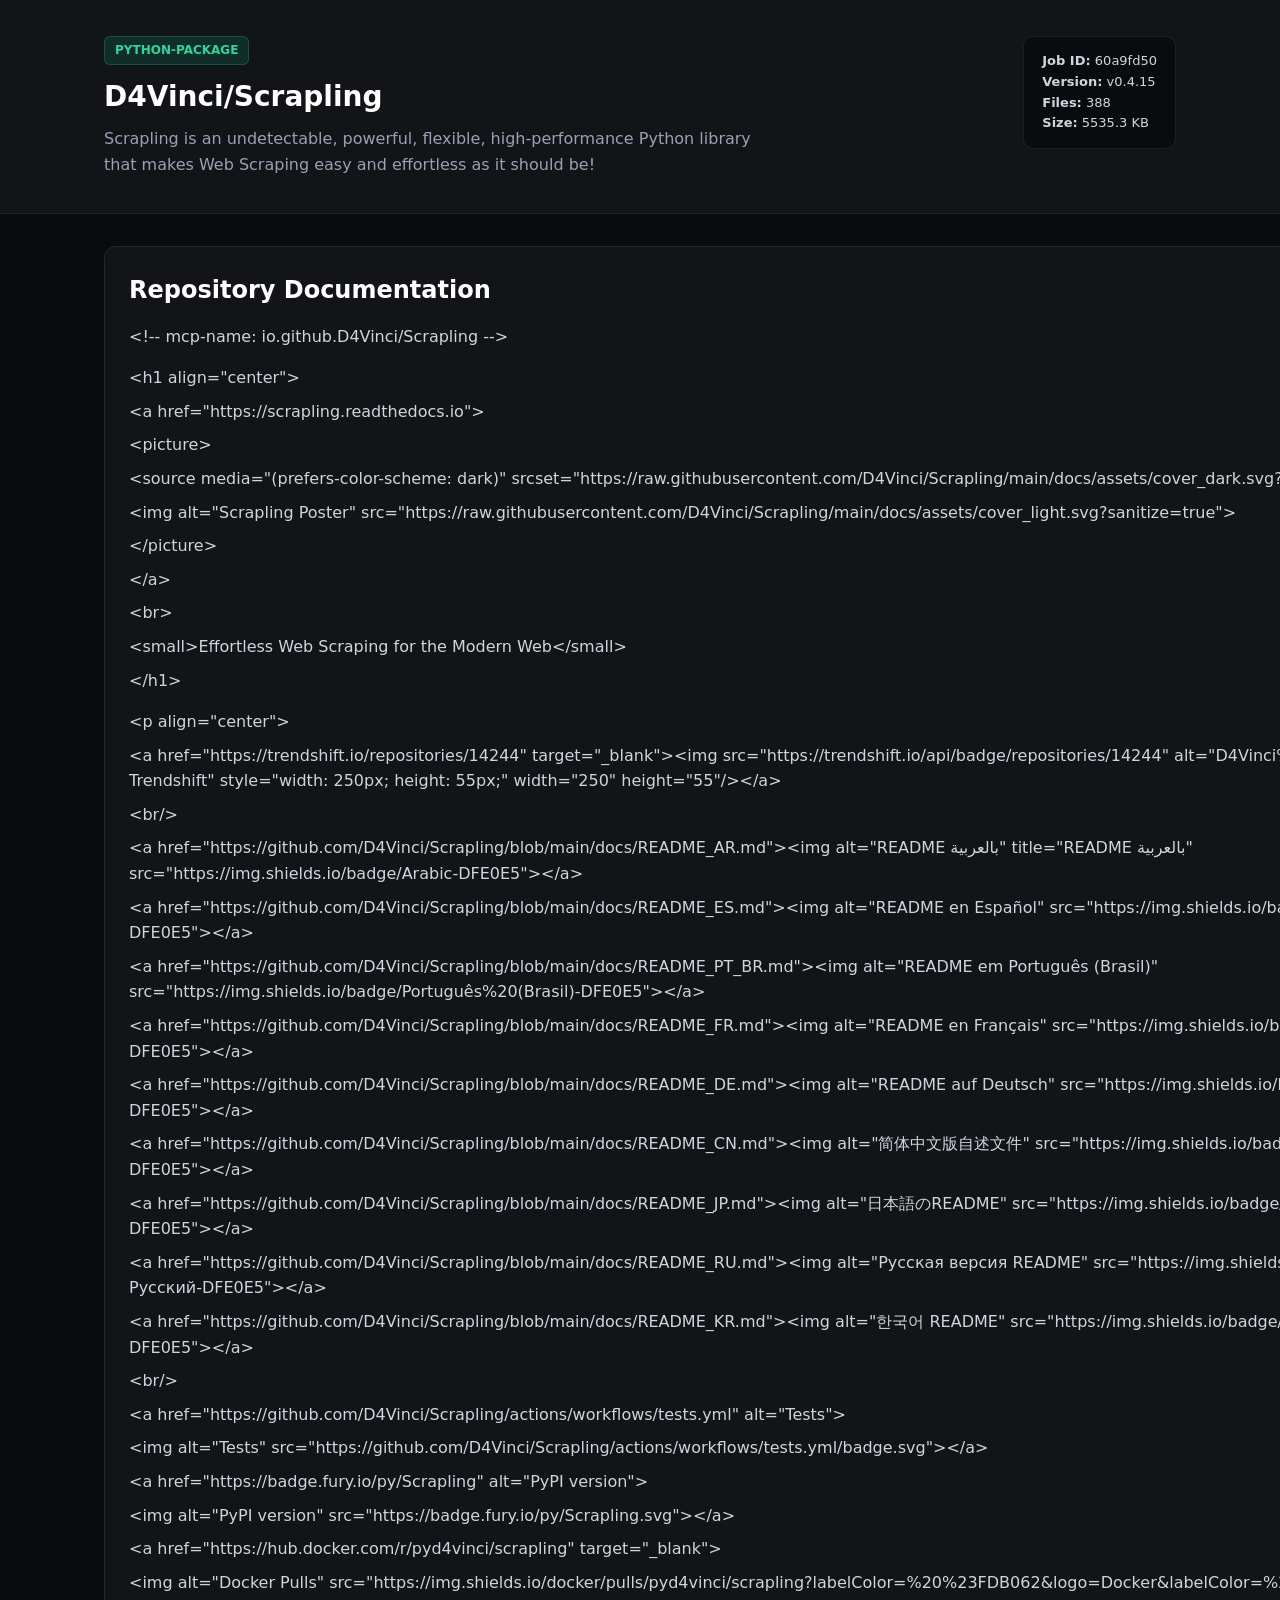
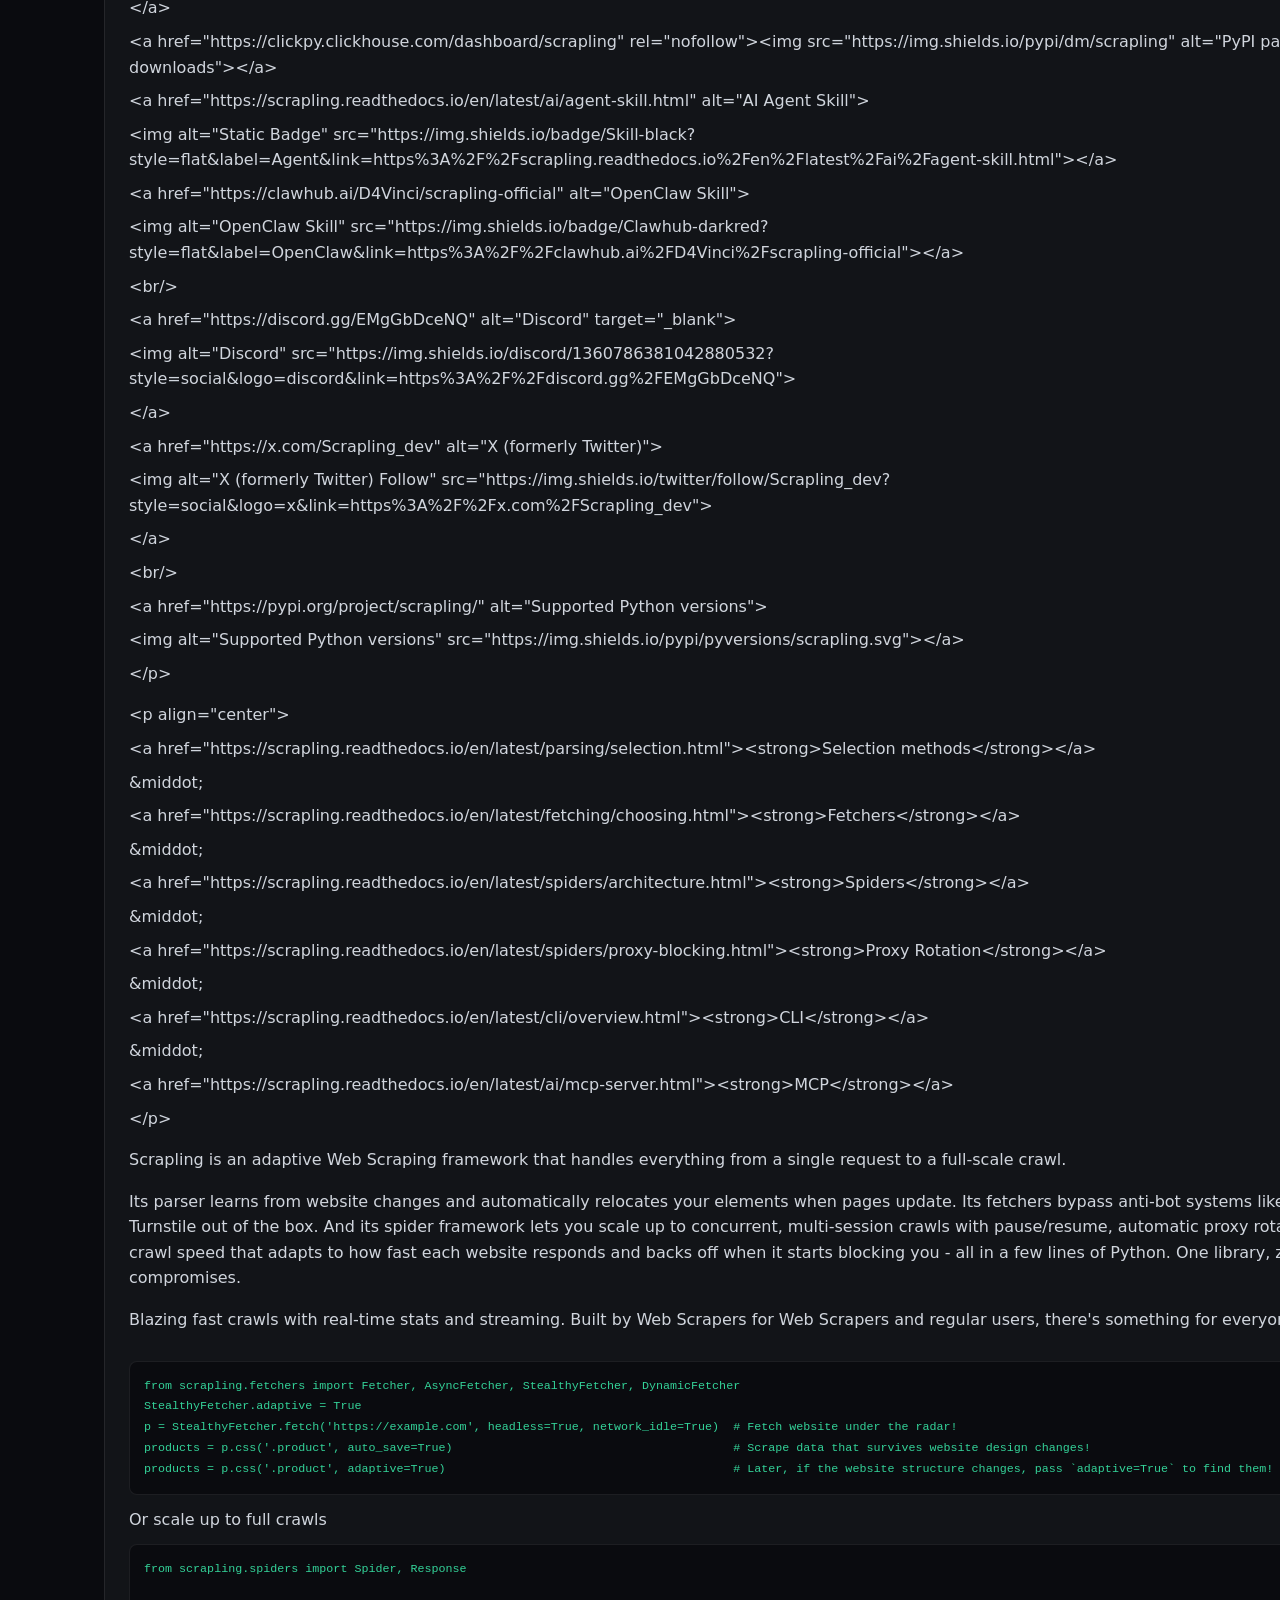
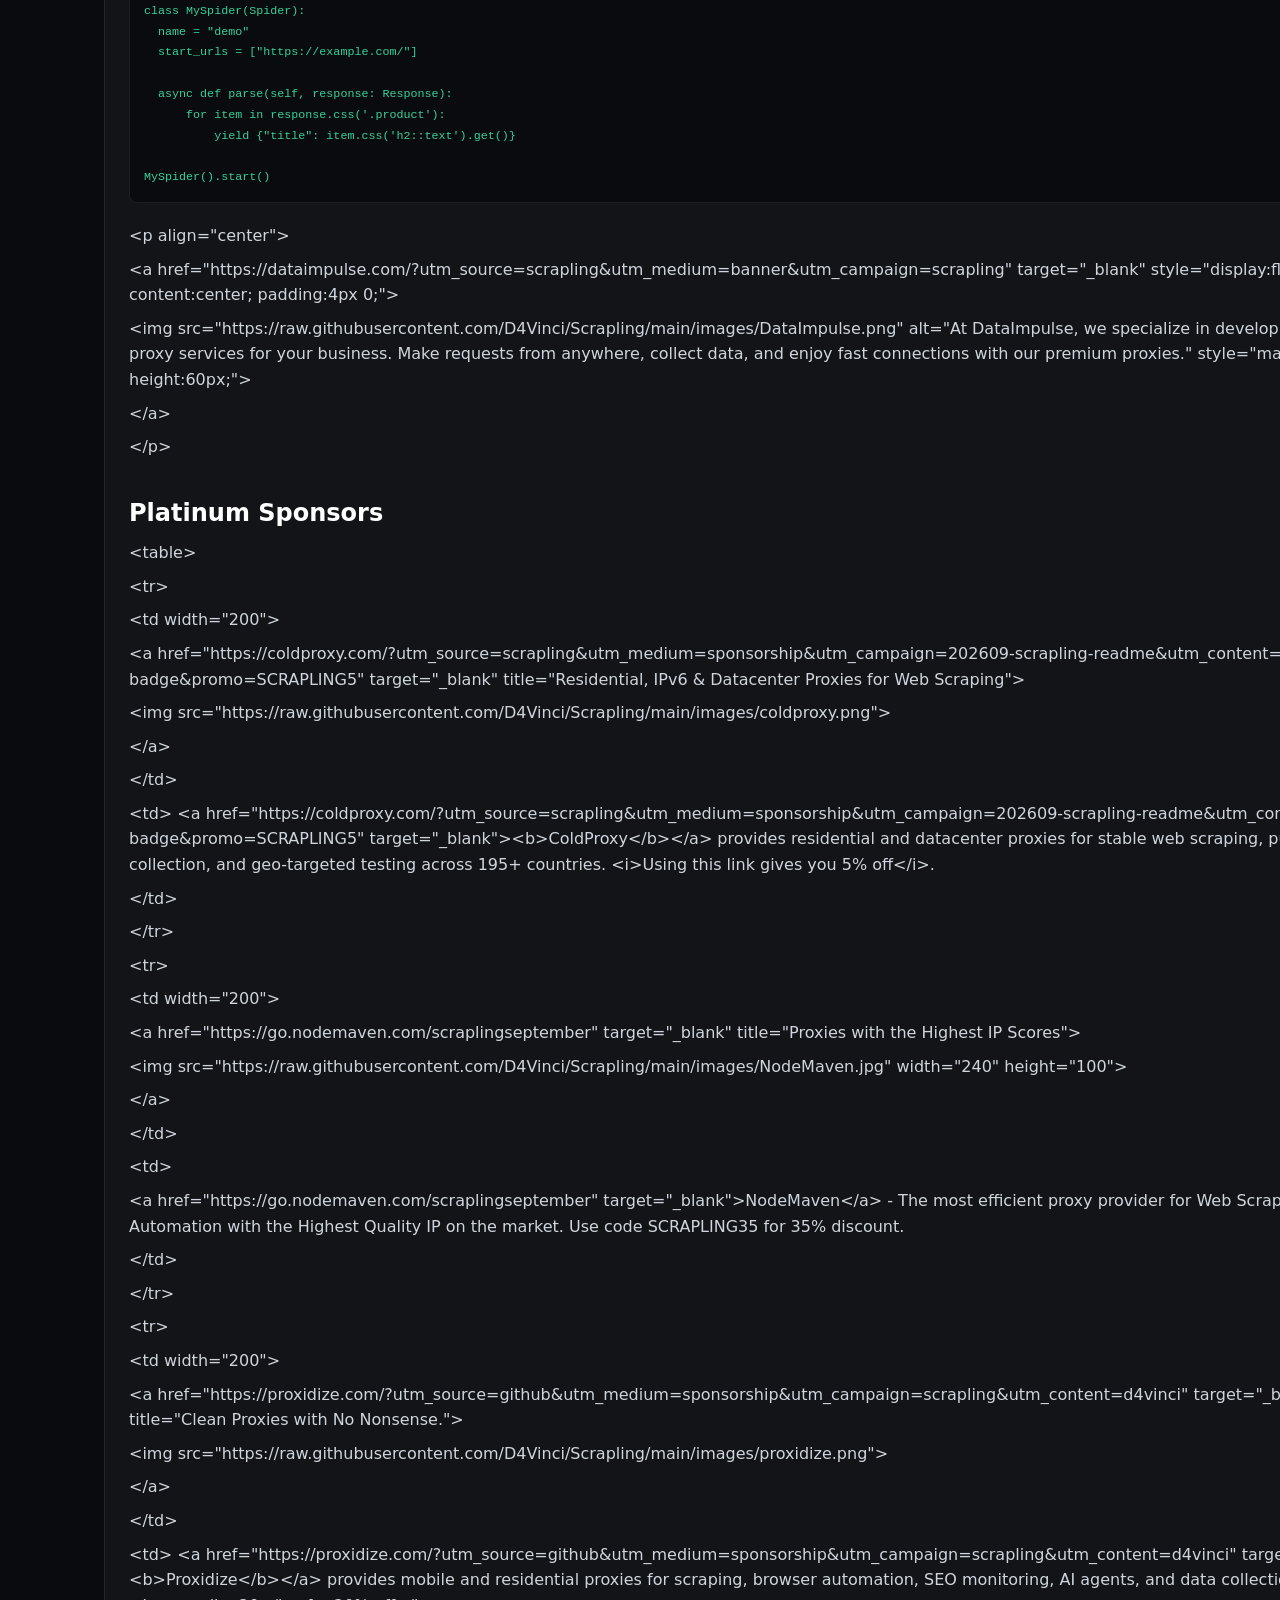
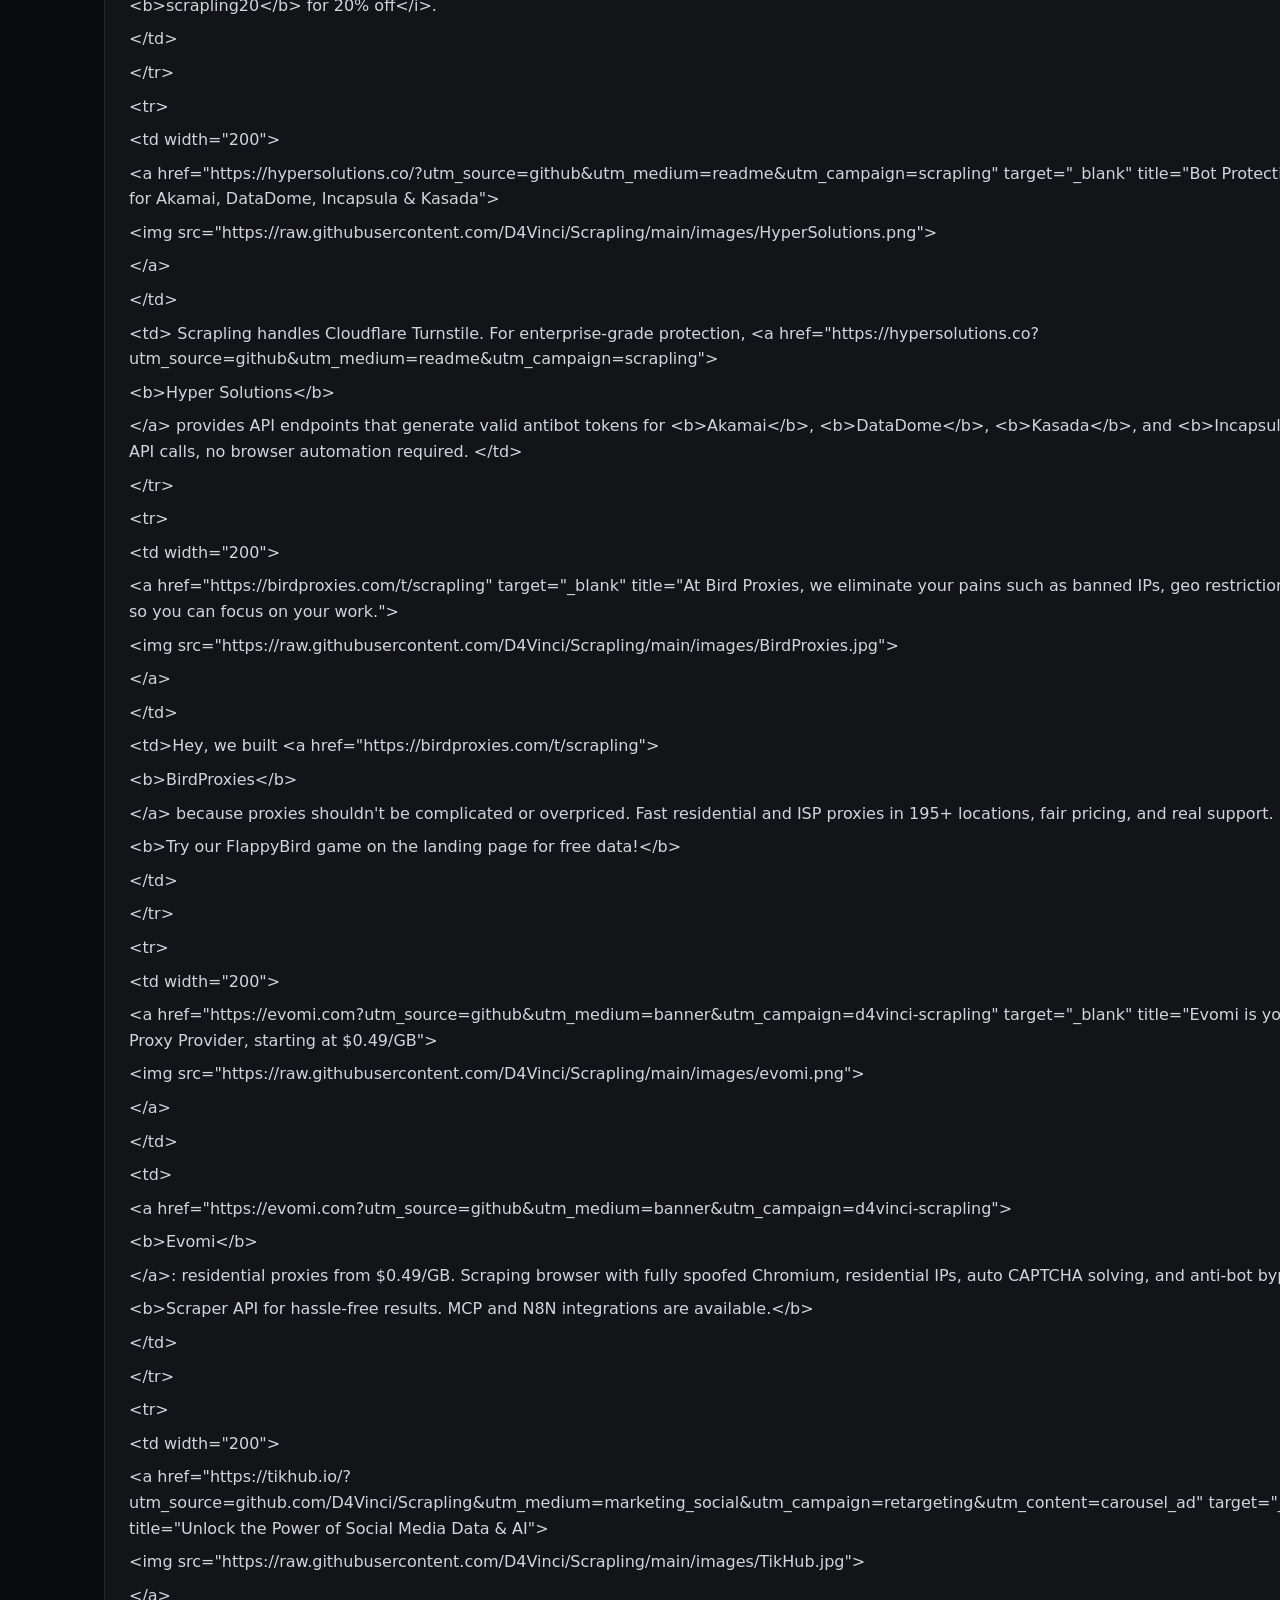
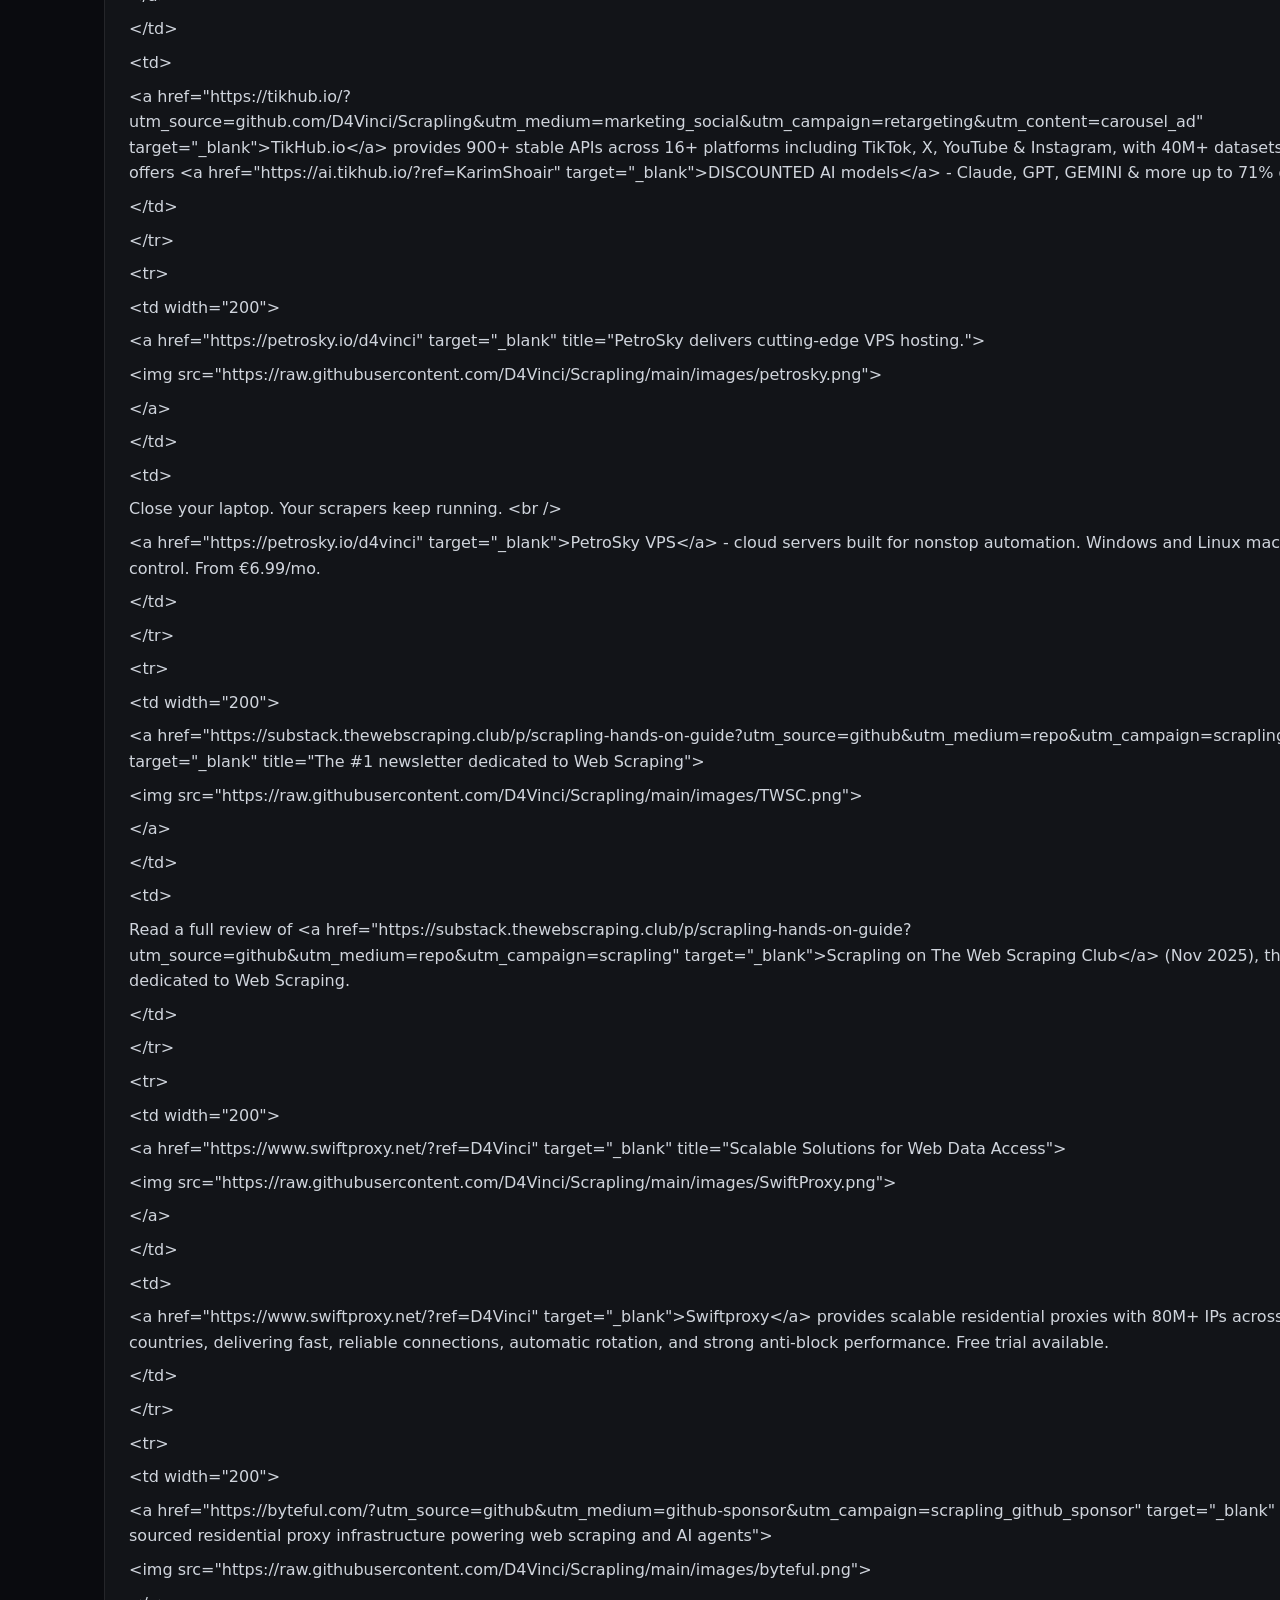
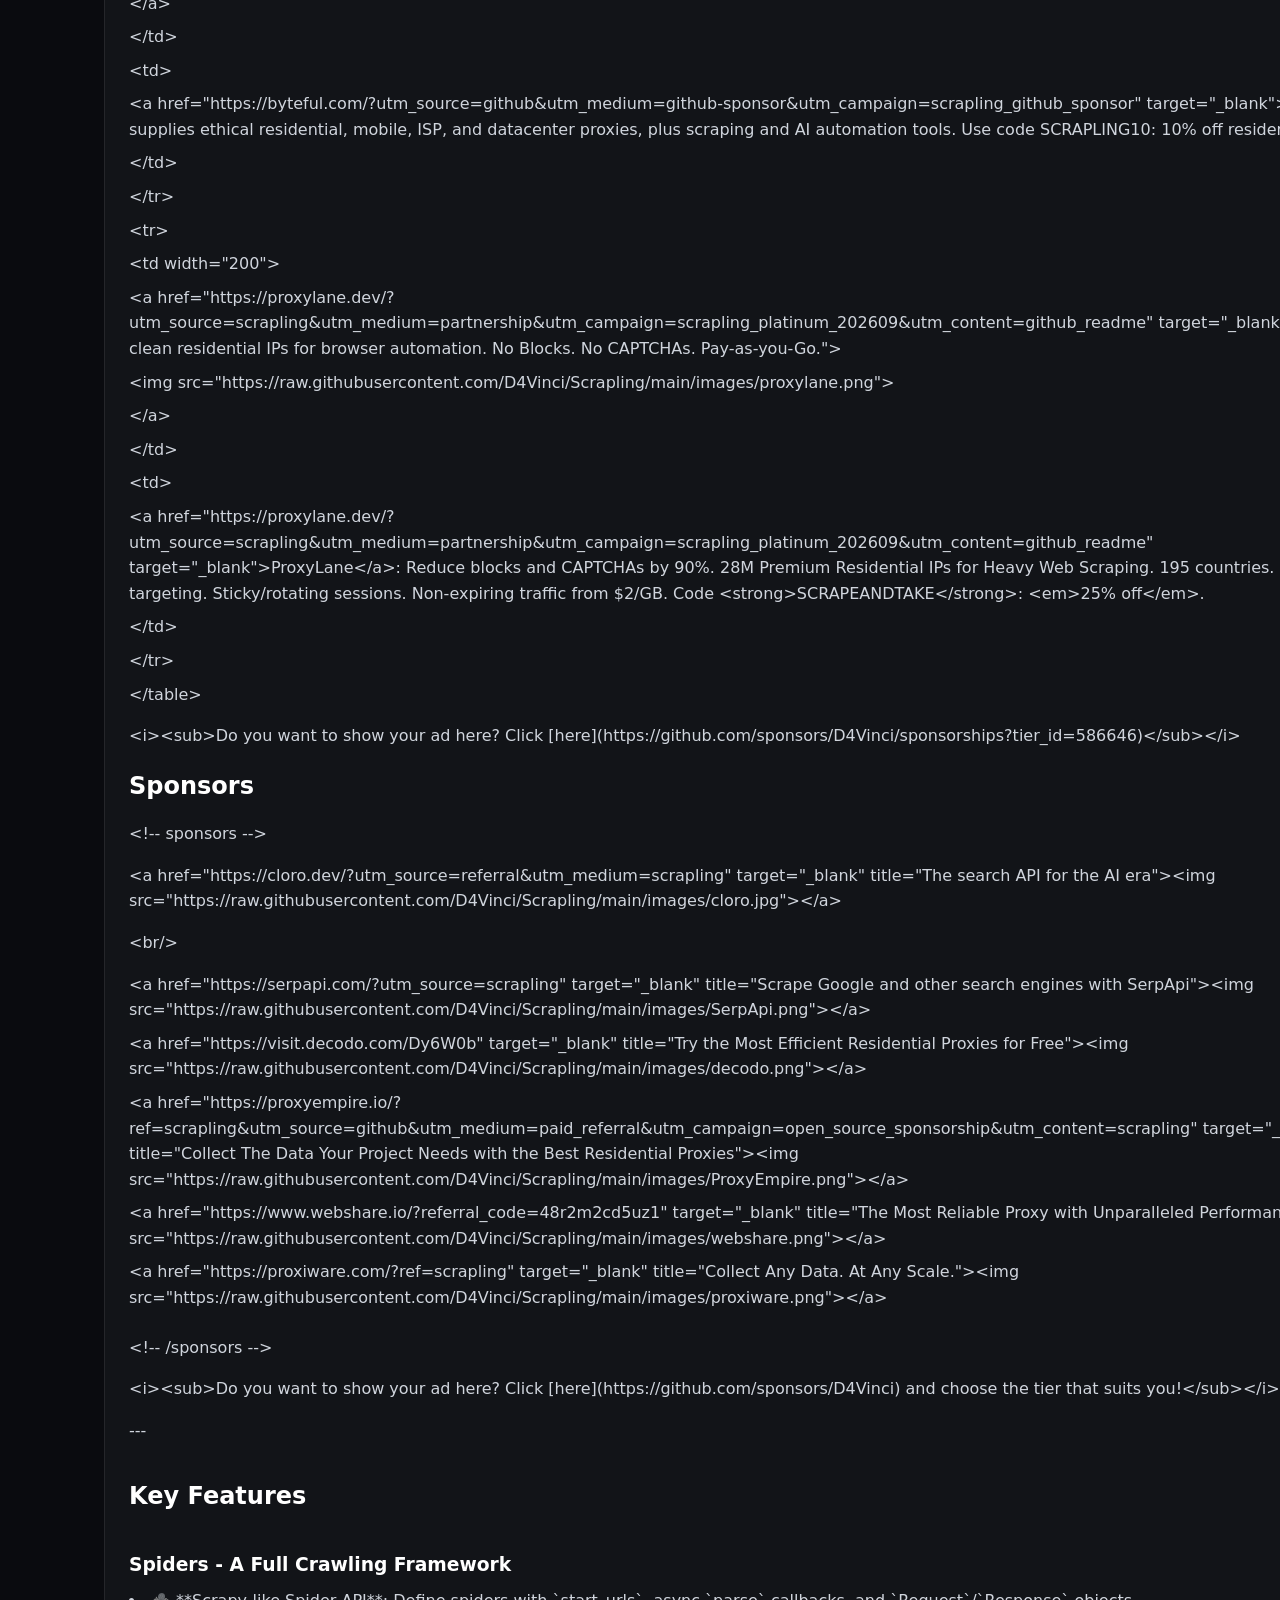
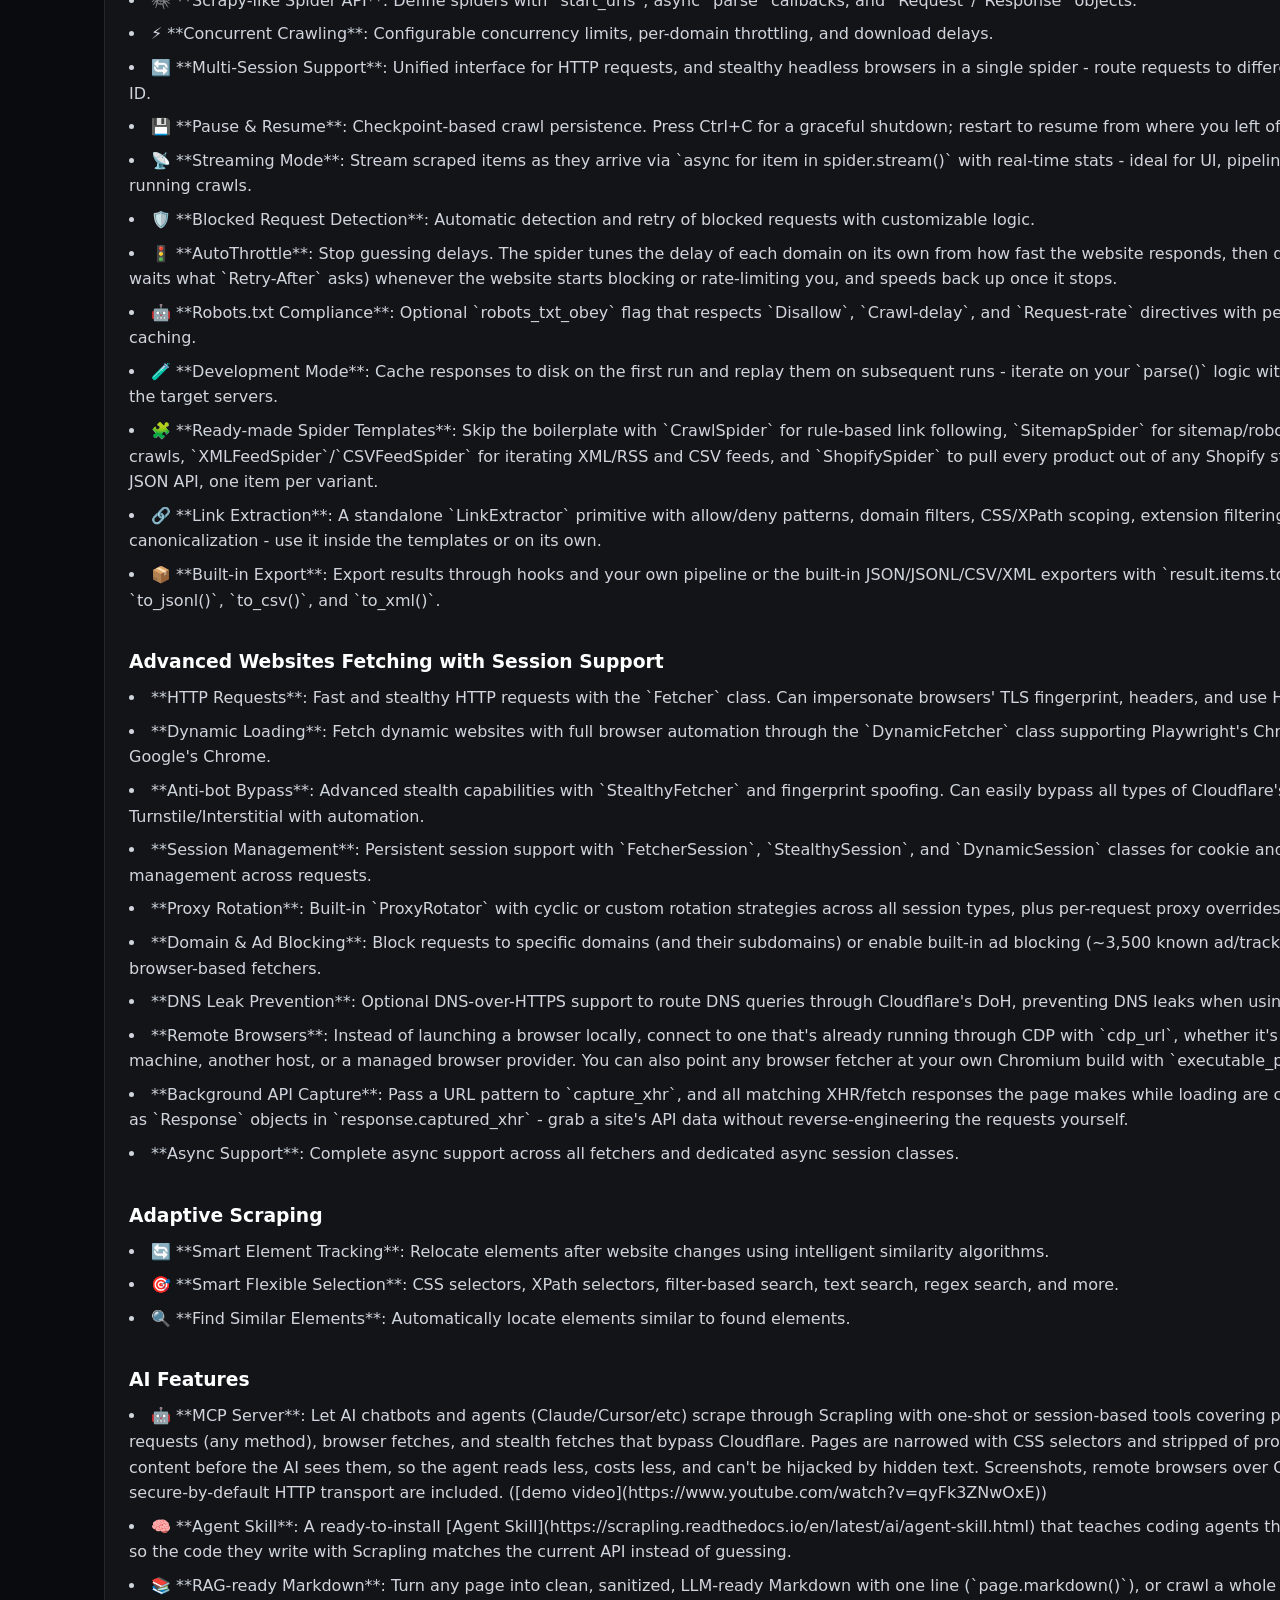
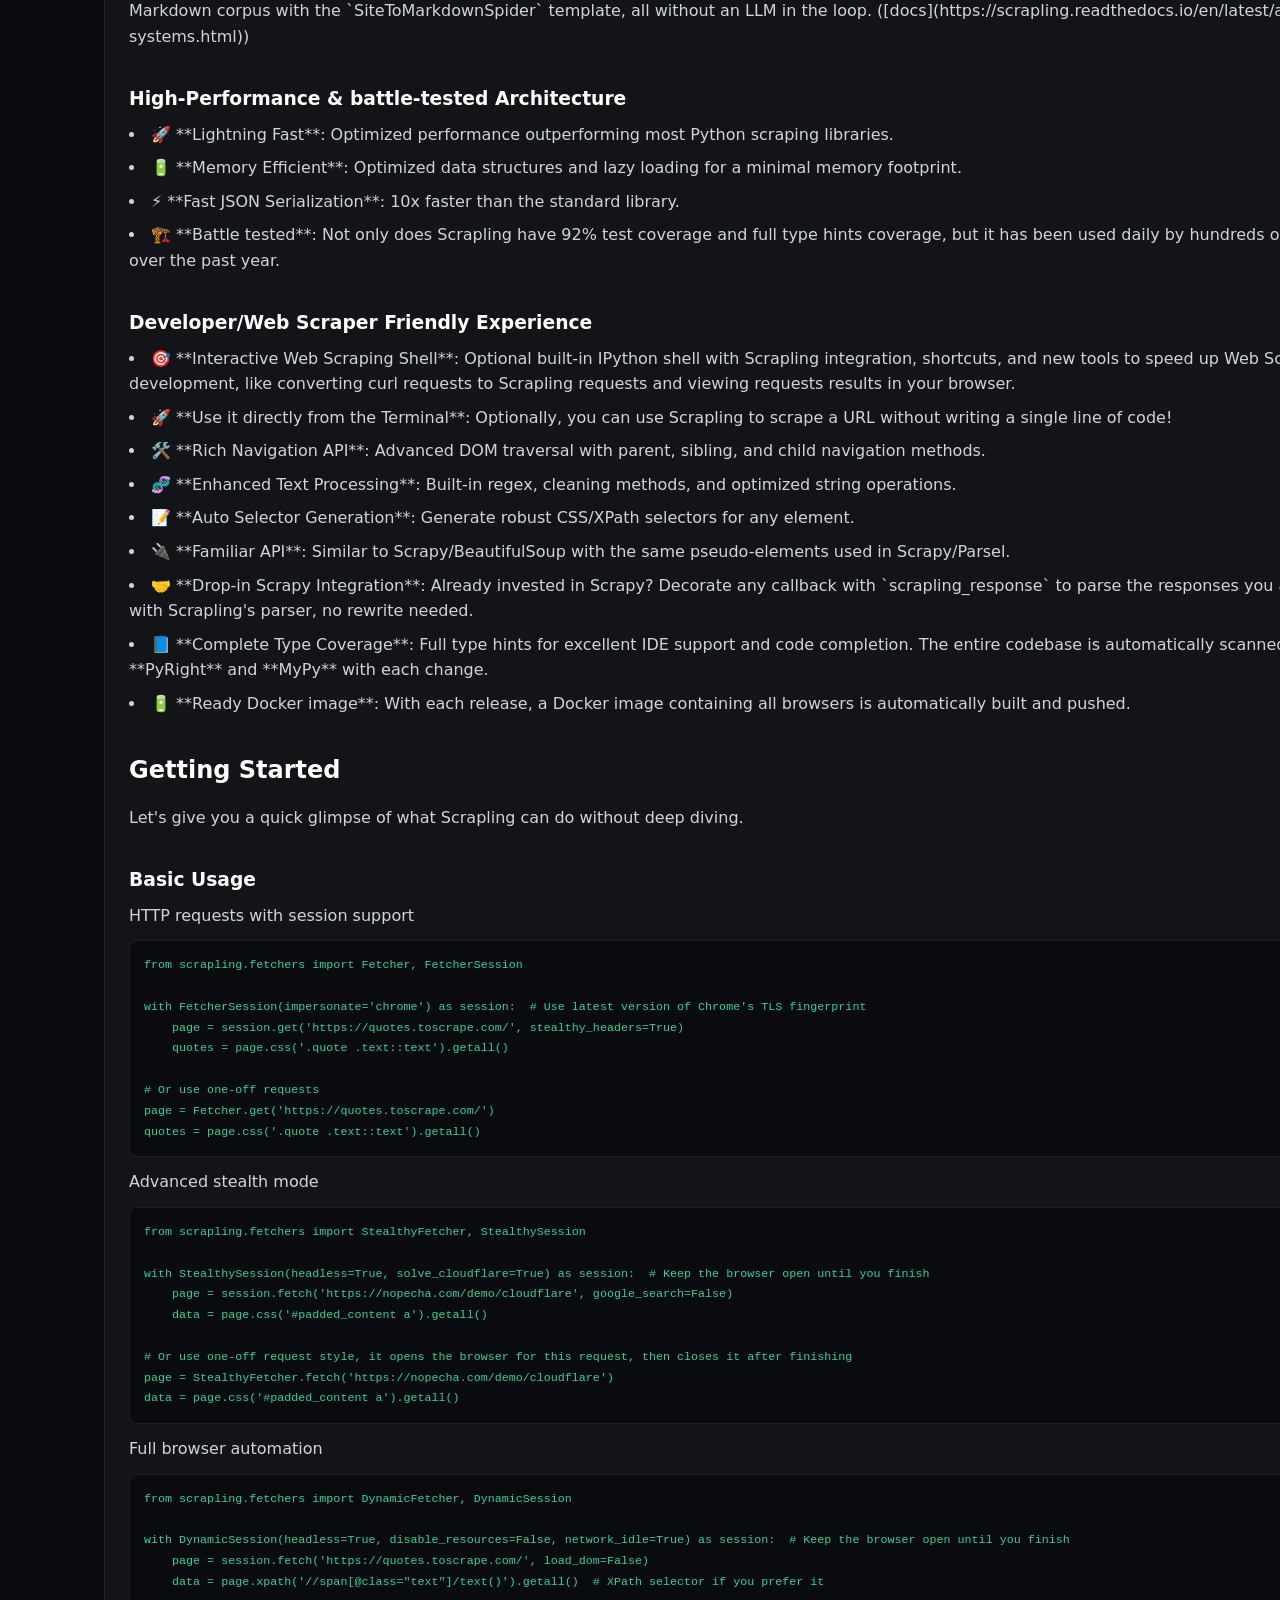
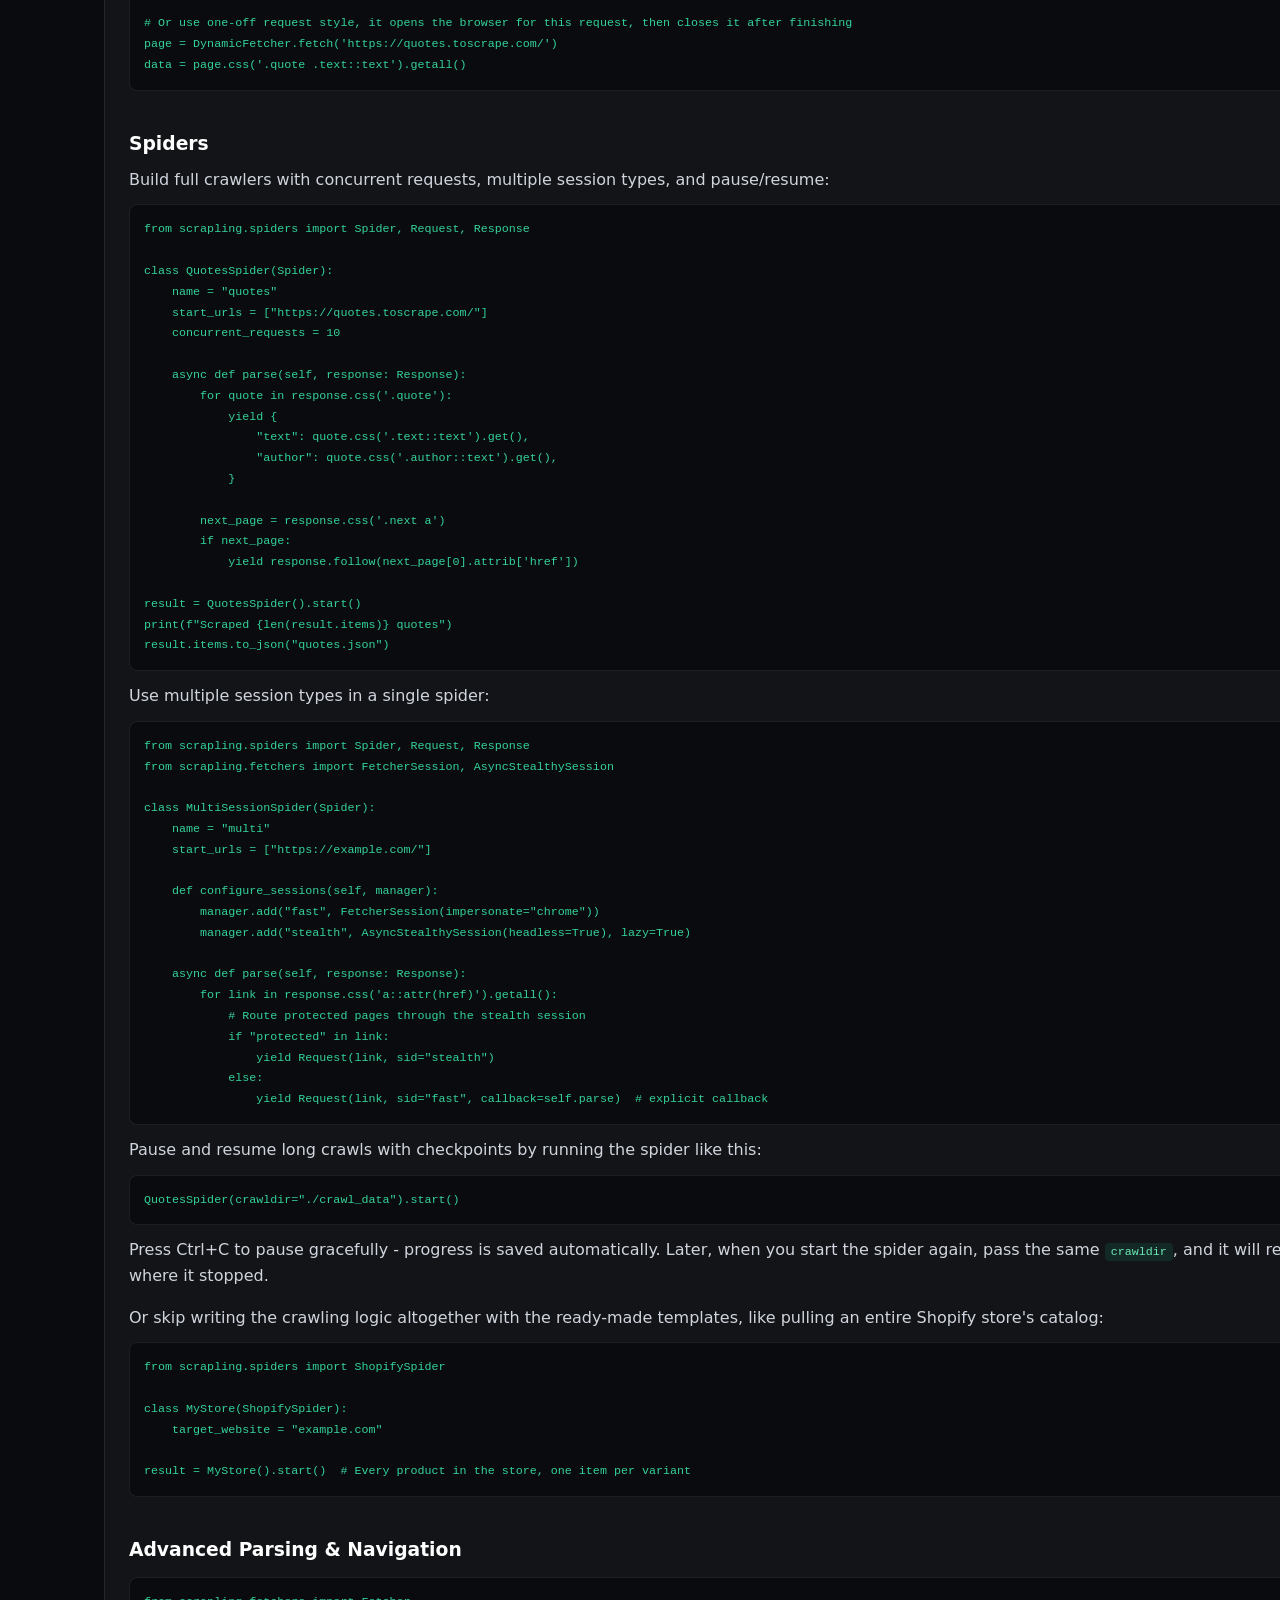
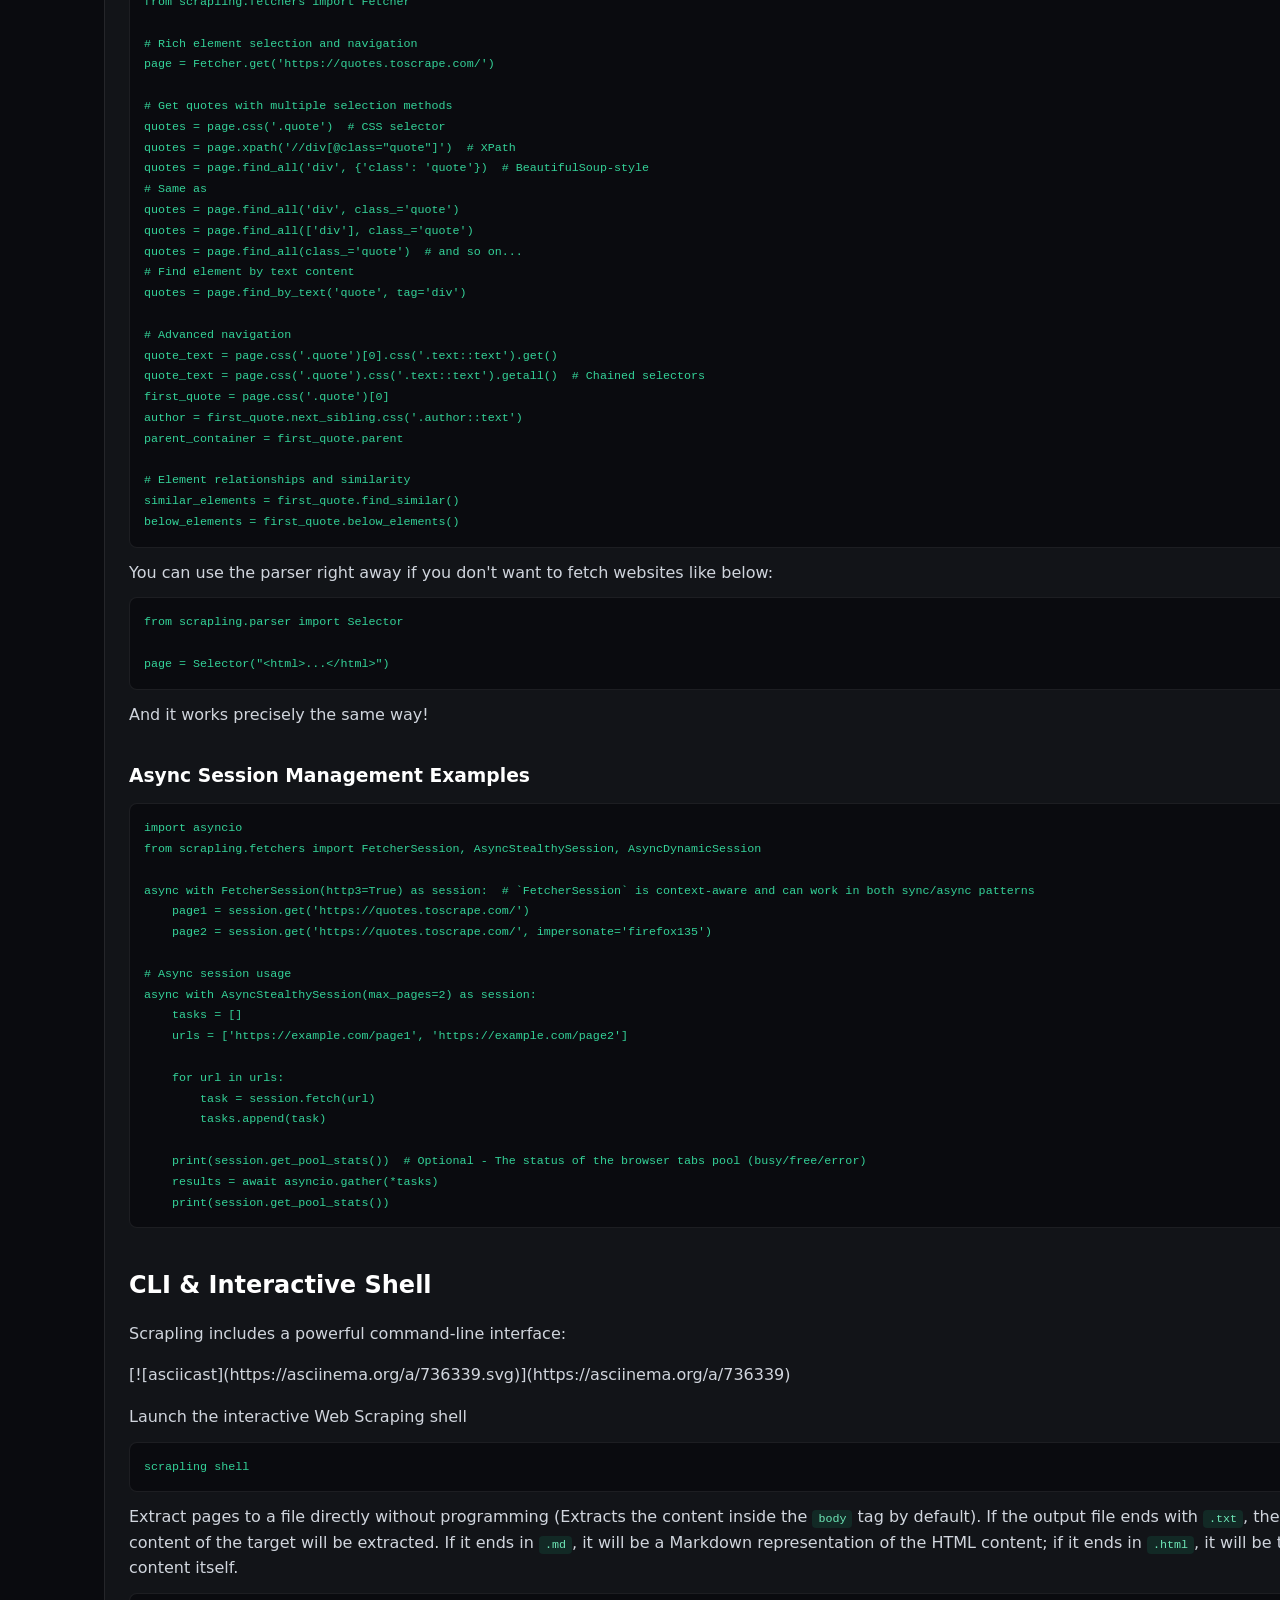
<file: index.html>
<!doctype html>
<html lang="en">
<head>
  <meta charset="UTF-8" />
  <meta name="viewport" content="width=device-width, initial-scale=1.0" />
  <meta http-equiv="refresh" content="0; url=./jobs/60a9fd50-5884-4b34-9cae-1be9c1c41b53/" />
  <title>Active Deployment — D4Vinci/Scrapling</title>
  <script>
    window.location.replace('./jobs/60a9fd50-5884-4b34-9cae-1be9c1c41b53/');
  </script>
</head>
<body style="font-family: sans-serif; background: #0a0b0f; color: #fff; padding: 40px; text-align: center;">
  <h2>Active Deployment: D4Vinci/Scrapling</h2>
  <p>Redirecting to current job build...</p>
  <p><a href="./jobs/60a9fd50-5884-4b34-9cae-1be9c1c41b53/" style="color: #34d399;">Click here if not redirected automatically</a></p>
</body>
</html>
</file>
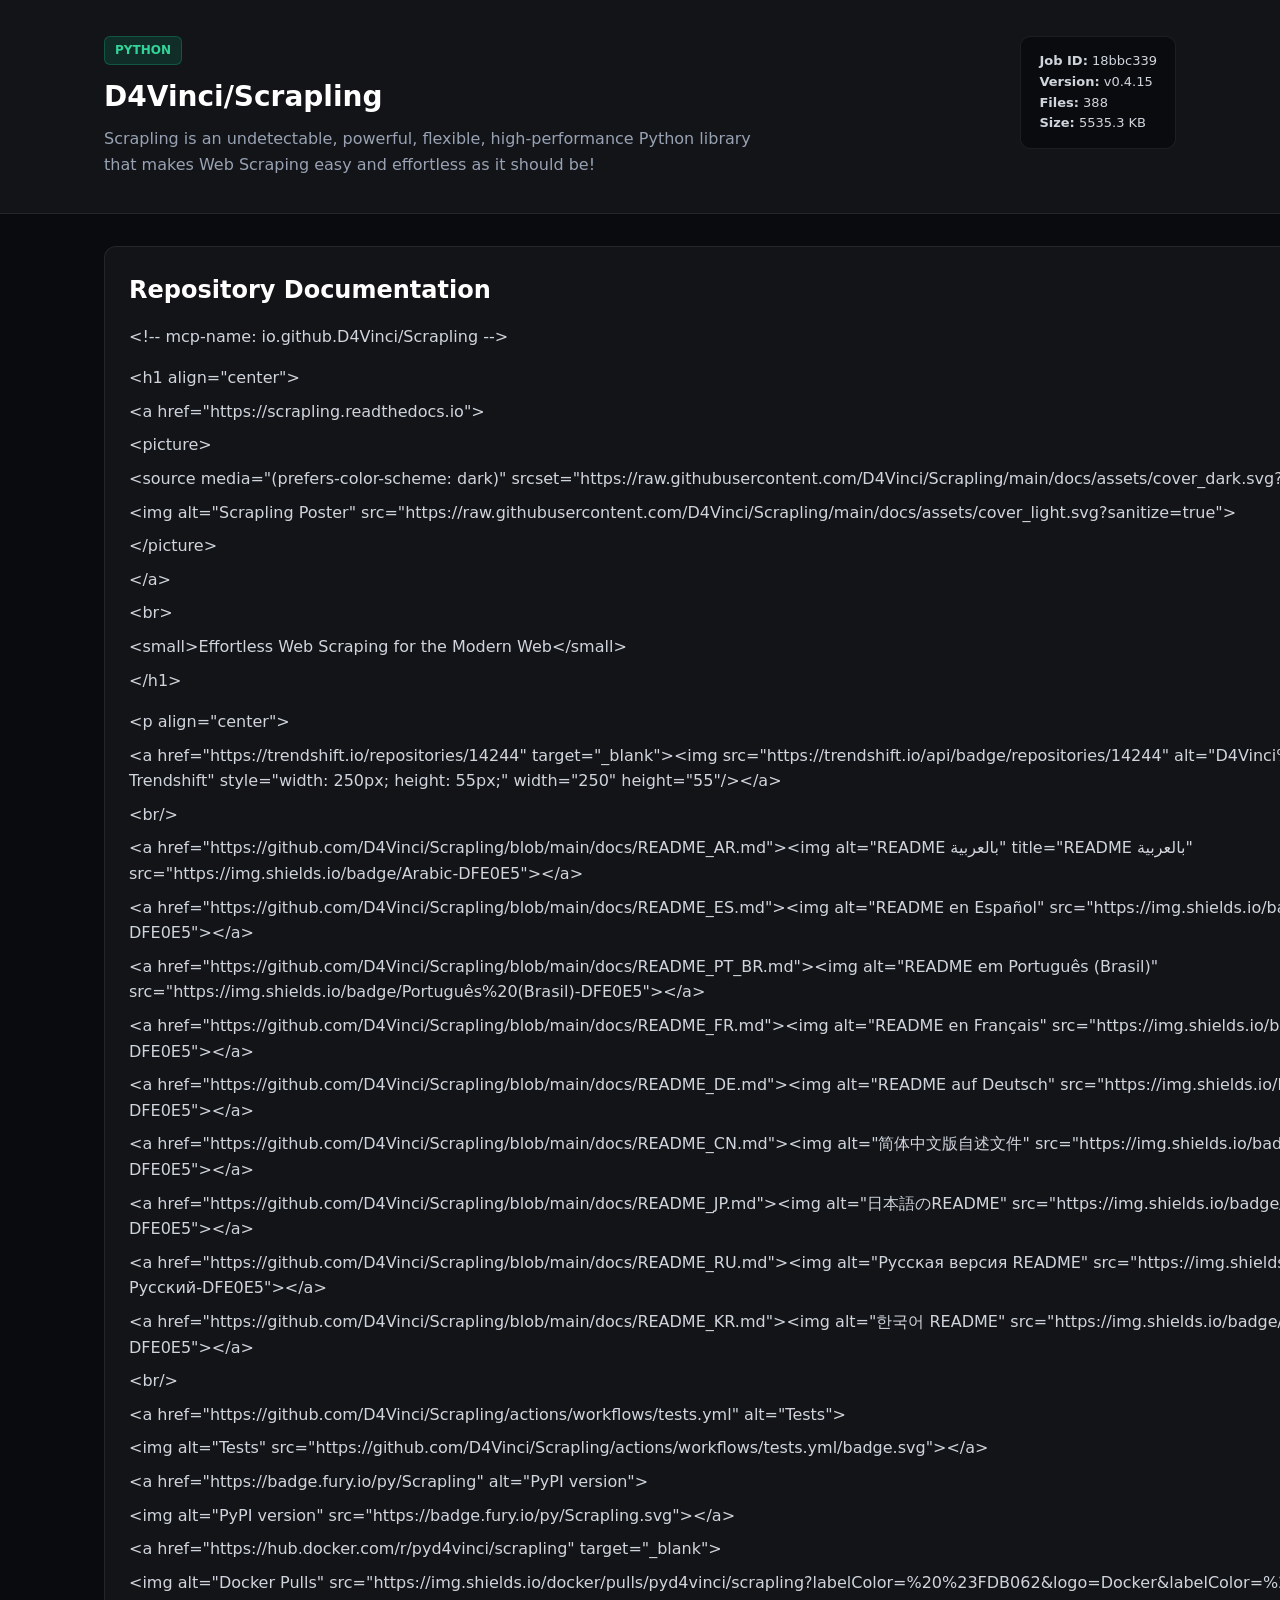
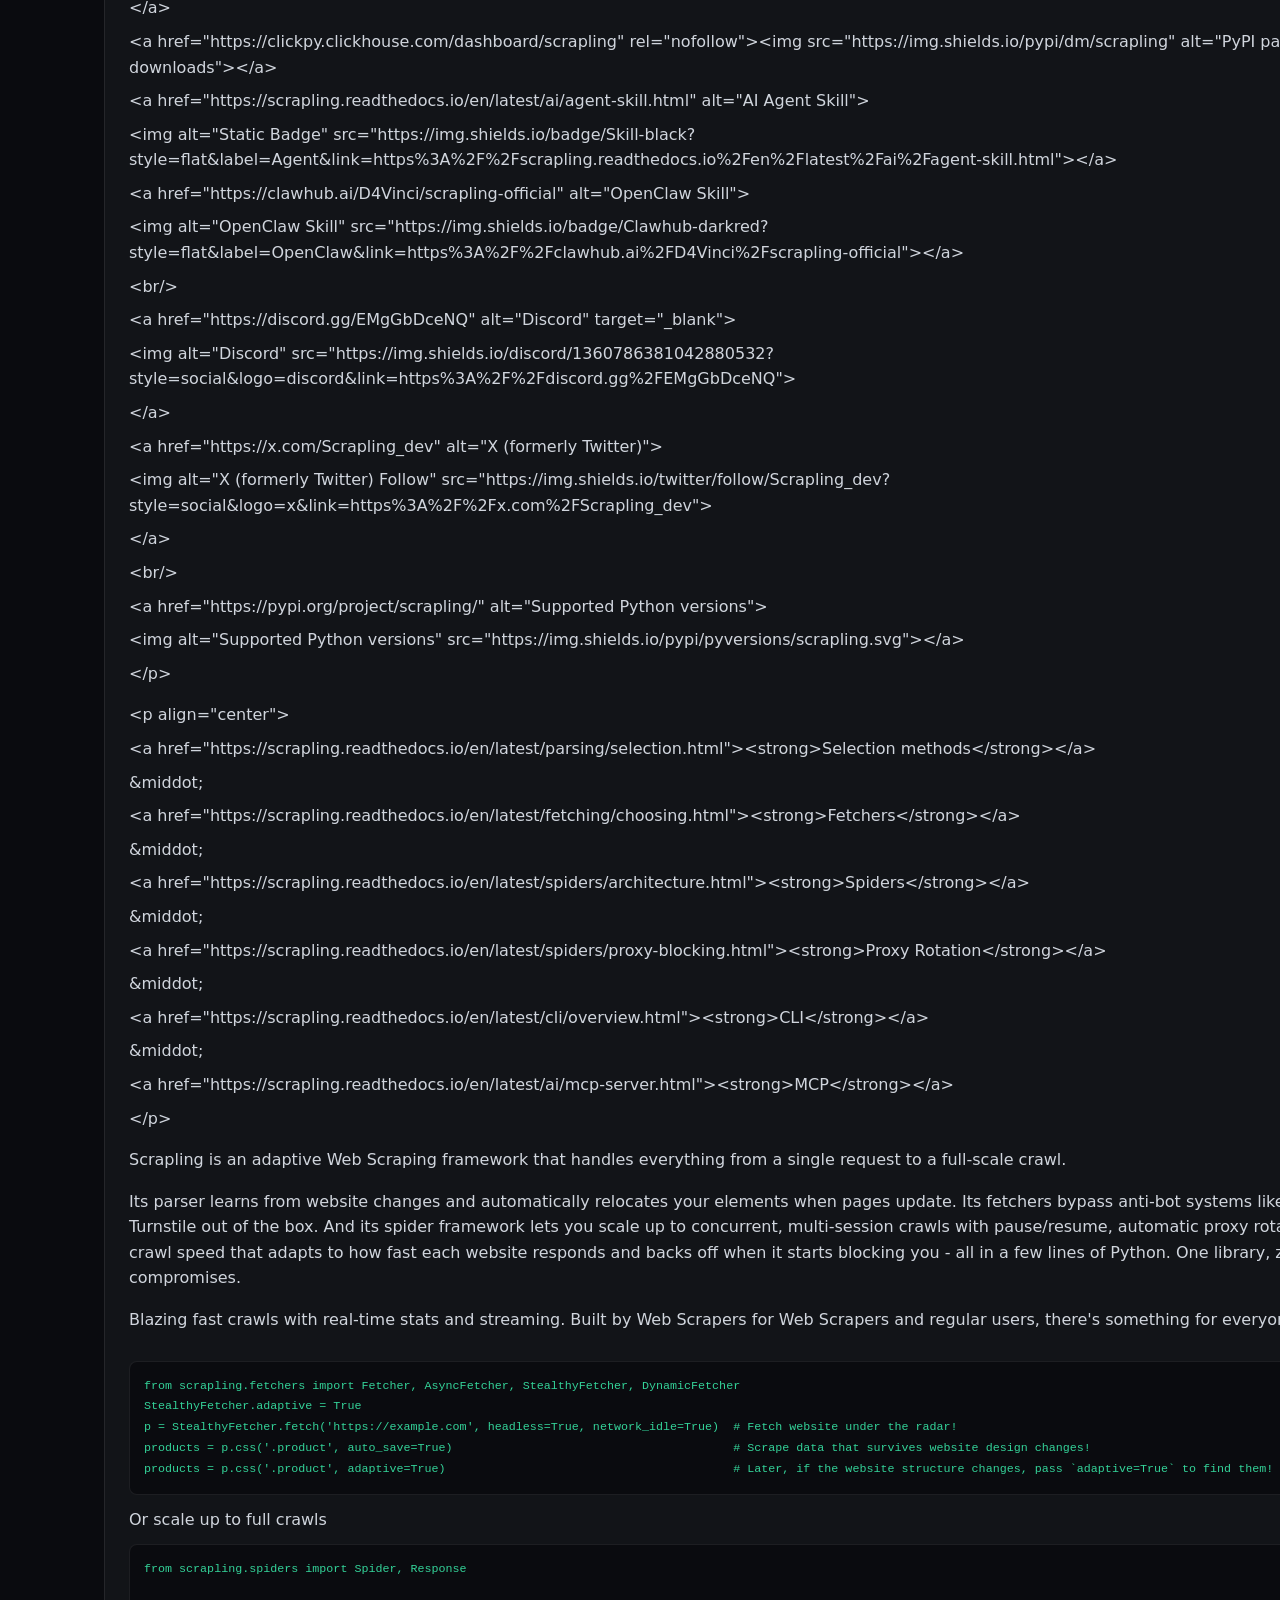
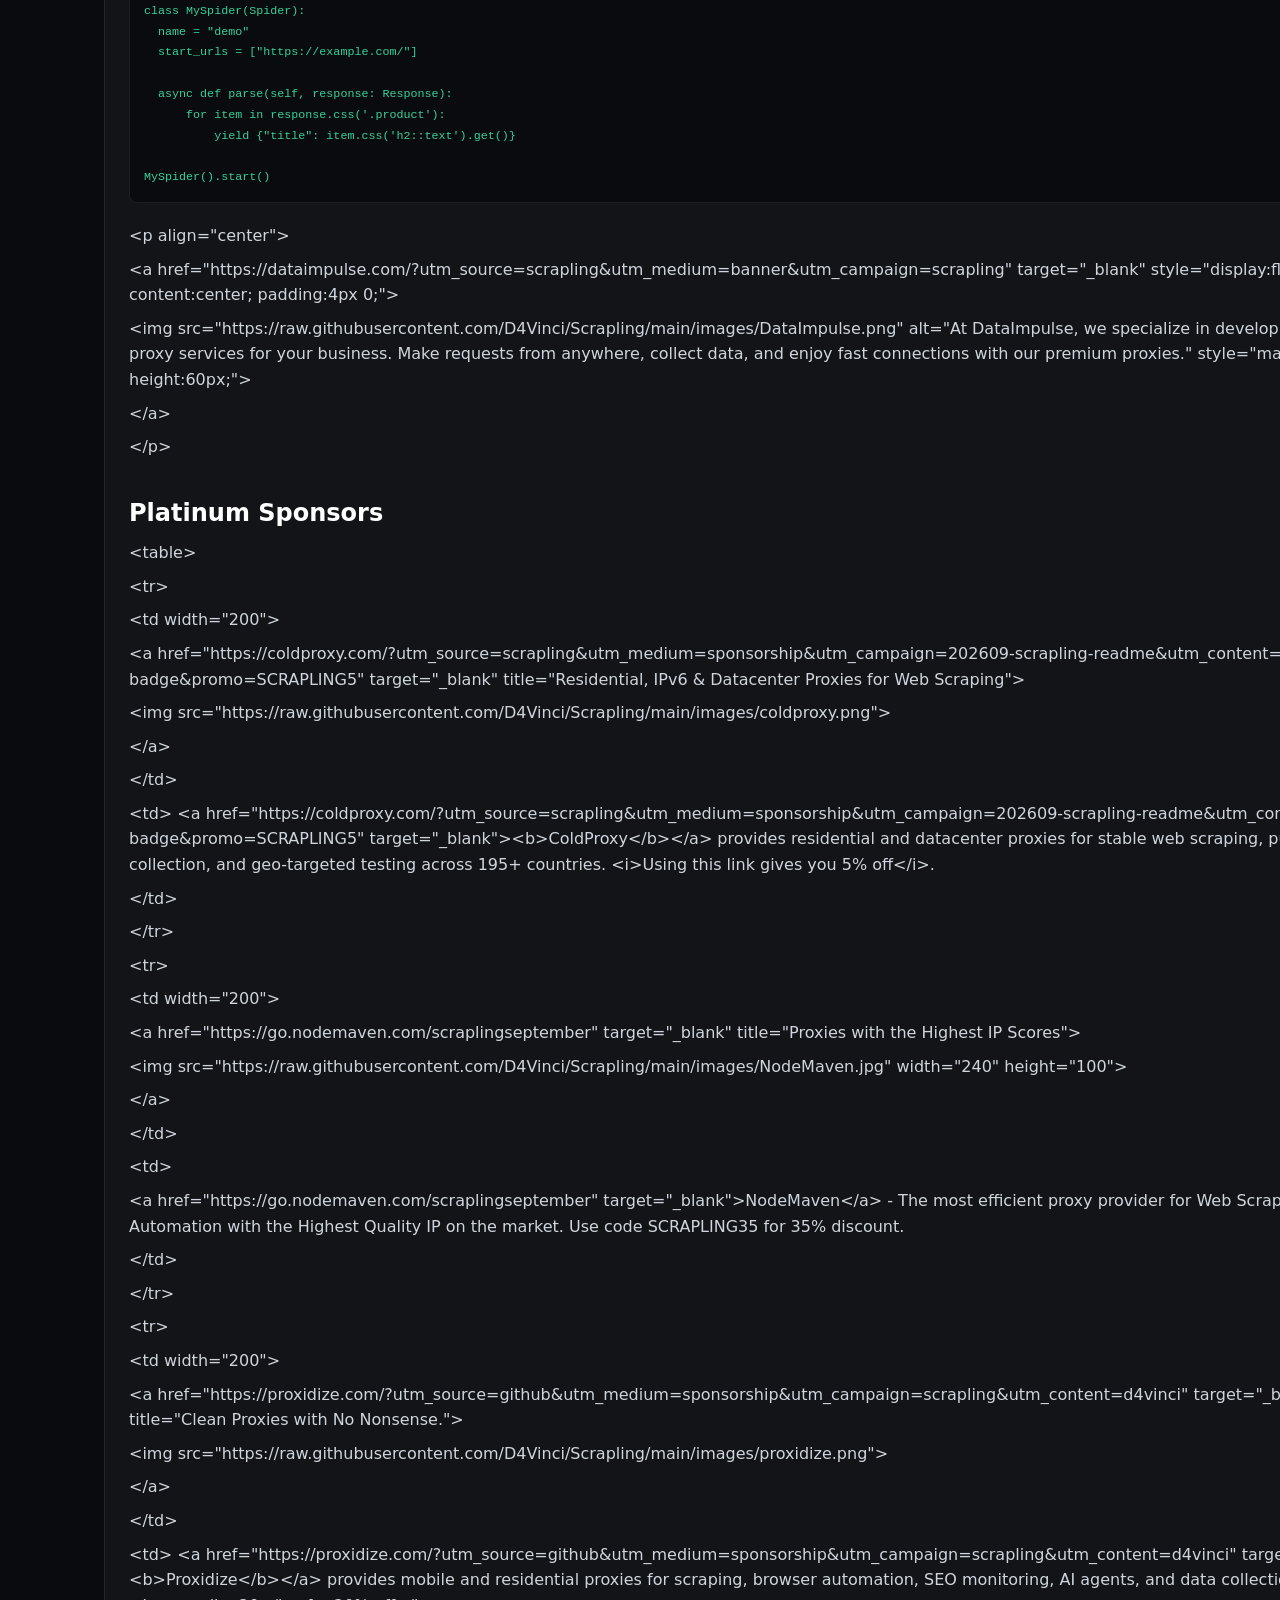
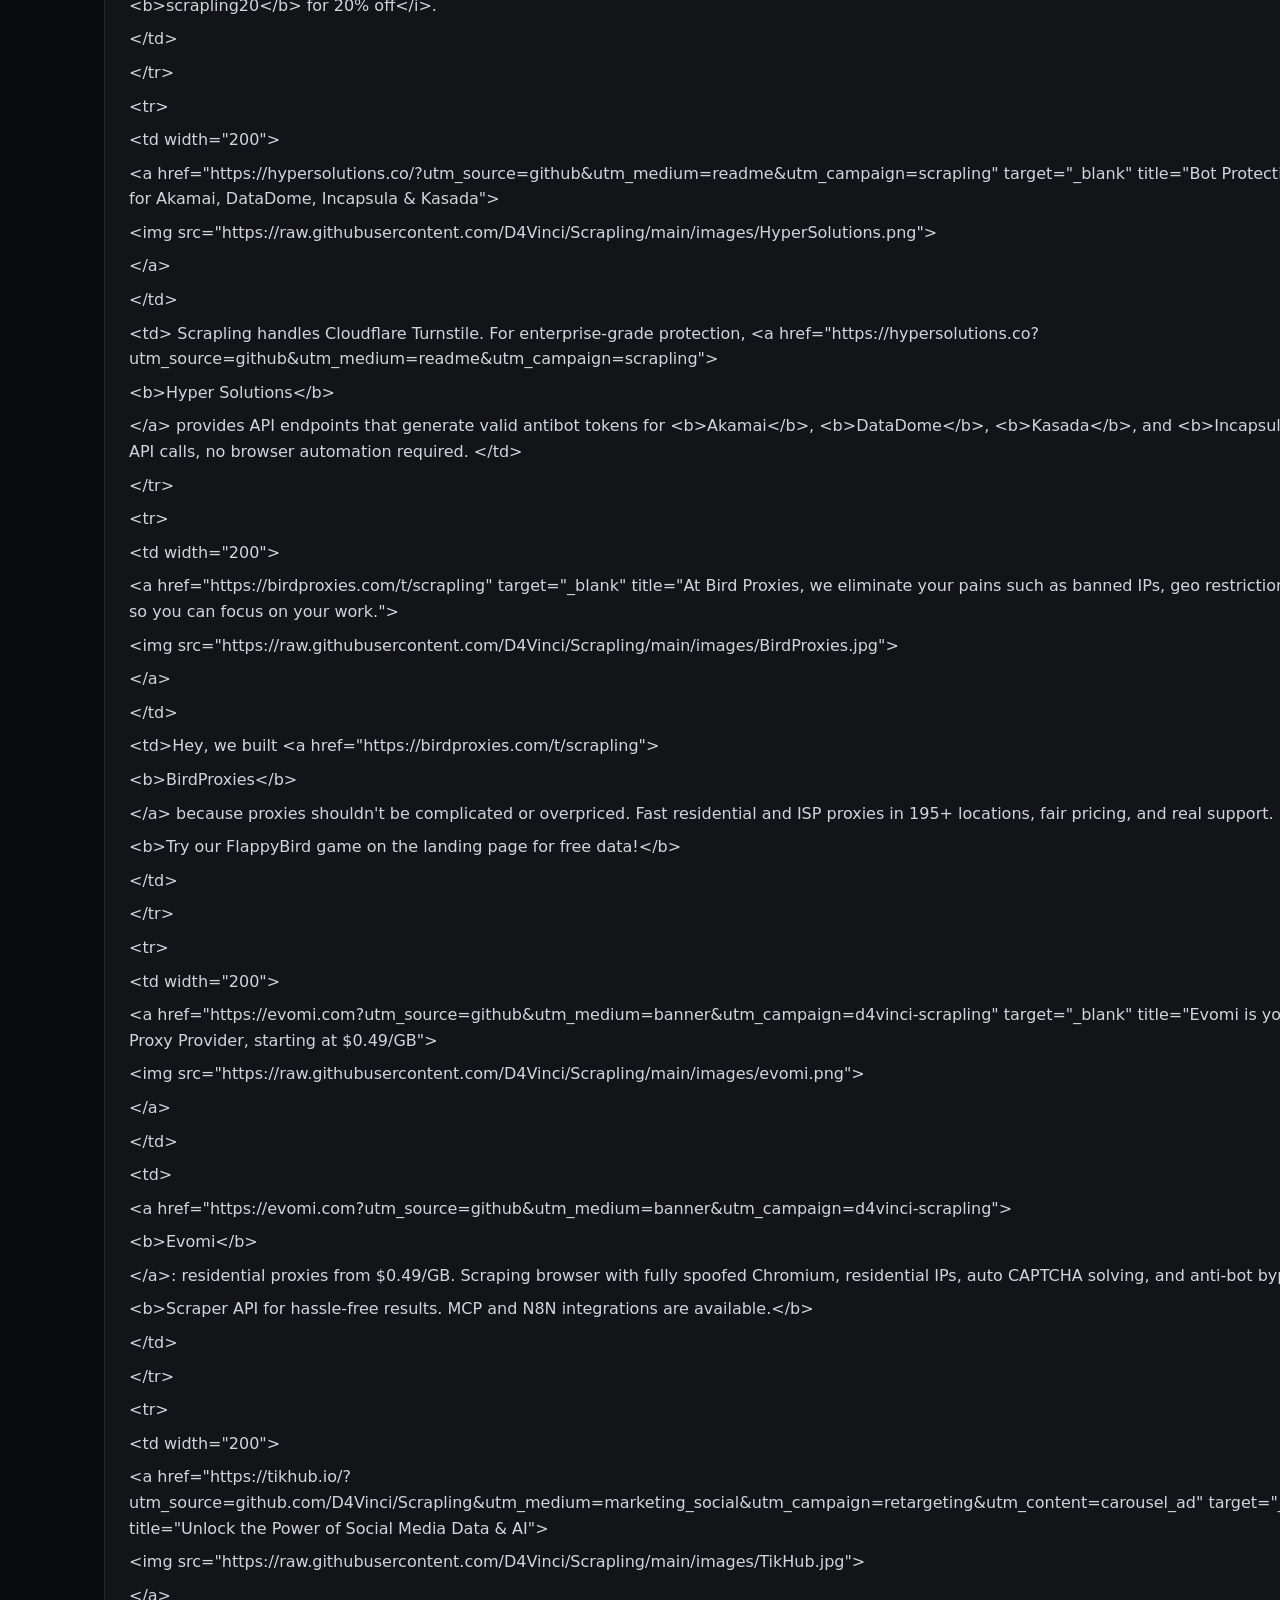
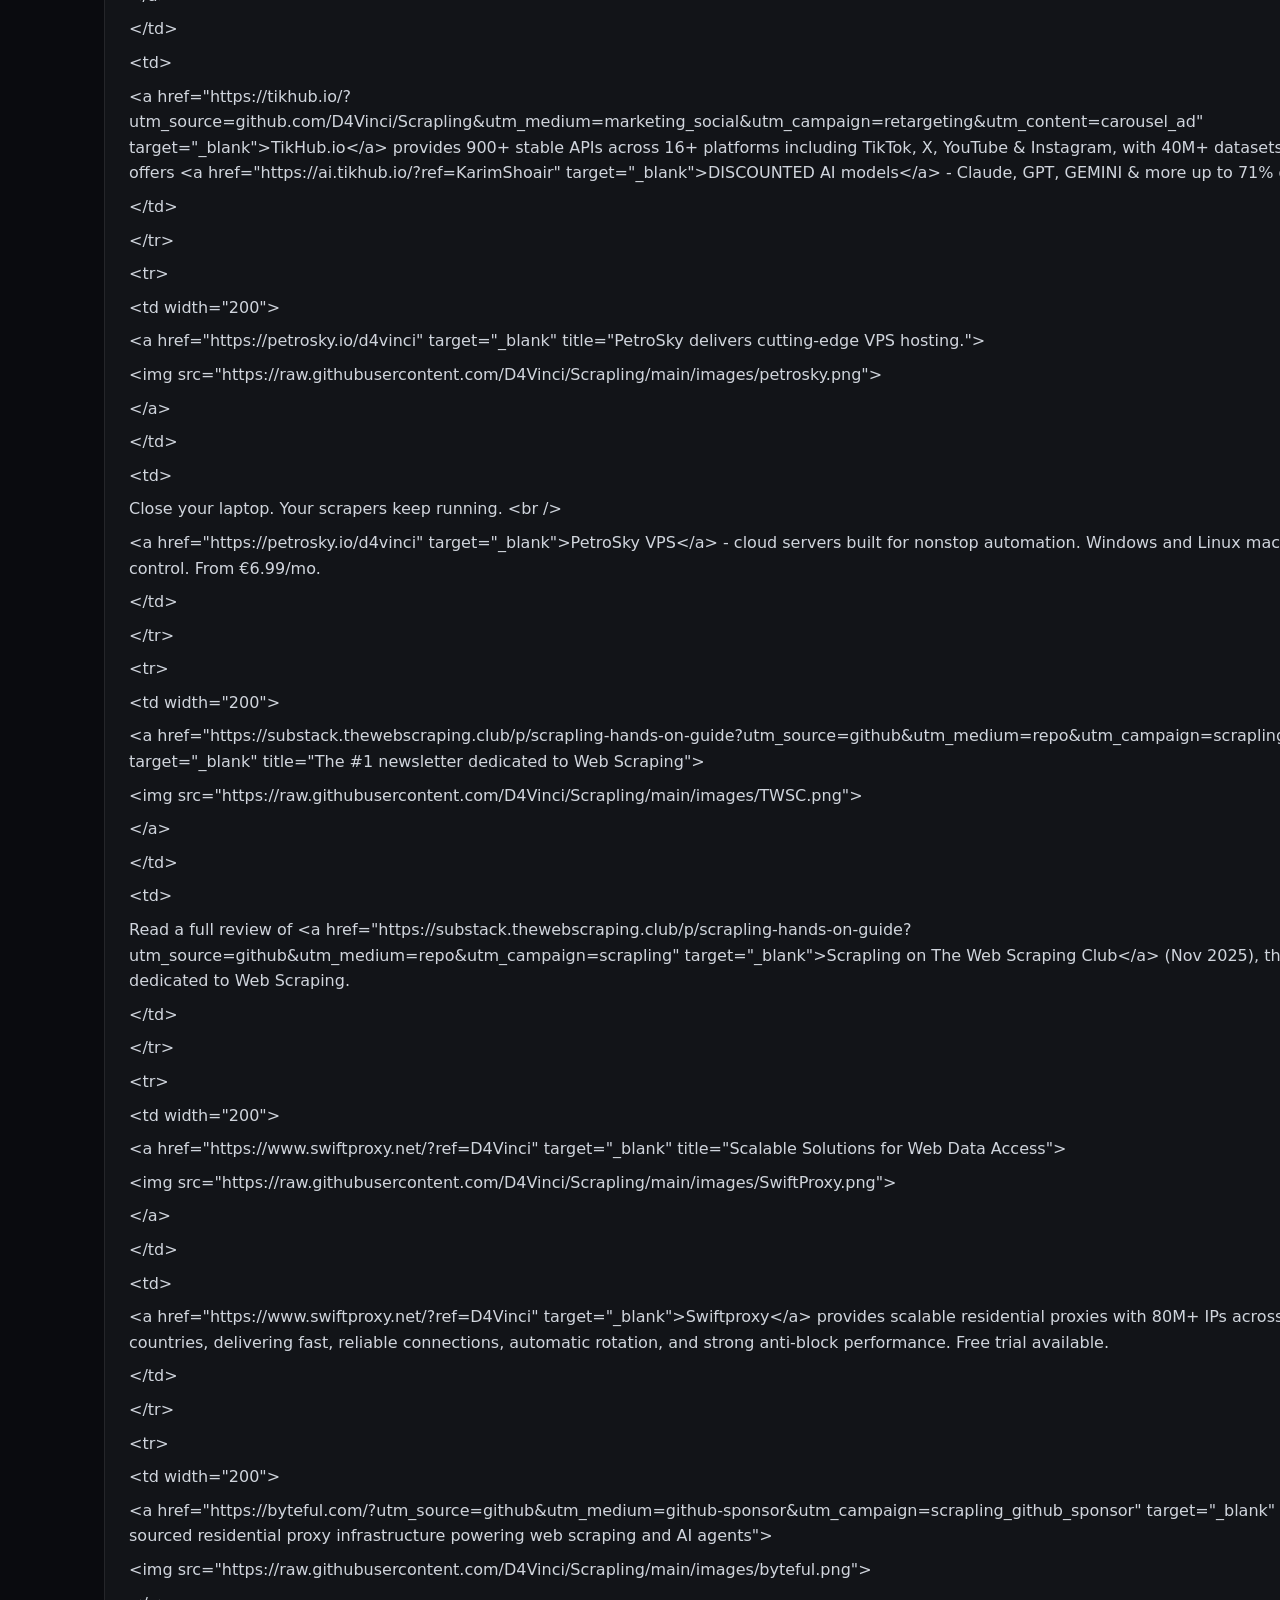
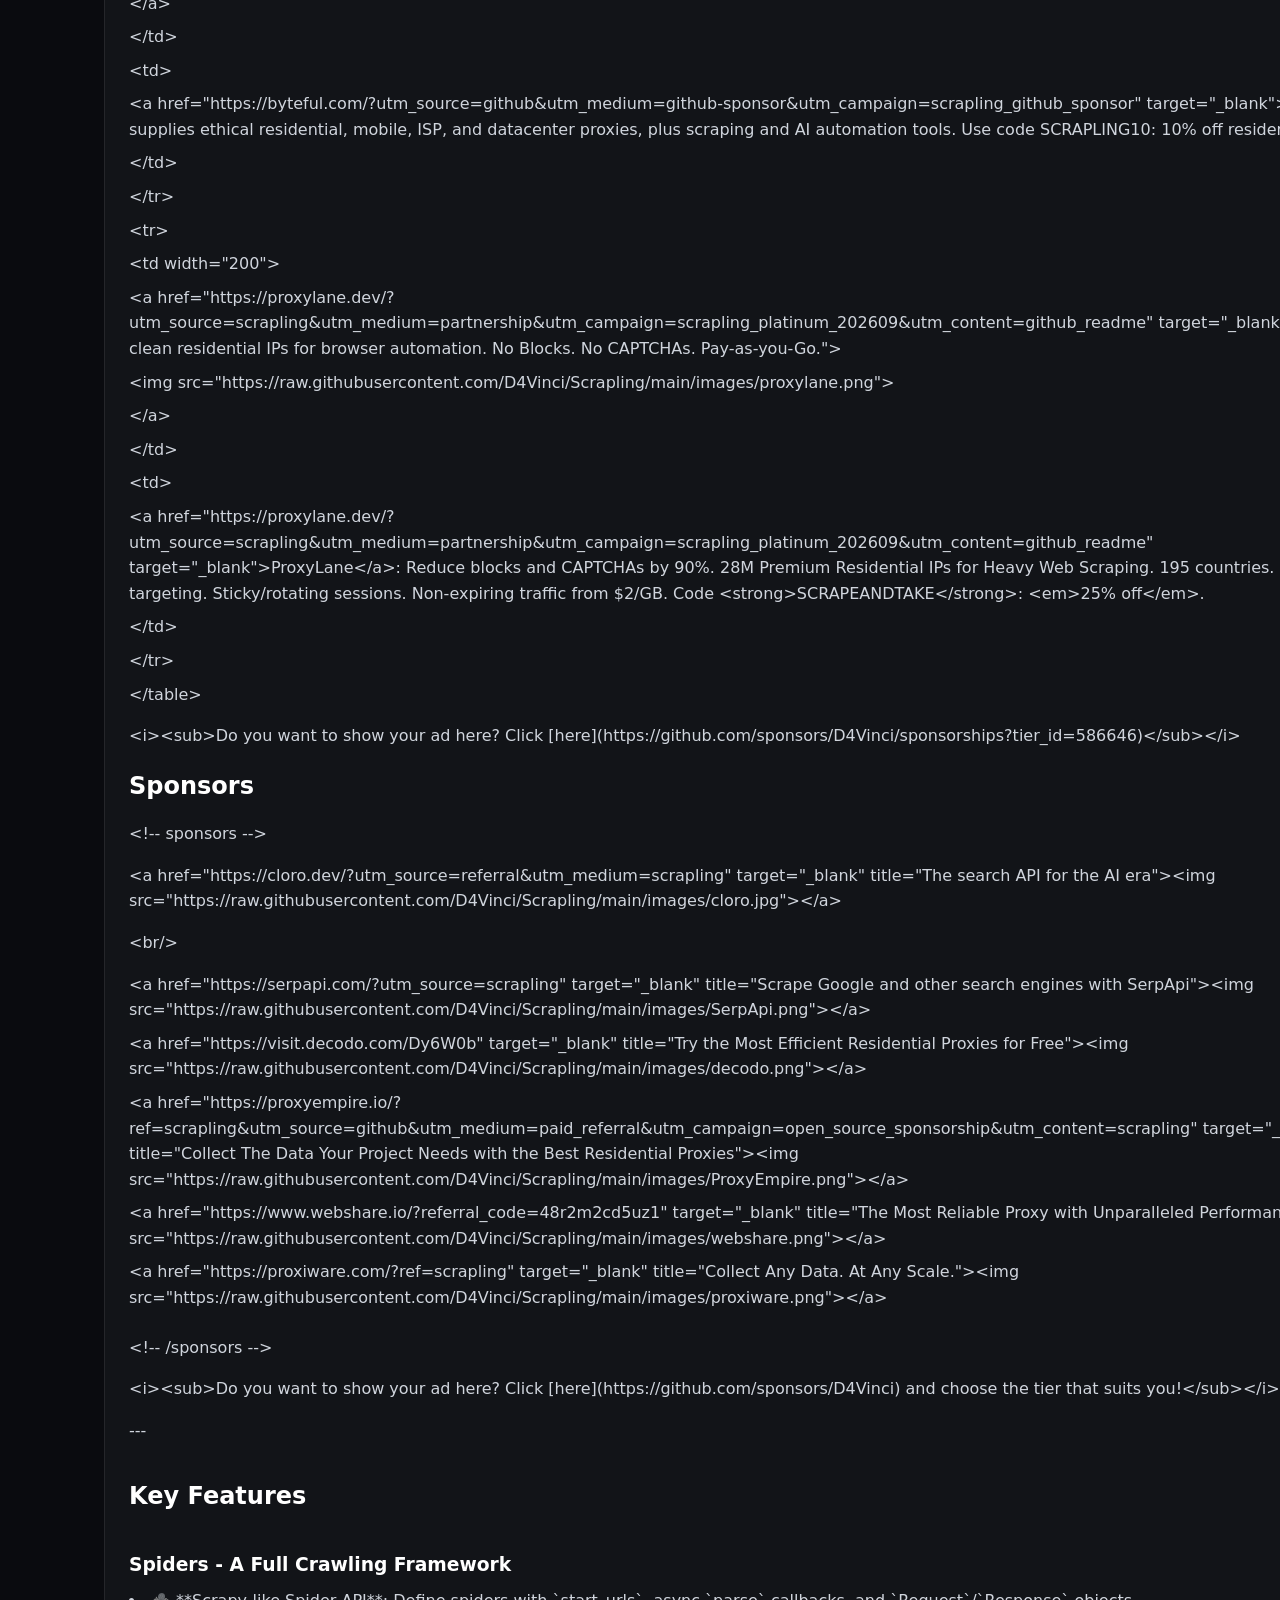
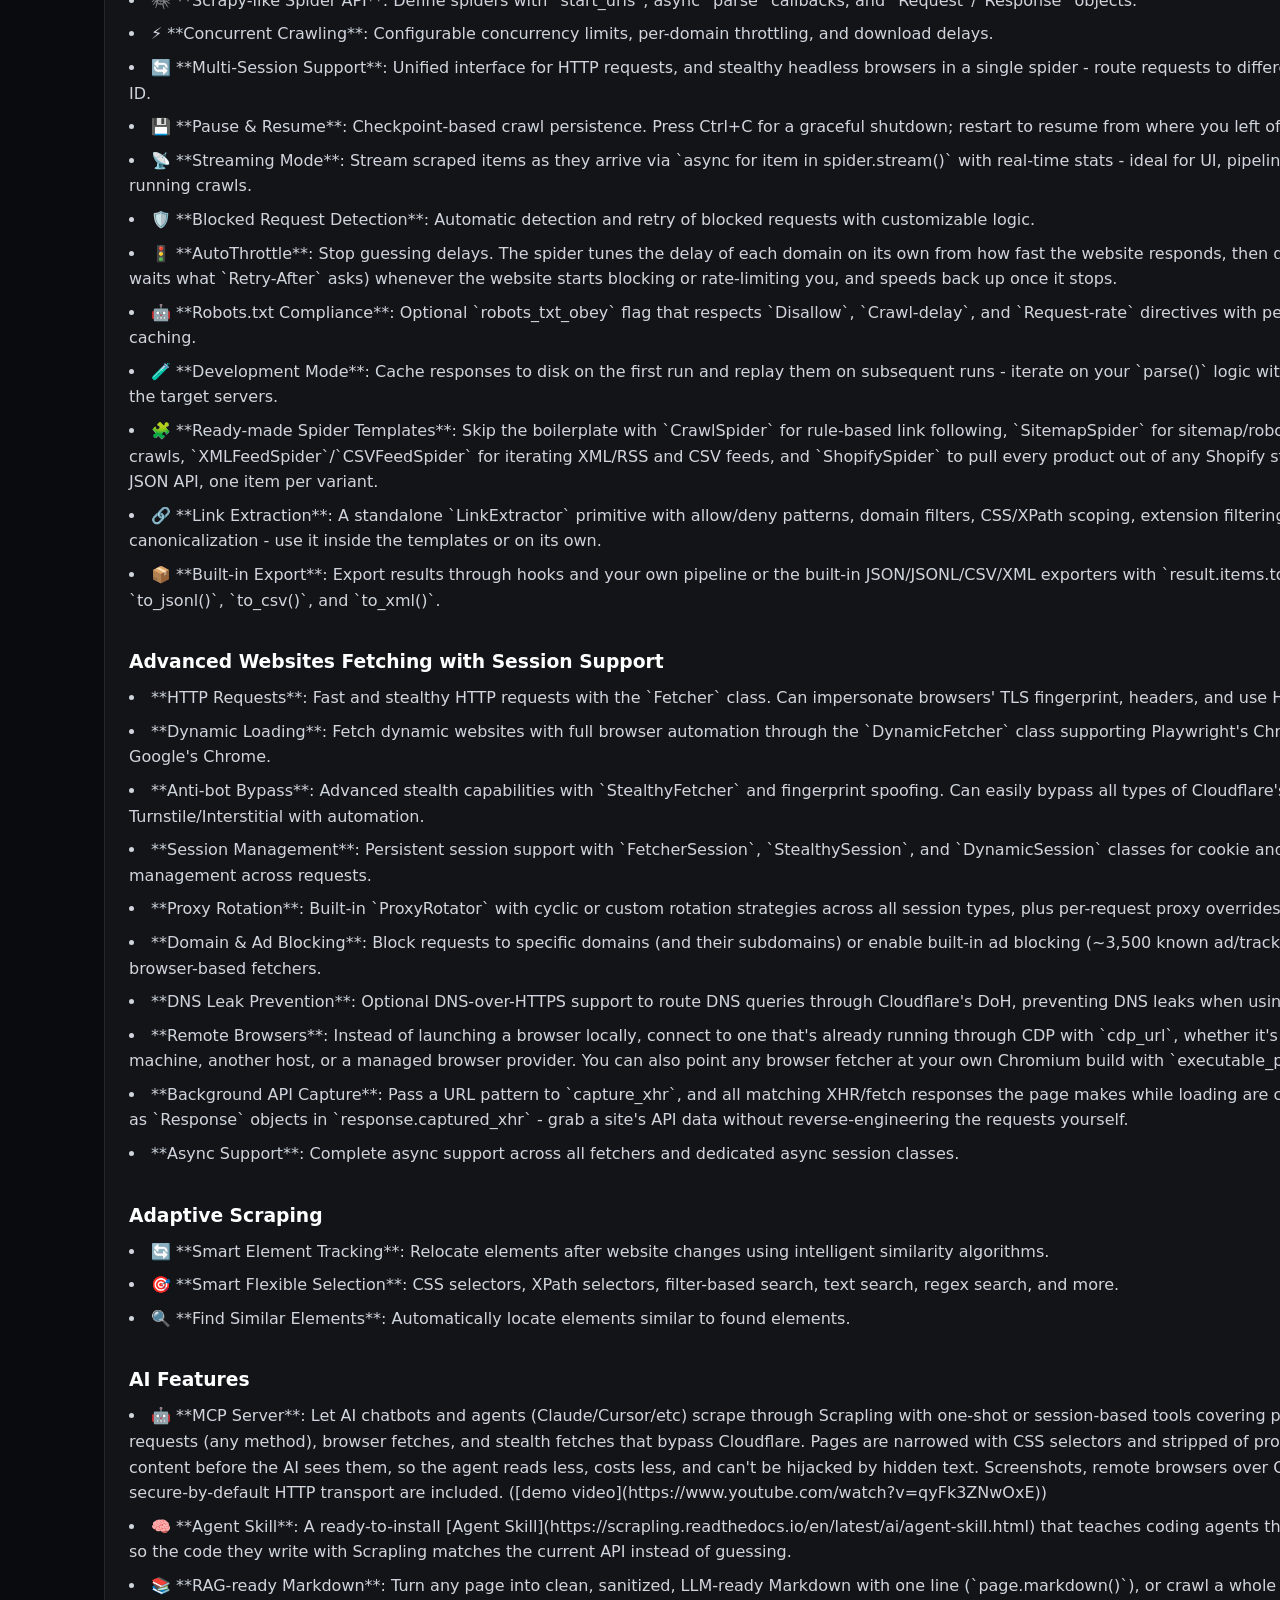
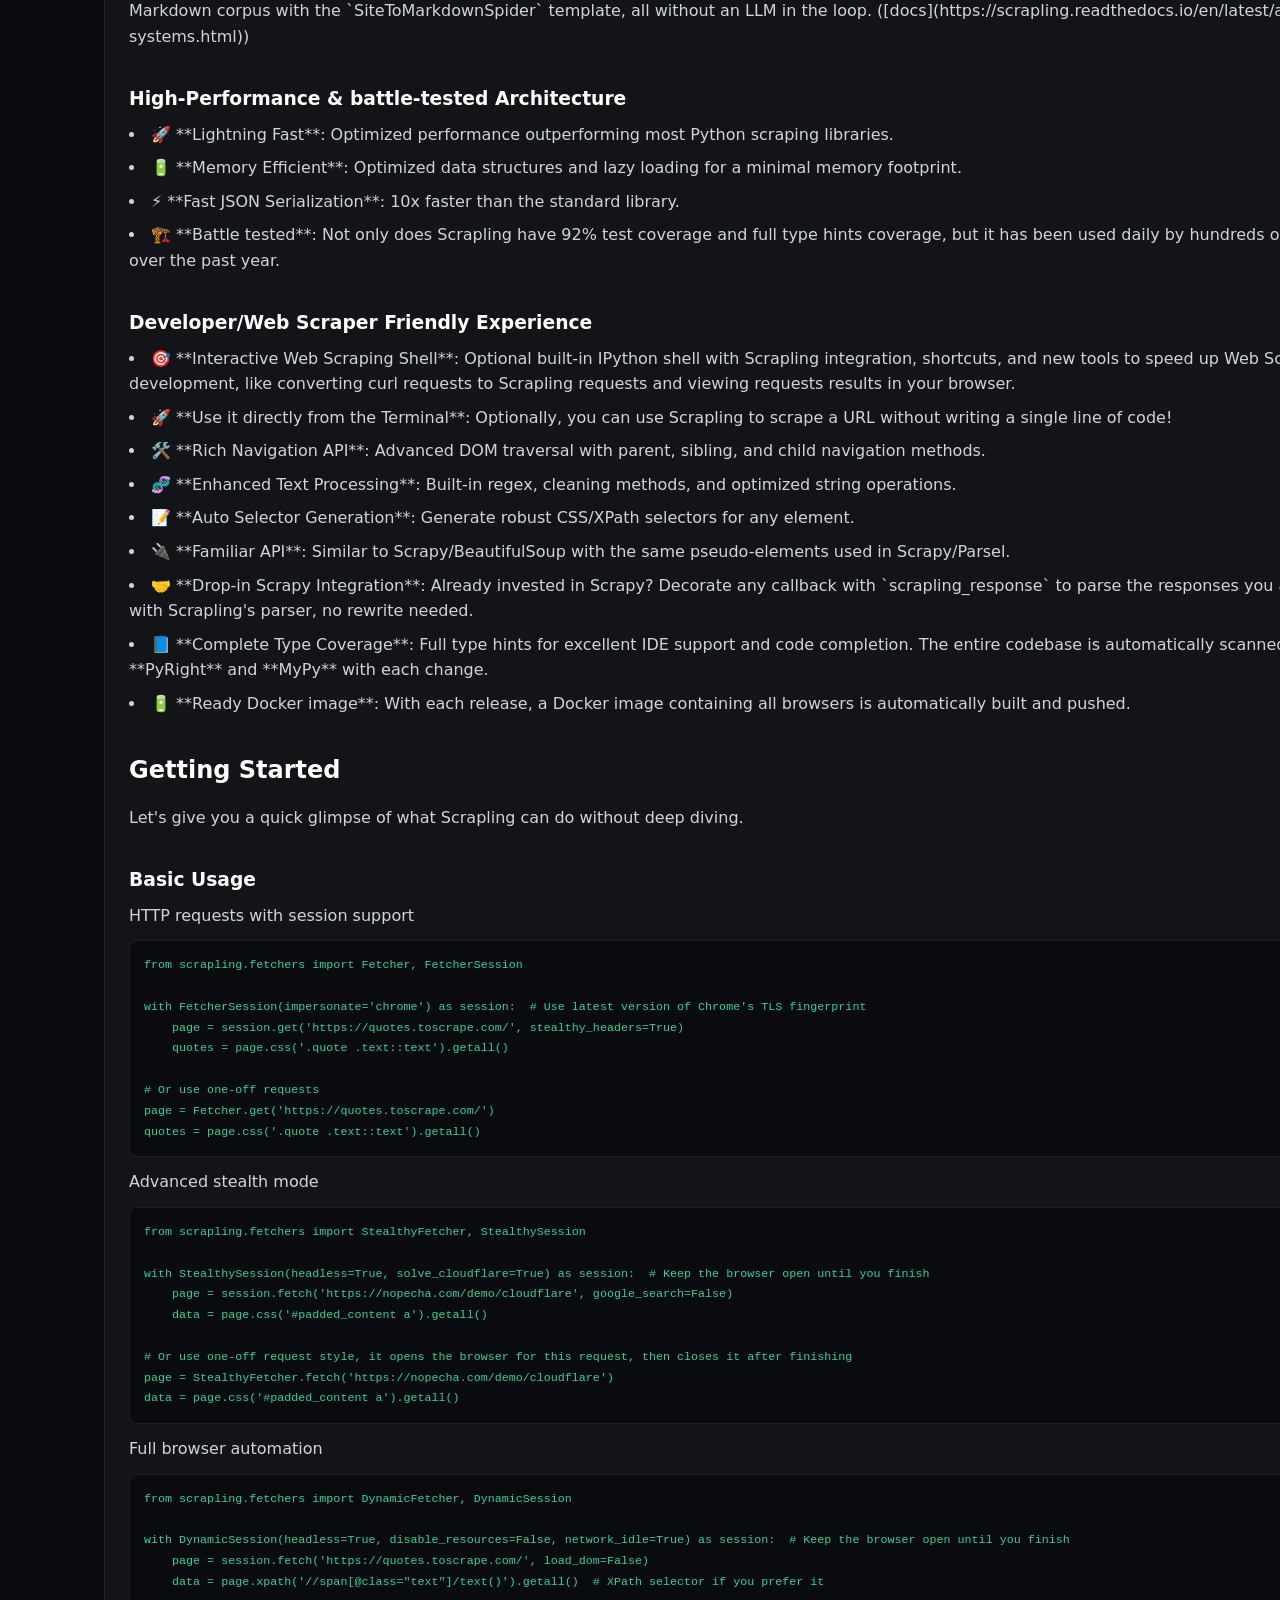
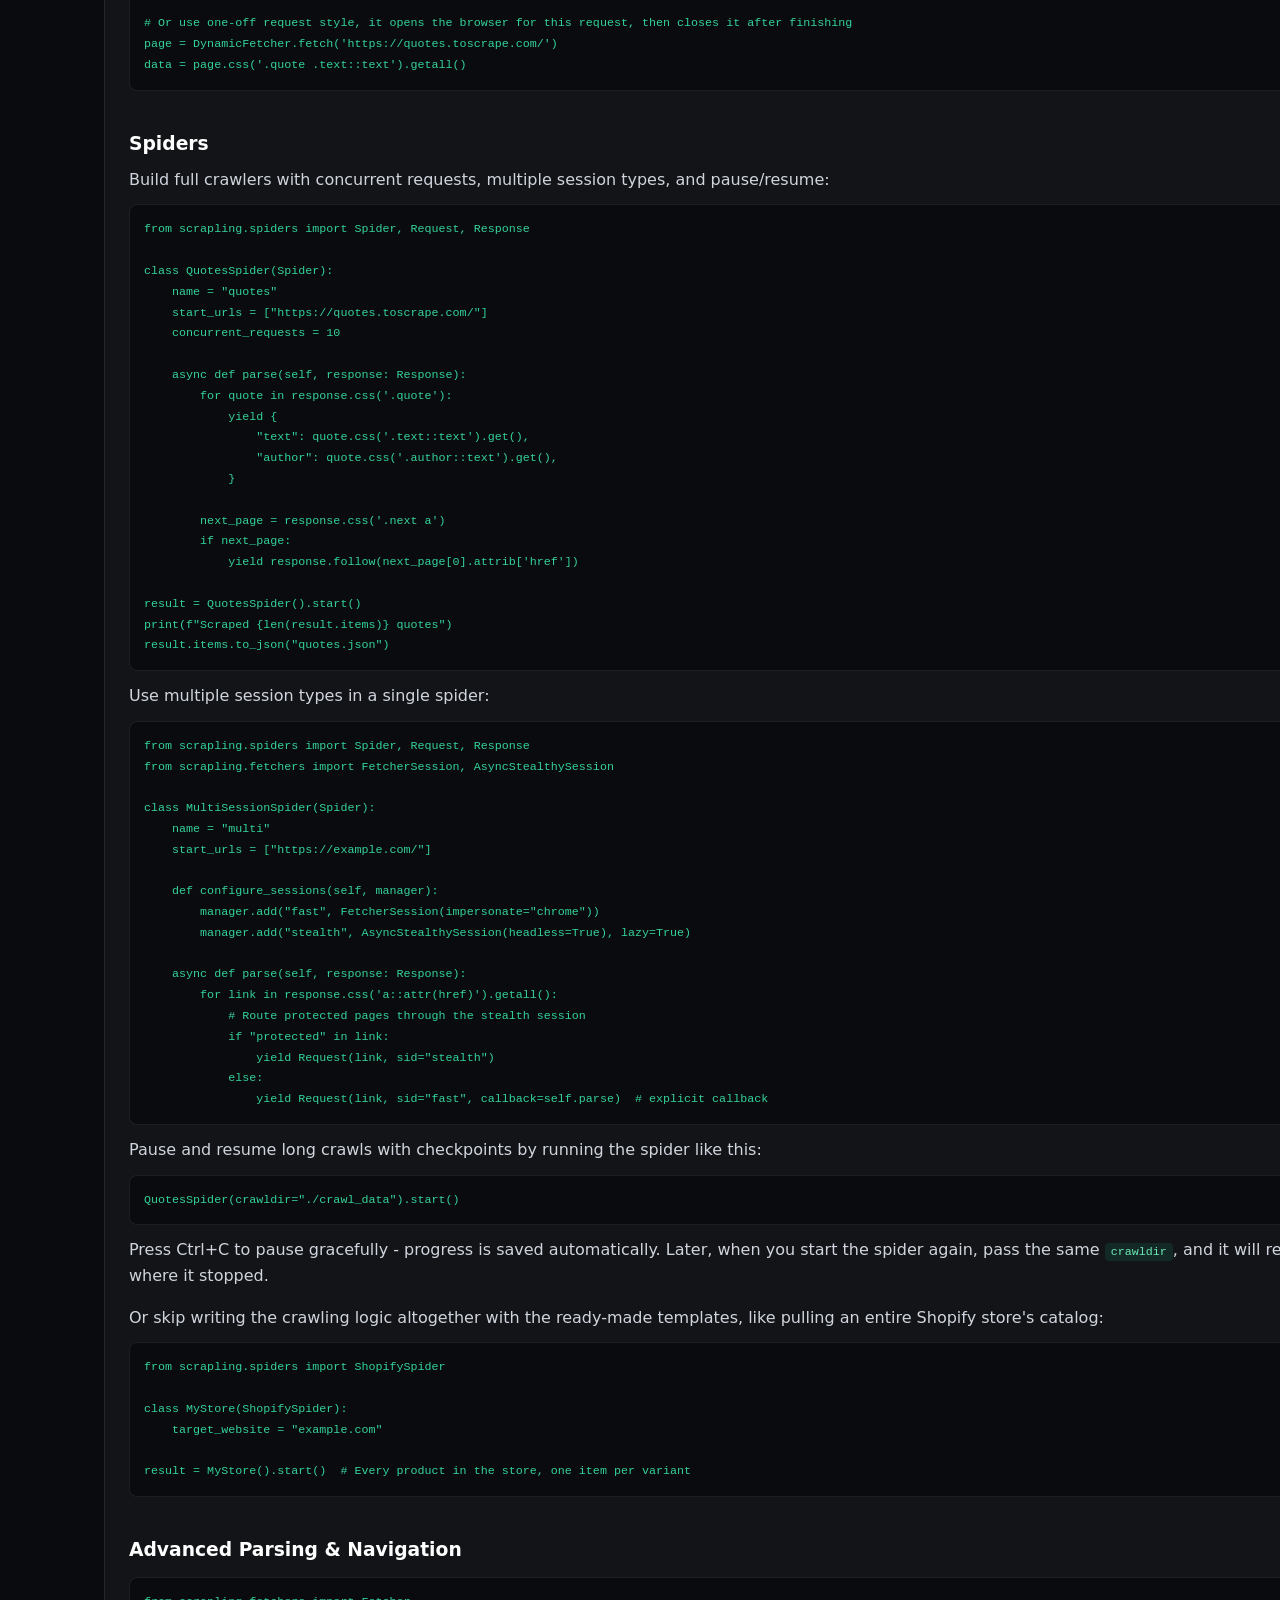
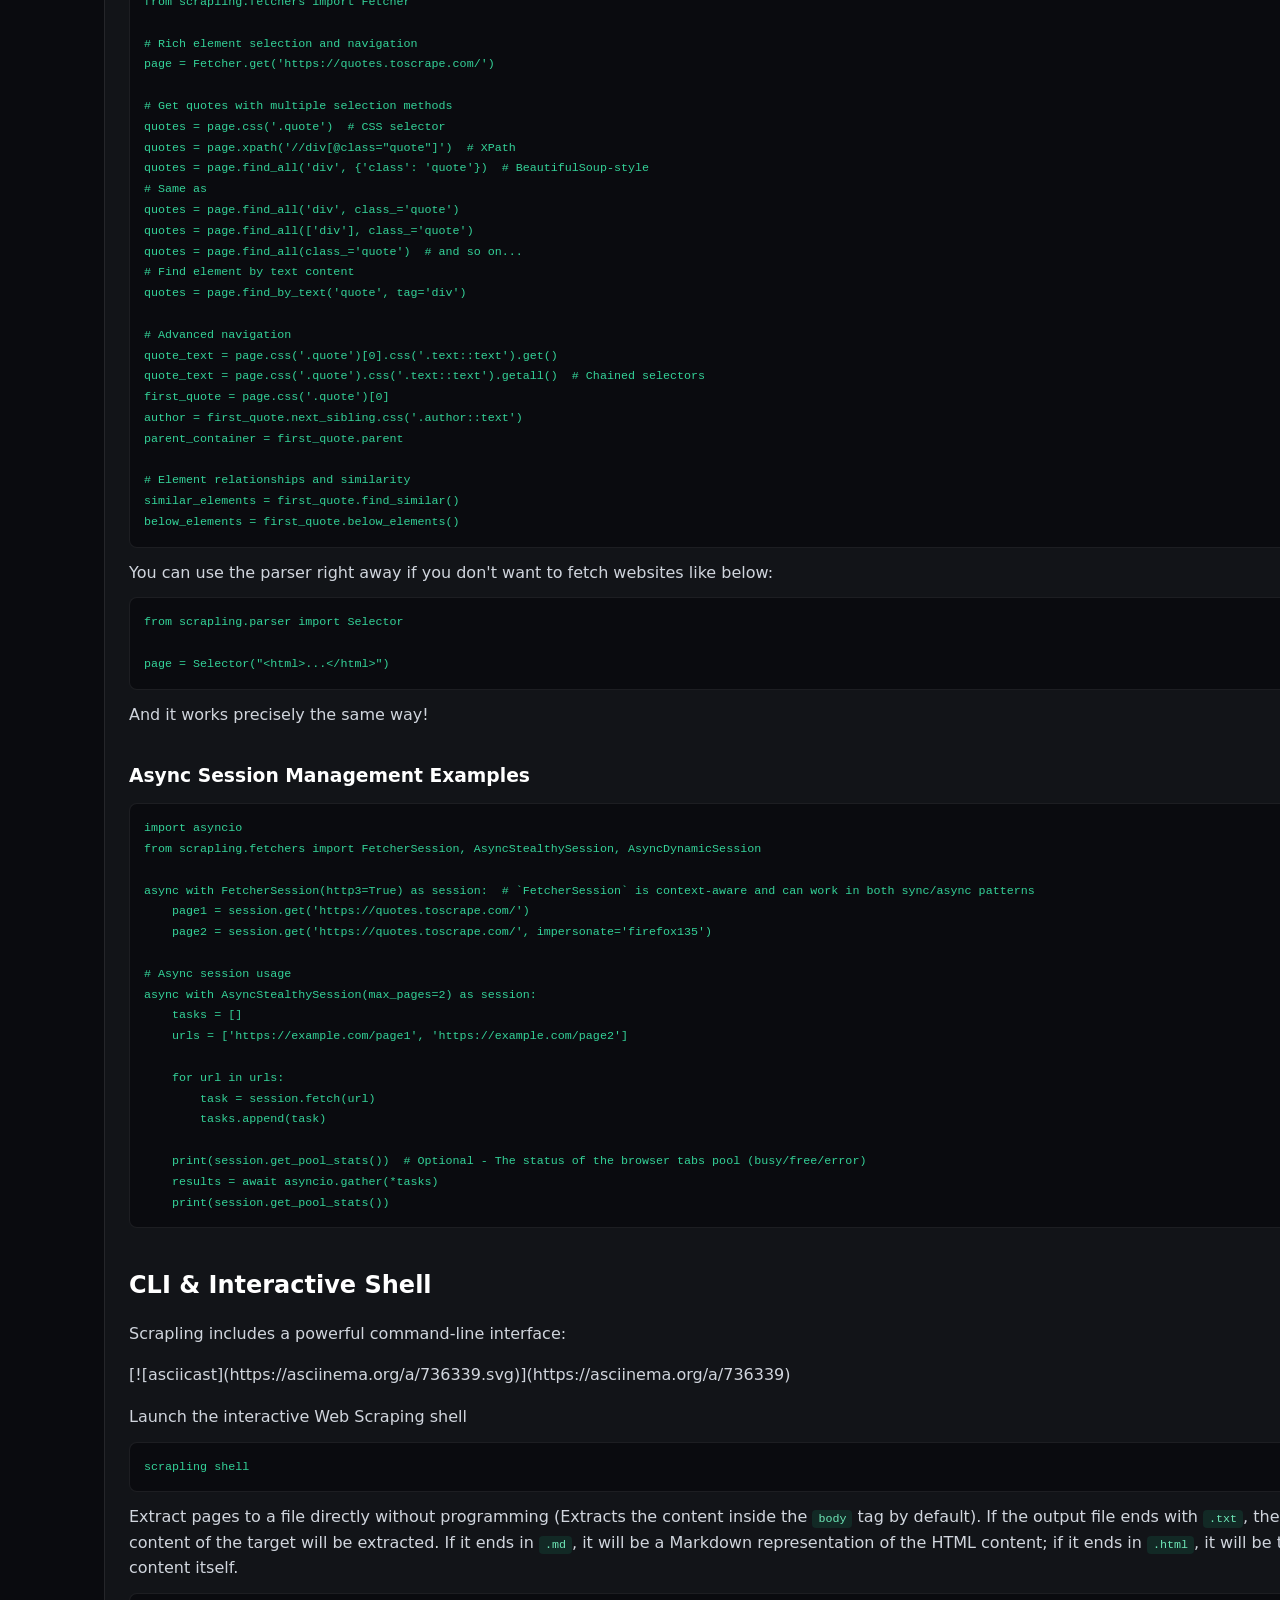
<file: jobs/18bbc339-8b56-476b-99cf-0e17a7e17f89/index.html>
<!doctype html>
<html lang="en">
<head>
  <meta charset="UTF-8" />
  <meta name="viewport" content="width=device-width, initial-scale=1.0" />
  <meta name="construct-job-id" content="18bbc339-8b56-476b-99cf-0e17a7e17f89" />
  <meta name="construct-source-repo" content="D4Vinci/Scrapling" />
  <title>scrapling v0.4.15 — Built Repository Artifact</title>
  <link rel="stylesheet" href="./assets/style.css" />
</head>
<body>
  <header class="site-header">
    <div class="container header-inner">
      <div>
        <span class="badge">PYTHON</span>
        <h1 class="repo-title">D4Vinci/Scrapling</h1>
        <p class="repo-desc">Scrapling is an undetectable, powerful, flexible, high-performance Python library that makes Web Scraping easy and effortless as it should be!</p>
      </div>
      <div class="meta-stats">
        <div><strong>Job ID:</strong> 18bbc339</div>
        <div><strong>Version:</strong> v0.4.15</div>
        <div><strong>Files:</strong> 388</div>
        <div><strong>Size:</strong> 5535.3 KB</div>
      </div>
    </div>
  </header>
  <main class="container main-grid">
    <section class="readme-panel">
      <h2>Repository Documentation</h2>
      <div class="markdown-body">
        <p>&lt;!-- mcp-name: io.github.D4Vinci/Scrapling --&gt;</p>
<div class="spacer"></div>
<p>&lt;h1 align=&quot;center&quot;&gt;</p>
<p>    &lt;a href=&quot;https://scrapling.readthedocs.io&quot;&gt;</p>
<p>        &lt;picture&gt;</p>
<p>          &lt;source media=&quot;(prefers-color-scheme: dark)&quot; srcset=&quot;https://raw.githubusercontent.com/D4Vinci/Scrapling/main/docs/assets/cover_dark.svg?sanitize=true&quot;&gt;</p>
<p>          &lt;img alt=&quot;Scrapling Poster&quot; src=&quot;https://raw.githubusercontent.com/D4Vinci/Scrapling/main/docs/assets/cover_light.svg?sanitize=true&quot;&gt;</p>
<p>        &lt;/picture&gt;</p>
<p>    &lt;/a&gt;</p>
<p>    &lt;br&gt;</p>
<p>    &lt;small&gt;Effortless Web Scraping for the Modern Web&lt;/small&gt;</p>
<p>&lt;/h1&gt;</p>
<div class="spacer"></div>
<p>&lt;p align=&quot;center&quot;&gt;</p>
<p>    &lt;a href=&quot;https://trendshift.io/repositories/14244&quot; target=&quot;_blank&quot;&gt;&lt;img src=&quot;https://trendshift.io/api/badge/repositories/14244&quot; alt=&quot;D4Vinci%2FScrapling | Trendshift&quot; style=&quot;width: 250px; height: 55px;&quot; width=&quot;250&quot; height=&quot;55&quot;/&gt;&lt;/a&gt;</p>
<p>    &lt;br/&gt;</p>
<p>    &lt;a href=&quot;https://github.com/D4Vinci/Scrapling/blob/main/docs/README_AR.md&quot;&gt;&lt;img alt=&quot;README بالعربية&quot; title=&quot;README بالعربية&quot; src=&quot;https://img.shields.io/badge/Arabic-DFE0E5&quot;&gt;&lt;/a&gt;</p>
<p>    &lt;a href=&quot;https://github.com/D4Vinci/Scrapling/blob/main/docs/README_ES.md&quot;&gt;&lt;img alt=&quot;README en Español&quot; src=&quot;https://img.shields.io/badge/Español-DFE0E5&quot;&gt;&lt;/a&gt;</p>
<p>    &lt;a href=&quot;https://github.com/D4Vinci/Scrapling/blob/main/docs/README_PT_BR.md&quot;&gt;&lt;img alt=&quot;README em Português (Brasil)&quot; src=&quot;https://img.shields.io/badge/Português%20(Brasil)-DFE0E5&quot;&gt;&lt;/a&gt;</p>
<p>    &lt;a href=&quot;https://github.com/D4Vinci/Scrapling/blob/main/docs/README_FR.md&quot;&gt;&lt;img alt=&quot;README en Français&quot; src=&quot;https://img.shields.io/badge/Français-DFE0E5&quot;&gt;&lt;/a&gt;</p>
<p>    &lt;a href=&quot;https://github.com/D4Vinci/Scrapling/blob/main/docs/README_DE.md&quot;&gt;&lt;img alt=&quot;README auf Deutsch&quot; src=&quot;https://img.shields.io/badge/Deutsch-DFE0E5&quot;&gt;&lt;/a&gt;</p>
<p>    &lt;a href=&quot;https://github.com/D4Vinci/Scrapling/blob/main/docs/README_CN.md&quot;&gt;&lt;img alt=&quot;简体中文版自述文件&quot; src=&quot;https://img.shields.io/badge/简体中文-DFE0E5&quot;&gt;&lt;/a&gt;</p>
<p>    &lt;a href=&quot;https://github.com/D4Vinci/Scrapling/blob/main/docs/README_JP.md&quot;&gt;&lt;img alt=&quot;日本語のREADME&quot; src=&quot;https://img.shields.io/badge/日本語-DFE0E5&quot;&gt;&lt;/a&gt;</p>
<p>    &lt;a href=&quot;https://github.com/D4Vinci/Scrapling/blob/main/docs/README_RU.md&quot;&gt;&lt;img alt=&quot;Русская версия README&quot; src=&quot;https://img.shields.io/badge/Русский-DFE0E5&quot;&gt;&lt;/a&gt;</p>
<p>    &lt;a href=&quot;https://github.com/D4Vinci/Scrapling/blob/main/docs/README_KR.md&quot;&gt;&lt;img alt=&quot;한국어 README&quot; src=&quot;https://img.shields.io/badge/한국어-DFE0E5&quot;&gt;&lt;/a&gt;</p>
<p>    &lt;br/&gt;</p>
<p>    &lt;a href=&quot;https://github.com/D4Vinci/Scrapling/actions/workflows/tests.yml&quot; alt=&quot;Tests&quot;&gt;</p>
<p>        &lt;img alt=&quot;Tests&quot; src=&quot;https://github.com/D4Vinci/Scrapling/actions/workflows/tests.yml/badge.svg&quot;&gt;&lt;/a&gt;</p>
<p>    &lt;a href=&quot;https://badge.fury.io/py/Scrapling&quot; alt=&quot;PyPI version&quot;&gt;</p>
<p>        &lt;img alt=&quot;PyPI version&quot; src=&quot;https://badge.fury.io/py/Scrapling.svg&quot;&gt;&lt;/a&gt;</p>
<p>    &lt;a href=&quot;https://hub.docker.com/r/pyd4vinci/scrapling&quot; target=&quot;_blank&quot;&gt;</p>
<p>        &lt;img alt=&quot;Docker Pulls&quot; src=&quot;https://img.shields.io/docker/pulls/pyd4vinci/scrapling?labelColor=%20%23FDB062&amp;logo=Docker&amp;labelColor=%20%23528bff&quot;&gt;&lt;/a&gt;</p>
<p>    &lt;a href=&quot;https://clickpy.clickhouse.com/dashboard/scrapling&quot; rel=&quot;nofollow&quot;&gt;&lt;img src=&quot;https://img.shields.io/pypi/dm/scrapling&quot; alt=&quot;PyPI package downloads&quot;&gt;&lt;/a&gt;</p>
<p>    &lt;a href=&quot;https://scrapling.readthedocs.io/en/latest/ai/agent-skill.html&quot; alt=&quot;AI Agent Skill&quot;&gt;</p>
<p>        &lt;img alt=&quot;Static Badge&quot; src=&quot;https://img.shields.io/badge/Skill-black?style=flat&amp;label=Agent&amp;link=https%3A%2F%2Fscrapling.readthedocs.io%2Fen%2Flatest%2Fai%2Fagent-skill.html&quot;&gt;&lt;/a&gt;</p>
<p>    &lt;a href=&quot;https://clawhub.ai/D4Vinci/scrapling-official&quot; alt=&quot;OpenClaw Skill&quot;&gt;</p>
<p>        &lt;img alt=&quot;OpenClaw Skill&quot; src=&quot;https://img.shields.io/badge/Clawhub-darkred?style=flat&amp;label=OpenClaw&amp;link=https%3A%2F%2Fclawhub.ai%2FD4Vinci%2Fscrapling-official&quot;&gt;&lt;/a&gt;</p>
<p>    &lt;br/&gt;</p>
<p>    &lt;a href=&quot;https://discord.gg/EMgGbDceNQ&quot; alt=&quot;Discord&quot; target=&quot;_blank&quot;&gt;</p>
<p>      &lt;img alt=&quot;Discord&quot; src=&quot;https://img.shields.io/discord/1360786381042880532?style=social&amp;logo=discord&amp;link=https%3A%2F%2Fdiscord.gg%2FEMgGbDceNQ&quot;&gt;</p>
<p>    &lt;/a&gt;</p>
<p>    &lt;a href=&quot;https://x.com/Scrapling_dev&quot; alt=&quot;X (formerly Twitter)&quot;&gt;</p>
<p>      &lt;img alt=&quot;X (formerly Twitter) Follow&quot; src=&quot;https://img.shields.io/twitter/follow/Scrapling_dev?style=social&amp;logo=x&amp;link=https%3A%2F%2Fx.com%2FScrapling_dev&quot;&gt;</p>
<p>    &lt;/a&gt;</p>
<p>    &lt;br/&gt;</p>
<p>    &lt;a href=&quot;https://pypi.org/project/scrapling/&quot; alt=&quot;Supported Python versions&quot;&gt;</p>
<p>        &lt;img alt=&quot;Supported Python versions&quot; src=&quot;https://img.shields.io/pypi/pyversions/scrapling.svg&quot;&gt;&lt;/a&gt;</p>
<p>&lt;/p&gt;</p>
<div class="spacer"></div>
<p>&lt;p align=&quot;center&quot;&gt;</p>
<p>    &lt;a href=&quot;https://scrapling.readthedocs.io/en/latest/parsing/selection.html&quot;&gt;&lt;strong&gt;Selection methods&lt;/strong&gt;&lt;/a&gt;</p>
<p>    &amp;middot;</p>
<p>    &lt;a href=&quot;https://scrapling.readthedocs.io/en/latest/fetching/choosing.html&quot;&gt;&lt;strong&gt;Fetchers&lt;/strong&gt;&lt;/a&gt;</p>
<p>    &amp;middot;</p>
<p>    &lt;a href=&quot;https://scrapling.readthedocs.io/en/latest/spiders/architecture.html&quot;&gt;&lt;strong&gt;Spiders&lt;/strong&gt;&lt;/a&gt;</p>
<p>    &amp;middot;</p>
<p>    &lt;a href=&quot;https://scrapling.readthedocs.io/en/latest/spiders/proxy-blocking.html&quot;&gt;&lt;strong&gt;Proxy Rotation&lt;/strong&gt;&lt;/a&gt;</p>
<p>    &amp;middot;</p>
<p>    &lt;a href=&quot;https://scrapling.readthedocs.io/en/latest/cli/overview.html&quot;&gt;&lt;strong&gt;CLI&lt;/strong&gt;&lt;/a&gt;</p>
<p>    &amp;middot;</p>
<p>    &lt;a href=&quot;https://scrapling.readthedocs.io/en/latest/ai/mcp-server.html&quot;&gt;&lt;strong&gt;MCP&lt;/strong&gt;&lt;/a&gt;</p>
<p>&lt;/p&gt;</p>
<div class="spacer"></div>
<p>Scrapling is an adaptive Web Scraping framework that handles everything from a single request to a full-scale crawl.</p>
<div class="spacer"></div>
<p>Its parser learns from website changes and automatically relocates your elements when pages update. Its fetchers bypass anti-bot systems like Cloudflare Turnstile out of the box. And its spider framework lets you scale up to concurrent, multi-session crawls with pause/resume, automatic proxy rotation, and a crawl speed that adapts to how fast each website responds and backs off when it starts blocking you - all in a few lines of Python. One library, zero compromises.</p>
<div class="spacer"></div>
<p>Blazing fast crawls with real-time stats and streaming. Built by Web Scrapers for Web Scrapers and regular users, there's something for everyone.</p>
<div class="spacer"></div>
<pre class="code-block"><code>from scrapling.fetchers import Fetcher, AsyncFetcher, StealthyFetcher, DynamicFetcher
StealthyFetcher.adaptive = True
p = StealthyFetcher.fetch('https://example.com', headless=True, network_idle=True)  # Fetch website under the radar!
products = p.css('.product', auto_save=True)                                        # Scrape data that survives website design changes!
products = p.css('.product', adaptive=True)                                         # Later, if the website structure changes, pass `adaptive=True` to find them!</code></pre>
<p>Or scale up to full crawls</p>
<pre class="code-block"><code>from scrapling.spiders import Spider, Response

class MySpider(Spider):
  name = &quot;demo&quot;
  start_urls = [&quot;https://example.com/&quot;]

  async def parse(self, response: Response):
      for item in response.css('.product'):
          yield {&quot;title&quot;: item.css('h2::text').get()}

MySpider().start()</code></pre>
<div class="spacer"></div>
<p>&lt;p align=&quot;center&quot;&gt;</p>
<p>    &lt;a href=&quot;https://dataimpulse.com/?utm_source=scrapling&amp;utm_medium=banner&amp;utm_campaign=scrapling&quot; target=&quot;_blank&quot; style=&quot;display:flex; justify-content:center; padding:4px 0;&quot;&gt;</p>
<p>        &lt;img src=&quot;https://raw.githubusercontent.com/D4Vinci/Scrapling/main/images/DataImpulse.png&quot; alt=&quot;At DataImpulse, we specialize in developing custom proxy services for your business. Make requests from anywhere, collect data, and enjoy fast connections with our premium proxies.&quot; style=&quot;max-height:60px;&quot;&gt;</p>
<p>    &lt;/a&gt;</p>
<p>&lt;/p&gt;</p>
<div class="spacer"></div>
<h1>Platinum Sponsors</h1>
<p>&lt;table&gt;</p>
<p>  &lt;tr&gt;</p>
<p>    &lt;td width=&quot;200&quot;&gt;</p>
<p>      &lt;a href=&quot;https://coldproxy.com/?utm_source=scrapling&amp;utm_medium=sponsorship&amp;utm_campaign=202609-scrapling-readme&amp;utm_content=platinum-badge&amp;promo=SCRAPLING5&quot; target=&quot;_blank&quot; title=&quot;Residential, IPv6 &amp; Datacenter Proxies for Web Scraping&quot;&gt;</p>
<p>        &lt;img src=&quot;https://raw.githubusercontent.com/D4Vinci/Scrapling/main/images/coldproxy.png&quot;&gt;</p>
<p>      &lt;/a&gt;</p>
<p>    &lt;/td&gt;</p>
<p>    &lt;td&gt; &lt;a href=&quot;https://coldproxy.com/?utm_source=scrapling&amp;utm_medium=sponsorship&amp;utm_campaign=202609-scrapling-readme&amp;utm_content=platinum-badge&amp;promo=SCRAPLING5&quot; target=&quot;_blank&quot;&gt;&lt;b&gt;ColdProxy&lt;/b&gt;&lt;/a&gt; provides residential and datacenter proxies for stable web scraping, public data collection, and geo-targeted testing across 195+ countries. &lt;i&gt;Using this link gives you 5% off&lt;/i&gt;.</p>
<p>    &lt;/td&gt;</p>
<p>  &lt;/tr&gt;</p>
<p>  &lt;tr&gt;</p>
<p>    &lt;td width=&quot;200&quot;&gt;</p>
<p>      &lt;a href=&quot;https://go.nodemaven.com/scraplingseptember&quot; target=&quot;_blank&quot; title=&quot;Proxies with the Highest IP Scores&quot;&gt;</p>
<p>        &lt;img src=&quot;https://raw.githubusercontent.com/D4Vinci/Scrapling/main/images/NodeMaven.jpg&quot; width=&quot;240&quot; height=&quot;100&quot;&gt;</p>
<p>      &lt;/a&gt;</p>
<p>    &lt;/td&gt;</p>
<p>    &lt;td&gt;</p>
<p>    &lt;a href=&quot;https://go.nodemaven.com/scraplingseptember&quot; target=&quot;_blank&quot;&gt;NodeMaven&lt;/a&gt; - The most efficient proxy provider for Web Scraping and Automation with the Highest Quality IP on the market. Use code SCRAPLING35 for 35% discount.</p>
<p>    &lt;/td&gt;</p>
<p>  &lt;/tr&gt;</p>
<p>  &lt;tr&gt;</p>
<p>    &lt;td width=&quot;200&quot;&gt;</p>
<p>      &lt;a href=&quot;https://proxidize.com/?utm_source=github&amp;utm_medium=sponsorship&amp;utm_campaign=scrapling&amp;utm_content=d4vinci&quot; target=&quot;_blank&quot; title=&quot;Clean Proxies with No Nonsense.&quot;&gt;</p>
<p>        &lt;img src=&quot;https://raw.githubusercontent.com/D4Vinci/Scrapling/main/images/proxidize.png&quot;&gt;</p>
<p>      &lt;/a&gt;</p>
<p>    &lt;/td&gt;</p>
<p>    &lt;td&gt; &lt;a href=&quot;https://proxidize.com/?utm_source=github&amp;utm_medium=sponsorship&amp;utm_campaign=scrapling&amp;utm_content=d4vinci&quot; target=&quot;_blank&quot;&gt;&lt;b&gt;Proxidize&lt;/b&gt;&lt;/a&gt; provides mobile and residential proxies for scraping, browser automation, SEO monitoring, AI agents, and data collection. &lt;i&gt;Use code &lt;b&gt;scrapling20&lt;/b&gt; for 20% off&lt;/i&gt;.</p>
<p>    &lt;/td&gt;</p>
<p>  &lt;/tr&gt;</p>
<p>  &lt;tr&gt;</p>
<p>    &lt;td width=&quot;200&quot;&gt;</p>
<p>      &lt;a href=&quot;https://hypersolutions.co/?utm_source=github&amp;utm_medium=readme&amp;utm_campaign=scrapling&quot; target=&quot;_blank&quot; title=&quot;Bot Protection Bypass API for Akamai, DataDome, Incapsula &amp; Kasada&quot;&gt;</p>
<p>        &lt;img src=&quot;https://raw.githubusercontent.com/D4Vinci/Scrapling/main/images/HyperSolutions.png&quot;&gt;</p>
<p>      &lt;/a&gt;</p>
<p>    &lt;/td&gt;</p>
<p>    &lt;td&gt; Scrapling handles Cloudflare Turnstile. For enterprise-grade protection, &lt;a href=&quot;https://hypersolutions.co?utm_source=github&amp;utm_medium=readme&amp;utm_campaign=scrapling&quot;&gt;</p>
<p>        &lt;b&gt;Hyper Solutions&lt;/b&gt;</p>
<p>      &lt;/a&gt; provides API endpoints that generate valid antibot tokens for &lt;b&gt;Akamai&lt;/b&gt;, &lt;b&gt;DataDome&lt;/b&gt;, &lt;b&gt;Kasada&lt;/b&gt;, and &lt;b&gt;Incapsula&lt;/b&gt;. Simple API calls, no browser automation required. &lt;/td&gt;</p>
<p>  &lt;/tr&gt;</p>
<p>  &lt;tr&gt;</p>
<p>    &lt;td width=&quot;200&quot;&gt;</p>
<p>      &lt;a href=&quot;https://birdproxies.com/t/scrapling&quot; target=&quot;_blank&quot; title=&quot;At Bird Proxies, we eliminate your pains such as banned IPs, geo restriction, and high costs so you can focus on your work.&quot;&gt;</p>
<p>        &lt;img src=&quot;https://raw.githubusercontent.com/D4Vinci/Scrapling/main/images/BirdProxies.jpg&quot;&gt;</p>
<p>      &lt;/a&gt;</p>
<p>    &lt;/td&gt;</p>
<p>    &lt;td&gt;Hey, we built &lt;a href=&quot;https://birdproxies.com/t/scrapling&quot;&gt;</p>
<p>        &lt;b&gt;BirdProxies&lt;/b&gt;</p>
<p>      &lt;/a&gt; because proxies shouldn't be complicated or overpriced. Fast residential and ISP proxies in 195+ locations, fair pricing, and real support. &lt;br /&gt;</p>
<p>      &lt;b&gt;Try our FlappyBird game on the landing page for free data!&lt;/b&gt;</p>
<p>    &lt;/td&gt;</p>
<p>  &lt;/tr&gt;</p>
<p>  &lt;tr&gt;</p>
<p>    &lt;td width=&quot;200&quot;&gt;</p>
<p>      &lt;a href=&quot;https://evomi.com?utm_source=github&amp;utm_medium=banner&amp;utm_campaign=d4vinci-scrapling&quot; target=&quot;_blank&quot; title=&quot;Evomi is your Swiss Quality Proxy Provider, starting at $0.49/GB&quot;&gt;</p>
<p>        &lt;img src=&quot;https://raw.githubusercontent.com/D4Vinci/Scrapling/main/images/evomi.png&quot;&gt;</p>
<p>      &lt;/a&gt;</p>
<p>    &lt;/td&gt;</p>
<p>    &lt;td&gt;</p>
<p>      &lt;a href=&quot;https://evomi.com?utm_source=github&amp;utm_medium=banner&amp;utm_campaign=d4vinci-scrapling&quot;&gt;</p>
<p>        &lt;b&gt;Evomi&lt;/b&gt;</p>
<p>      &lt;/a&gt;: residential proxies from $0.49/GB. Scraping browser with fully spoofed Chromium, residential IPs, auto CAPTCHA solving, and anti-bot bypass. &lt;/br&gt;</p>
<p>      &lt;b&gt;Scraper API for hassle-free results. MCP and N8N integrations are available.&lt;/b&gt;</p>
<p>    &lt;/td&gt;</p>
<p>  &lt;/tr&gt;</p>
<p>  &lt;tr&gt;</p>
<p>    &lt;td width=&quot;200&quot;&gt;</p>
<p>      &lt;a href=&quot;https://tikhub.io/?utm_source=github.com/D4Vinci/Scrapling&amp;utm_medium=marketing_social&amp;utm_campaign=retargeting&amp;utm_content=carousel_ad&quot; target=&quot;_blank&quot; title=&quot;Unlock the Power of Social Media Data &amp; AI&quot;&gt;</p>
<p>        &lt;img src=&quot;https://raw.githubusercontent.com/D4Vinci/Scrapling/main/images/TikHub.jpg&quot;&gt;</p>
<p>      &lt;/a&gt;</p>
<p>    &lt;/td&gt;</p>
<p>    &lt;td&gt;</p>
<p>      &lt;a href=&quot;https://tikhub.io/?utm_source=github.com/D4Vinci/Scrapling&amp;utm_medium=marketing_social&amp;utm_campaign=retargeting&amp;utm_content=carousel_ad&quot; target=&quot;_blank&quot;&gt;TikHub.io&lt;/a&gt; provides 900+ stable APIs across 16+ platforms including TikTok, X, YouTube &amp; Instagram, with 40M+ datasets. &lt;br /&gt; Also offers &lt;a href=&quot;https://ai.tikhub.io/?ref=KarimShoair&quot; target=&quot;_blank&quot;&gt;DISCOUNTED AI models&lt;/a&gt; - Claude, GPT, GEMINI &amp; more up to 71% off.</p>
<p>    &lt;/td&gt;</p>
<p>  &lt;/tr&gt;</p>
<p>  &lt;tr&gt;</p>
<p>    &lt;td width=&quot;200&quot;&gt;</p>
<p>      &lt;a href=&quot;https://petrosky.io/d4vinci&quot; target=&quot;_blank&quot; title=&quot;PetroSky delivers cutting-edge VPS hosting.&quot;&gt;</p>
<p>        &lt;img src=&quot;https://raw.githubusercontent.com/D4Vinci/Scrapling/main/images/petrosky.png&quot;&gt;</p>
<p>      &lt;/a&gt;</p>
<p>    &lt;/td&gt;</p>
<p>    &lt;td&gt;</p>
<p>    Close your laptop. Your scrapers keep running. &lt;br /&gt;</p>
<p>    &lt;a href=&quot;https://petrosky.io/d4vinci&quot; target=&quot;_blank&quot;&gt;PetroSky VPS&lt;/a&gt; - cloud servers built for nonstop automation. Windows and Linux machines with full control. From €6.99/mo.</p>
<p>    &lt;/td&gt;</p>
<p>  &lt;/tr&gt;</p>
<p>  &lt;tr&gt;</p>
<p>    &lt;td width=&quot;200&quot;&gt;</p>
<p>      &lt;a href=&quot;https://substack.thewebscraping.club/p/scrapling-hands-on-guide?utm_source=github&amp;utm_medium=repo&amp;utm_campaign=scrapling&quot; target=&quot;_blank&quot; title=&quot;The #1 newsletter dedicated to Web Scraping&quot;&gt;</p>
<p>        &lt;img src=&quot;https://raw.githubusercontent.com/D4Vinci/Scrapling/main/images/TWSC.png&quot;&gt;</p>
<p>      &lt;/a&gt;</p>
<p>    &lt;/td&gt;</p>
<p>    &lt;td&gt;</p>
<p>    Read a full review of &lt;a href=&quot;https://substack.thewebscraping.club/p/scrapling-hands-on-guide?utm_source=github&amp;utm_medium=repo&amp;utm_campaign=scrapling&quot; target=&quot;_blank&quot;&gt;Scrapling on The Web Scraping Club&lt;/a&gt; (Nov 2025), the #1 newsletter dedicated to Web Scraping.</p>
<p>    &lt;/td&gt;</p>
<p>  &lt;/tr&gt;</p>
<p>  &lt;tr&gt;</p>
<p>    &lt;td width=&quot;200&quot;&gt;</p>
<p>      &lt;a href=&quot;https://www.swiftproxy.net/?ref=D4Vinci&quot; target=&quot;_blank&quot; title=&quot;Scalable Solutions for Web Data Access&quot;&gt;</p>
<p>        &lt;img src=&quot;https://raw.githubusercontent.com/D4Vinci/Scrapling/main/images/SwiftProxy.png&quot;&gt;</p>
<p>      &lt;/a&gt;</p>
<p>    &lt;/td&gt;</p>
<p>    &lt;td&gt;</p>
<p>    &lt;a href=&quot;https://www.swiftproxy.net/?ref=D4Vinci&quot; target=&quot;_blank&quot;&gt;Swiftproxy&lt;/a&gt; provides scalable residential proxies with 80M+ IPs across 195+ countries, delivering fast, reliable connections, automatic rotation, and strong anti-block performance. Free trial available.</p>
<p>    &lt;/td&gt;</p>
<p>  &lt;/tr&gt;</p>
<p>  &lt;tr&gt;</p>
<p>    &lt;td width=&quot;200&quot;&gt;</p>
<p>      &lt;a href=&quot;https://byteful.com/?utm_source=github&amp;utm_medium=github-sponsor&amp;utm_campaign=scrapling_github_sponsor&quot; target=&quot;_blank&quot; title=&quot;Ethically sourced residential proxy infrastructure powering web scraping and AI agents&quot;&gt;</p>
<p>        &lt;img src=&quot;https://raw.githubusercontent.com/D4Vinci/Scrapling/main/images/byteful.png&quot;&gt;</p>
<p>      &lt;/a&gt;</p>
<p>    &lt;/td&gt;</p>
<p>    &lt;td&gt;</p>
<p>    &lt;a href=&quot;https://byteful.com/?utm_source=github&amp;utm_medium=github-sponsor&amp;utm_campaign=scrapling_github_sponsor&quot; target=&quot;_blank&quot;&gt;Byteful&lt;/a&gt; supplies ethical residential, mobile, ISP, and datacenter proxies, plus scraping and AI automation tools. Use code SCRAPLING10: 10% off residential proxies.</p>
<p>    &lt;/td&gt;</p>
<p>  &lt;/tr&gt;</p>
<p>  &lt;tr&gt;</p>
<p>    &lt;td width=&quot;200&quot;&gt;</p>
<p>      &lt;a href=&quot;https://proxylane.dev/?utm_source=scrapling&amp;utm_medium=partnership&amp;utm_campaign=scrapling_platinum_202609&amp;utm_content=github_readme&quot; target=&quot;_blank&quot; title=&quot;28M+ clean residential IPs for browser automation. No Blocks. No CAPTCHAs. Pay-as-you-Go.&quot;&gt;</p>
<p>        &lt;img src=&quot;https://raw.githubusercontent.com/D4Vinci/Scrapling/main/images/proxylane.png&quot;&gt;</p>
<p>      &lt;/a&gt;</p>
<p>    &lt;/td&gt;</p>
<p>    &lt;td&gt;</p>
<p>    &lt;a href=&quot;https://proxylane.dev/?utm_source=scrapling&amp;utm_medium=partnership&amp;utm_campaign=scrapling_platinum_202609&amp;utm_content=github_readme&quot; target=&quot;_blank&quot;&gt;ProxyLane&lt;/a&gt;: Reduce blocks and CAPTCHAs by 90%. 28M Premium Residential IPs for Heavy Web Scraping. 195 countries. City/ISP/ZIP targeting. Sticky/rotating sessions. Non-expiring traffic from $2/GB. Code &lt;strong&gt;SCRAPEANDTAKE&lt;/strong&gt;: &lt;em&gt;25% off&lt;/em&gt;.</p>
<p>    &lt;/td&gt;</p>
<p>  &lt;/tr&gt;</p>
<p>&lt;/table&gt;</p>
<div class="spacer"></div>
<p>&lt;i&gt;&lt;sub&gt;Do you want to show your ad here? Click [here](https://github.com/sponsors/D4Vinci/sponsorships?tier_id=586646)&lt;/sub&gt;&lt;/i&gt;</p>
<h1>Sponsors </h1>
<div class="spacer"></div>
<p>&lt;!-- sponsors --&gt;</p>
<div class="spacer"></div>
<p>&lt;a href=&quot;https://cloro.dev/?utm_source=referral&amp;utm_medium=scrapling&quot; target=&quot;_blank&quot; title=&quot;The search API for the AI era&quot;&gt;&lt;img src=&quot;https://raw.githubusercontent.com/D4Vinci/Scrapling/main/images/cloro.jpg&quot;&gt;&lt;/a&gt;</p>
<div class="spacer"></div>
<p>&lt;br/&gt;</p>
<div class="spacer"></div>
<p>&lt;a href=&quot;https://serpapi.com/?utm_source=scrapling&quot; target=&quot;_blank&quot; title=&quot;Scrape Google and other search engines with SerpApi&quot;&gt;&lt;img src=&quot;https://raw.githubusercontent.com/D4Vinci/Scrapling/main/images/SerpApi.png&quot;&gt;&lt;/a&gt;</p>
<p>&lt;a href=&quot;https://visit.decodo.com/Dy6W0b&quot; target=&quot;_blank&quot; title=&quot;Try the Most Efficient Residential Proxies for Free&quot;&gt;&lt;img src=&quot;https://raw.githubusercontent.com/D4Vinci/Scrapling/main/images/decodo.png&quot;&gt;&lt;/a&gt;</p>
<p>&lt;a href=&quot;https://proxyempire.io/?ref=scrapling&amp;utm_source=github&amp;utm_medium=paid_referral&amp;utm_campaign=open_source_sponsorship&amp;utm_content=scrapling&quot; target=&quot;_blank&quot; title=&quot;Collect The Data Your Project Needs with the Best Residential Proxies&quot;&gt;&lt;img src=&quot;https://raw.githubusercontent.com/D4Vinci/Scrapling/main/images/ProxyEmpire.png&quot;&gt;&lt;/a&gt;</p>
<p>&lt;a href=&quot;https://www.webshare.io/?referral_code=48r2m2cd5uz1&quot; target=&quot;_blank&quot; title=&quot;The Most Reliable Proxy with Unparalleled Performance&quot;&gt;&lt;img src=&quot;https://raw.githubusercontent.com/D4Vinci/Scrapling/main/images/webshare.png&quot;&gt;&lt;/a&gt;</p>
<p>&lt;a href=&quot;https://proxiware.com/?ref=scrapling&quot; target=&quot;_blank&quot; title=&quot;Collect Any Data. At Any Scale.&quot;&gt;&lt;img src=&quot;https://raw.githubusercontent.com/D4Vinci/Scrapling/main/images/proxiware.png&quot;&gt;&lt;/a&gt;</p>
<div class="spacer"></div>
<div class="spacer"></div>
<p>&lt;!-- /sponsors --&gt;</p>
<div class="spacer"></div>
<p>&lt;i&gt;&lt;sub&gt;Do you want to show your ad here? Click [here](https://github.com/sponsors/D4Vinci) and choose the tier that suits you!&lt;/sub&gt;&lt;/i&gt;</p>
<div class="spacer"></div>
<p>---</p>
<div class="spacer"></div>
<h2>Key Features</h2>
<div class="spacer"></div>
<h3>Spiders - A Full Crawling Framework</h3>
<li>🕷️ **Scrapy-like Spider API**: Define spiders with `start_urls`, async `parse` callbacks, and `Request`/`Response` objects.</li>
<li>⚡ **Concurrent Crawling**: Configurable concurrency limits, per-domain throttling, and download delays.</li>
<li>🔄 **Multi-Session Support**: Unified interface for HTTP requests, and stealthy headless browsers in a single spider - route requests to different sessions by ID.</li>
<li>💾 **Pause &amp; Resume**: Checkpoint-based crawl persistence. Press Ctrl+C for a graceful shutdown; restart to resume from where you left off.</li>
<li>📡 **Streaming Mode**: Stream scraped items as they arrive via `async for item in spider.stream()` with real-time stats - ideal for UI, pipelines, and long-running crawls.</li>
<li>🛡️ **Blocked Request Detection**: Automatic detection and retry of blocked requests with customizable logic.</li>
<li>🚦 **AutoThrottle**: Stop guessing delays. The spider tunes the delay of each domain on its own from how fast the website responds, then doubles it (or waits what `Retry-After` asks) whenever the website starts blocking or rate-limiting you, and speeds back up once it stops.</li>
<li>🤖 **Robots.txt Compliance**: Optional `robots_txt_obey` flag that respects `Disallow`, `Crawl-delay`, and `Request-rate` directives with per-domain caching.</li>
<li>🧪 **Development Mode**: Cache responses to disk on the first run and replay them on subsequent runs - iterate on your `parse()` logic without re-hitting the target servers.</li>
<li>🧩 **Ready-made Spider Templates**: Skip the boilerplate with `CrawlSpider` for rule-based link following, `SitemapSpider` for sitemap/robots.txt-driven crawls, `XMLFeedSpider`/`CSVFeedSpider` for iterating XML/RSS and CSV feeds, and `ShopifySpider` to pull every product out of any Shopify store through its JSON API, one item per variant.</li>
<li>🔗 **Link Extraction**: A standalone `LinkExtractor` primitive with allow/deny patterns, domain filters, CSS/XPath scoping, extension filtering, and canonicalization - use it inside the templates or on its own.</li>
<li>📦 **Built-in Export**: Export results through hooks and your own pipeline or the built-in JSON/JSONL/CSV/XML exporters with `result.items.to_json()`, `to_jsonl()`, `to_csv()`, and `to_xml()`.</li>
<div class="spacer"></div>
<h3>Advanced Websites Fetching with Session Support</h3>
<li>**HTTP Requests**: Fast and stealthy HTTP requests with the `Fetcher` class. Can impersonate browsers' TLS fingerprint, headers, and use HTTP/3.</li>
<li>**Dynamic Loading**: Fetch dynamic websites with full browser automation through the `DynamicFetcher` class supporting Playwright's Chromium and Google's Chrome.</li>
<li>**Anti-bot Bypass**: Advanced stealth capabilities with `StealthyFetcher` and fingerprint spoofing. Can easily bypass all types of Cloudflare's Turnstile/Interstitial with automation.</li>
<li>**Session Management**: Persistent session support with `FetcherSession`, `StealthySession`, and `DynamicSession` classes for cookie and state management across requests.</li>
<li>**Proxy Rotation**: Built-in `ProxyRotator` with cyclic or custom rotation strategies across all session types, plus per-request proxy overrides.</li>
<li>**Domain &amp; Ad Blocking**: Block requests to specific domains (and their subdomains) or enable built-in ad blocking (~3,500 known ad/tracker domains) in browser-based fetchers.</li>
<li>**DNS Leak Prevention**: Optional DNS-over-HTTPS support to route DNS queries through Cloudflare's DoH, preventing DNS leaks when using proxies.</li>
<li>**Remote Browsers**: Instead of launching a browser locally, connect to one that's already running through CDP with `cdp_url`, whether it's on the same machine, another host, or a managed browser provider. You can also point any browser fetcher at your own Chromium build with `executable_path`.</li>
<li>**Background API Capture**: Pass a URL pattern to `capture_xhr`, and all matching XHR/fetch responses the page makes while loading are collected for you as `Response` objects in `response.captured_xhr` - grab a site's API data without reverse-engineering the requests yourself.</li>
<li>**Async Support**: Complete async support across all fetchers and dedicated async session classes.</li>
<div class="spacer"></div>
<h3>Adaptive Scraping</h3>
<li>🔄 **Smart Element Tracking**: Relocate elements after website changes using intelligent similarity algorithms.</li>
<li>🎯 **Smart Flexible Selection**: CSS selectors, XPath selectors, filter-based search, text search, regex search, and more.</li>
<li>🔍 **Find Similar Elements**: Automatically locate elements similar to found elements.</li>
<div class="spacer"></div>
<h3>AI Features</h3>
<li>🤖 **MCP Server**: Let AI chatbots and agents (Claude/Cursor/etc) scrape through Scrapling with one-shot or session-based tools covering plain HTTP requests (any method), browser fetches, and stealth fetches that bypass Cloudflare. Pages are narrowed with CSS selectors and stripped of prompt-injection content before the AI sees them, so the agent reads less, costs less, and can't be hijacked by hidden text. Screenshots, remote browsers over CDP, and a secure-by-default HTTP transport are included. ([demo video](https://www.youtube.com/watch?v=qyFk3ZNwOxE))</li>
<li>🧠 **Agent Skill**: A ready-to-install [Agent Skill](https://scrapling.readthedocs.io/en/latest/ai/agent-skill.html) that teaches coding agents the whole library, so the code they write with Scrapling matches the current API instead of guessing.</li>
<li>📚 **RAG-ready Markdown**: Turn any page into clean, sanitized, LLM-ready Markdown with one line (`page.markdown()`), or crawl a whole website into a Markdown corpus with the `SiteToMarkdownSpider` template, all without an LLM in the loop. ([docs](https://scrapling.readthedocs.io/en/latest/ai/building-rag-systems.html))</li>
<div class="spacer"></div>
<h3>High-Performance &amp; battle-tested Architecture</h3>
<li>🚀 **Lightning Fast**: Optimized performance outperforming most Python scraping libraries.</li>
<li>🔋 **Memory Efficient**: Optimized data structures and lazy loading for a minimal memory footprint.</li>
<li>⚡ **Fast JSON Serialization**: 10x faster than the standard library.</li>
<li>🏗️ **Battle tested**: Not only does Scrapling have 92% test coverage and full type hints coverage, but it has been used daily by hundreds of Web Scrapers over the past year.</li>
<div class="spacer"></div>
<h3>Developer/Web Scraper Friendly Experience</h3>
<li>🎯 **Interactive Web Scraping Shell**: Optional built-in IPython shell with Scrapling integration, shortcuts, and new tools to speed up Web Scraping scripts development, like converting curl requests to Scrapling requests and viewing requests results in your browser.</li>
<li>🚀 **Use it directly from the Terminal**: Optionally, you can use Scrapling to scrape a URL without writing a single line of code!</li>
<li>🛠️ **Rich Navigation API**: Advanced DOM traversal with parent, sibling, and child navigation methods.</li>
<li>🧬 **Enhanced Text Processing**: Built-in regex, cleaning methods, and optimized string operations.</li>
<li>📝 **Auto Selector Generation**: Generate robust CSS/XPath selectors for any element.</li>
<li>🔌 **Familiar API**: Similar to Scrapy/BeautifulSoup with the same pseudo-elements used in Scrapy/Parsel.</li>
<li>🤝 **Drop-in Scrapy Integration**: Already invested in Scrapy? Decorate any callback with `scrapling_response` to parse the responses you already fetch with Scrapling's parser, no rewrite needed.</li>
<li>📘 **Complete Type Coverage**: Full type hints for excellent IDE support and code completion. The entire codebase is automatically scanned with **PyRight** and **MyPy** with each change.</li>
<li>🔋 **Ready Docker image**: With each release, a Docker image containing all browsers is automatically built and pushed.</li>
<div class="spacer"></div>
<h2>Getting Started</h2>
<div class="spacer"></div>
<p>Let's give you a quick glimpse of what Scrapling can do without deep diving.</p>
<div class="spacer"></div>
<h3>Basic Usage</h3>
<p>HTTP requests with session support</p>
<pre class="code-block"><code>from scrapling.fetchers import Fetcher, FetcherSession

with FetcherSession(impersonate='chrome') as session:  # Use latest version of Chrome's TLS fingerprint
    page = session.get('https://quotes.toscrape.com/', stealthy_headers=True)
    quotes = page.css('.quote .text::text').getall()

# Or use one-off requests
page = Fetcher.get('https://quotes.toscrape.com/')
quotes = page.css('.quote .text::text').getall()</code></pre>
<p>Advanced stealth mode</p>
<pre class="code-block"><code>from scrapling.fetchers import StealthyFetcher, StealthySession

with StealthySession(headless=True, solve_cloudflare=True) as session:  # Keep the browser open until you finish
    page = session.fetch('https://nopecha.com/demo/cloudflare', google_search=False)
    data = page.css('#padded_content a').getall()

# Or use one-off request style, it opens the browser for this request, then closes it after finishing
page = StealthyFetcher.fetch('https://nopecha.com/demo/cloudflare')
data = page.css('#padded_content a').getall()</code></pre>
<p>Full browser automation</p>
<pre class="code-block"><code>from scrapling.fetchers import DynamicFetcher, DynamicSession

with DynamicSession(headless=True, disable_resources=False, network_idle=True) as session:  # Keep the browser open until you finish
    page = session.fetch('https://quotes.toscrape.com/', load_dom=False)
    data = page.xpath('//span[@class=&quot;text&quot;]/text()').getall()  # XPath selector if you prefer it

# Or use one-off request style, it opens the browser for this request, then closes it after finishing
page = DynamicFetcher.fetch('https://quotes.toscrape.com/')
data = page.css('.quote .text::text').getall()</code></pre>
<div class="spacer"></div>
<h3>Spiders</h3>
<p>Build full crawlers with concurrent requests, multiple session types, and pause/resume:</p>
<pre class="code-block"><code>from scrapling.spiders import Spider, Request, Response

class QuotesSpider(Spider):
    name = &quot;quotes&quot;
    start_urls = [&quot;https://quotes.toscrape.com/&quot;]
    concurrent_requests = 10
    
    async def parse(self, response: Response):
        for quote in response.css('.quote'):
            yield {
                &quot;text&quot;: quote.css('.text::text').get(),
                &quot;author&quot;: quote.css('.author::text').get(),
            }
            
        next_page = response.css('.next a')
        if next_page:
            yield response.follow(next_page[0].attrib['href'])

result = QuotesSpider().start()
print(f&quot;Scraped {len(result.items)} quotes&quot;)
result.items.to_json(&quot;quotes.json&quot;)</code></pre>
<p>Use multiple session types in a single spider:</p>
<pre class="code-block"><code>from scrapling.spiders import Spider, Request, Response
from scrapling.fetchers import FetcherSession, AsyncStealthySession

class MultiSessionSpider(Spider):
    name = &quot;multi&quot;
    start_urls = [&quot;https://example.com/&quot;]
    
    def configure_sessions(self, manager):
        manager.add(&quot;fast&quot;, FetcherSession(impersonate=&quot;chrome&quot;))
        manager.add(&quot;stealth&quot;, AsyncStealthySession(headless=True), lazy=True)
    
    async def parse(self, response: Response):
        for link in response.css('a::attr(href)').getall():
            # Route protected pages through the stealth session
            if &quot;protected&quot; in link:
                yield Request(link, sid=&quot;stealth&quot;)
            else:
                yield Request(link, sid=&quot;fast&quot;, callback=self.parse)  # explicit callback</code></pre>
<p>Pause and resume long crawls with checkpoints by running the spider like this:</p>
<pre class="code-block"><code>QuotesSpider(crawldir=&quot;./crawl_data&quot;).start()</code></pre>
<p>Press Ctrl+C to pause gracefully - progress is saved automatically. Later, when you start the spider again, pass the same <code>crawldir</code>, and it will resume from where it stopped.</p>
<div class="spacer"></div>
<p>Or skip writing the crawling logic altogether with the ready-made templates, like pulling an entire Shopify store's catalog:</p>
<pre class="code-block"><code>from scrapling.spiders import ShopifySpider

class MyStore(ShopifySpider):
    target_website = &quot;example.com&quot;

result = MyStore().start()  # Every product in the store, one item per variant</code></pre>
<div class="spacer"></div>
<h3>Advanced Parsing &amp; Navigation</h3>
<pre class="code-block"><code>from scrapling.fetchers import Fetcher

# Rich element selection and navigation
page = Fetcher.get('https://quotes.toscrape.com/')

# Get quotes with multiple selection methods
quotes = page.css('.quote')  # CSS selector
quotes = page.xpath('//div[@class=&quot;quote&quot;]')  # XPath
quotes = page.find_all('div', {'class': 'quote'})  # BeautifulSoup-style
# Same as
quotes = page.find_all('div', class_='quote')
quotes = page.find_all(['div'], class_='quote')
quotes = page.find_all(class_='quote')  # and so on...
# Find element by text content
quotes = page.find_by_text('quote', tag='div')

# Advanced navigation
quote_text = page.css('.quote')[0].css('.text::text').get()
quote_text = page.css('.quote').css('.text::text').getall()  # Chained selectors
first_quote = page.css('.quote')[0]
author = first_quote.next_sibling.css('.author::text')
parent_container = first_quote.parent

# Element relationships and similarity
similar_elements = first_quote.find_similar()
below_elements = first_quote.below_elements()</code></pre>
<p>You can use the parser right away if you don't want to fetch websites like below:</p>
<pre class="code-block"><code>from scrapling.parser import Selector

page = Selector(&quot;&lt;html&gt;...&lt;/html&gt;&quot;)</code></pre>
<p>And it works precisely the same way!</p>
<div class="spacer"></div>
<h3>Async Session Management Examples</h3>
<pre class="code-block"><code>import asyncio
from scrapling.fetchers import FetcherSession, AsyncStealthySession, AsyncDynamicSession

async with FetcherSession(http3=True) as session:  # `FetcherSession` is context-aware and can work in both sync/async patterns
    page1 = session.get('https://quotes.toscrape.com/')
    page2 = session.get('https://quotes.toscrape.com/', impersonate='firefox135')

# Async session usage
async with AsyncStealthySession(max_pages=2) as session:
    tasks = []
    urls = ['https://example.com/page1', 'https://example.com/page2']
    
    for url in urls:
        task = session.fetch(url)
        tasks.append(task)
    
    print(session.get_pool_stats())  # Optional - The status of the browser tabs pool (busy/free/error)
    results = await asyncio.gather(*tasks)
    print(session.get_pool_stats())</code></pre>
<div class="spacer"></div>
<h2>CLI &amp; Interactive Shell</h2>
<div class="spacer"></div>
<p>Scrapling includes a powerful command-line interface:</p>
<div class="spacer"></div>
<p>[![asciicast](https://asciinema.org/a/736339.svg)](https://asciinema.org/a/736339)</p>
<div class="spacer"></div>
<p>Launch the interactive Web Scraping shell</p>
<pre class="code-block"><code>scrapling shell</code></pre>
<p>Extract pages to a file directly without programming (Extracts the content inside the <code>body</code> tag by default). If the output file ends with <code>.txt</code>, then the text content of the target will be extracted. If it ends in <code>.md</code>, it will be a Markdown representation of the HTML content; if it ends in <code>.html</code>, it will be the HTML content itself.</p>
<pre class="code-block"><code>scrapling extract get 'https://example.com' content.md
scrapling extract get 'https://example.com' content.txt --css-selector '#fromSkipToProducts' --impersonate 'chrome'  # All elements matching the CSS selector '#fromSkipToProducts'
scrapling extract fetch 'https://example.com' content.md --css-selector '#fromSkipToProducts' --no-headless
scrapling extract stealthy-fetch 'https://nopecha.com/demo/cloudflare' captchas.html --css-selector '#padded_content a' --solve-cloudflare</code></pre>
<div class="spacer"></div>
<p>&gt; [!NOTE]</p>
<p>&gt; There are many additional features, but we want to keep this page concise, including the MCP server and the interactive Web Scraping Shell. Check out the full documentation [here](https://scrapling.readthedocs.io/en/latest/)</p>
<div class="spacer"></div>
<h2>Performance Benchmarks</h2>
<div class="spacer"></div>
<p>Scrapling isn't just powerful-it's also blazing fast. The following benchmarks compare Scrapling's parser with the latest versions of other popular libraries.</p>
<div class="spacer"></div>
<h3>Text Extraction Speed Test (5000 nested elements)</h3>
<div class="spacer"></div>
<p>| # |      Library      | Time (ms) | vs Scrapling | </p>
<p>|---|:-----------------:|:---------:|:------------:|</p>
<p>| 1 |     Scrapling     |   1.99    |     1.0x     |</p>
<p>| 2 |   Parsel/Scrapy   |   2.06    |    1.035     |</p>
<p>| 3 |     Raw Lxml      |   2.56    |    1.286     |</p>
<p>| 4 |      PyQuery      |   23.98   |     ~12x     |</p>
<p>| 5 |    Selectolax     |  197.02   |     ~99x     |</p>
<p>| 6 |  MechanicalSoup   |  1545.15  |   ~776.5x    |</p>
<p>| 7 |   BS4 with Lxml   |  1562.1  |   ~785.0x    |</p>
<p>| 8 | BS4 with html5lib |  3412.73  |   ~1714.9x   |</p>
<div class="spacer"></div>
<div class="spacer"></div>
<h3>Element Similarity &amp; Text Search Performance</h3>
<div class="spacer"></div>
<p>Scrapling's adaptive element finding capabilities significantly outperform alternatives:</p>
<div class="spacer"></div>
<p>| Library     | Time (ms) | vs Scrapling |</p>
<p>|-------------|:---------:|:------------:|</p>
<p>| Scrapling   |   2.3    |     1.0x     |</p>
<p>| AutoScraper |   12.58   |    5.47x    |</p>
<div class="spacer"></div>
<div class="spacer"></div>
<p>&gt; All benchmarks represent averages of 100+ runs. See [benchmarks.py](https://github.com/D4Vinci/Scrapling/blob/main/benchmarks.py) for methodology.</p>
<div class="spacer"></div>
<h2>Installation</h2>
<div class="spacer"></div>
<p>Scrapling requires Python 3.10 or higher:</p>
<div class="spacer"></div>
<pre class="code-block"><code>pip install scrapling</code></pre>
<div class="spacer"></div>
<p>&gt; [!IMPORTANT]</p>
<p>&gt; This installation only includes the parser engine and its dependencies, without any fetchers or commandline dependencies. So importing anything from <code>scrapling.fetchers</code> or <code>scrapling.spiders</code>, like in the examples above, will raise <code>ModuleNotFoundError</code> with this installation alone. If you are going to use any of the fetchers or spiders, install the fetchers' dependencies first as shown below.</p>
<div class="spacer"></div>
<h3>Optional Dependencies</h3>
<div class="spacer"></div>
<p>1. If you are going to use any of the extra features below, the fetchers, or their classes, you will need to install fetchers' dependencies and their browser dependencies as follows:</p>
<pre class="code-block"><code>    pip install &quot;scrapling[fetchers]&quot;
    
    scrapling install           # normal install
    scrapling install  --force  # force reinstall</code></pre>
<div class="spacer"></div>
<p>    This downloads all browsers, along with their system dependencies and fingerprint manipulation dependencies.</p>
<div class="spacer"></div>
<p>    Or you can install them from the code instead of running a command like this:</p>
<pre class="code-block"><code>    from scrapling.cli import install
    
    install([], standalone_mode=False)          # normal install
    install([&quot;--force&quot;], standalone_mode=False) # force reinstall</code></pre>
<div class="spacer"></div>
<p>2. Extra features:</p>
<li>Install the MCP server feature:</li>
<pre class="code-block"><code>       pip install &quot;scrapling[ai]&quot;</code></pre>
<li>Install dependencies for ([building RAG systems](https://scrapling.readthedocs.io/en/latest/ai/building-rag-systems.html)):</li>
<pre class="code-block"><code>       pip install &quot;scrapling[rag]&quot;</code></pre>
<li>Install shell features (Web Scraping shell and the `extract` command):</li>
<pre class="code-block"><code>       pip install &quot;scrapling[shell]&quot;</code></pre>
<li>Install everything:</li>
<pre class="code-block"><code>       pip install &quot;scrapling[all]&quot;</code></pre>
<p>   Remember that you need to install the browser dependencies with <code>scrapling install</code> after any of these extras (if you didn't already)</p>
<div class="spacer"></div>
<h3>Docker</h3>
<p>You can also install a Docker image with all extras and browsers with the following command from DockerHub:</p>
<pre class="code-block"><code>docker pull pyd4vinci/scrapling</code></pre>
<p>Or download it from the GitHub registry:</p>
<pre class="code-block"><code>docker pull ghcr.io/d4vinci/scrapling:latest</code></pre>
<p>This image is automatically built and pushed using GitHub Actions and the repository's main branch.</p>
<div class="spacer"></div>
<h2>Contributing</h2>
<div class="spacer"></div>
<p>We welcome contributions! Please read our [contributing guidelines](https://github.com/D4Vinci/Scrapling/blob/main/CONTRIBUTING.md) before getting started.</p>
<div class="spacer"></div>
<h2>Disclaimer</h2>
<div class="spacer"></div>
<p>&gt; [!CAUTION]</p>
<p>&gt; This library is provided for educational and research purposes only. By using this library, you agree to comply with local and international data scraping and privacy laws. The authors and contributors are not responsible for any misuse of this software. Always respect the terms of service of websites and robots.txt files.</p>
<div class="spacer"></div>
<h2>🎓 Citations</h2>
<p>If you have used our library for research purposes please quote us with the following reference:</p>
<pre class="code-block"><code>  @misc{scrapling,
    author = {Karim Shoair},
    title = {Scrapling},
    year = {2024},
    url = {https://github.com/D4Vinci/Scrapling},
    note = {An adaptive Web Scraping framework that handles everything from a single request to a full-scale crawl!}
  }</code></pre>
<div class="spacer"></div>
<h2>License</h2>
<div class="spacer"></div>
<p>This work is licensed under the BSD-3-Clause License.</p>
<div class="spacer"></div>
<h2>Acknowledgments</h2>
<div class="spacer"></div>
<p>This project includes code adapted from:</p>
<li>Parsel (BSD License)-Used for [translator](https://github.com/D4Vinci/Scrapling/blob/main/scrapling/core/translator.py) submodule</li>
<div class="spacer"></div>
<p>---</p>
<p>&lt;div align=&quot;center&quot;&gt;&lt;small&gt;Designed &amp; crafted with ❤️ by Karim Shoair.&lt;/small&gt;&lt;/div&gt;&lt;br&gt;</p>
<div class="spacer"></div>
      </div>
    </section>
    <aside class="sidebar-panel">
      <div class="card">
        <h3>Dependencies (6)</h3>
        <ul class="mono-list">
          <li>lxml&gt;=6.1.1</li>
<li>cssselect&gt;=1.5.0</li>
<li>orjson&gt;=3.11.8</li>
<li>tld&gt;=0.13.2</li>
<li>w3lib&gt;=2.4.1</li>
<li>typing_extensions</li>
        </ul>
      </div>
      <div class="card">
        <h3>Repository Files (150)</h3>
        <ul class="mono-list">
          <li>.bandit.yml</li>
<li>.dockerignore</li>
<li>.github/FUNDING.yml</li>
<li>.github/ISSUE_TEMPLATE/01-bug_report.yml</li>
<li>.github/ISSUE_TEMPLATE/02-feature_request.yml</li>
<li>.github/ISSUE_TEMPLATE/03-other.yml</li>
<li>.github/ISSUE_TEMPLATE/04-docs_issue.yml</li>
<li>.github/ISSUE_TEMPLATE/config.yml</li>
<li>.github/PULL_REQUEST_TEMPLATE.md</li>
<li>.github/workflows/code-quality.yml</li>
<li>.github/workflows/docker-build.yml</li>
<li>.github/workflows/release-and-publish.yml</li>
<li>.github/workflows/tests.yml</li>
<li>.gitignore</li>
<li>.pre-commit-config.yaml</li>
<li>.readthedocs.yaml</li>
<li>AI_POLICY.md</li>
<li>CHANGELOG.md</li>
<li>CODE_OF_CONDUCT.md</li>
<li>CONTRIBUTING.md</li>
<li>Dockerfile</li>
<li>LICENSE</li>
<li>MANIFEST.in</li>
<li>README.md</li>
<li>ROADMAP.md</li>
<li>__pycache__/benchmarks.cpython-310.pyc</li>
<li>__pycache__/cleanup.cpython-310.pyc</li>
<li>agent-skill/README.md</li>
<li>agent-skill/Scrapling-Skill/LICENSE.txt</li>
<li>agent-skill/Scrapling-Skill/SKILL.md</li>
<li>agent-skill/Scrapling-Skill/examples/01_fetcher_session.py</li>
<li>agent-skill/Scrapling-Skill/examples/02_dynamic_session.py</li>
<li>agent-skill/Scrapling-Skill/examples/03_stealthy_session.py</li>
<li>agent-skill/Scrapling-Skill/examples/04_spider.py</li>
<li>agent-skill/Scrapling-Skill/examples/README.md</li>
<li>agent-skill/Scrapling-Skill/examples/__pycache__/01_fetcher_session.cpython-310.pyc</li>
<li>agent-skill/Scrapling-Skill/examples/__pycache__/02_dynamic_session.cpython-310.pyc</li>
<li>agent-skill/Scrapling-Skill/examples/__pycache__/03_stealthy_session.cpython-310.pyc</li>
<li>agent-skill/Scrapling-Skill/examples/__pycache__/04_spider.cpython-310.pyc</li>
<li>agent-skill/Scrapling-Skill/references/building-rag-systems.md</li>
        </ul>
      </div>
    </aside>
  </main>
  <script src="./assets/app.js"></script>
</body>
</html>
</file>
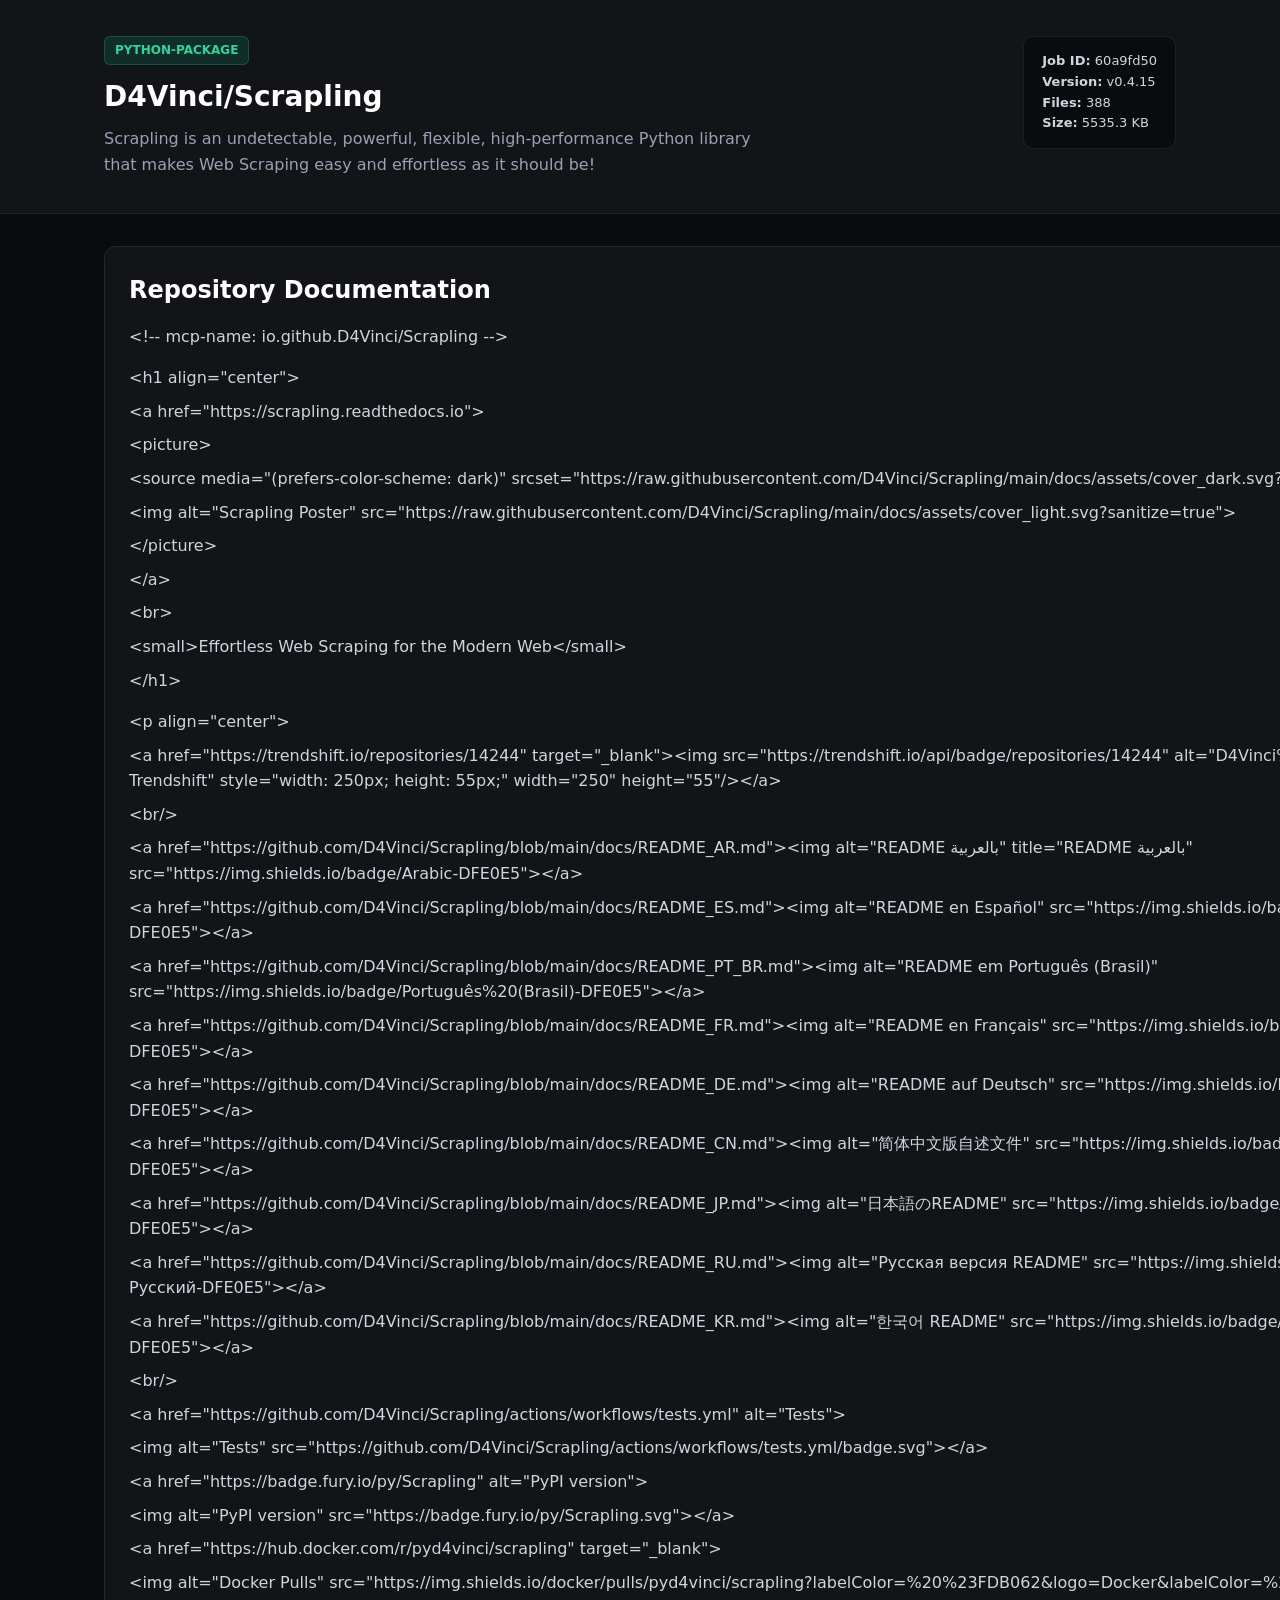
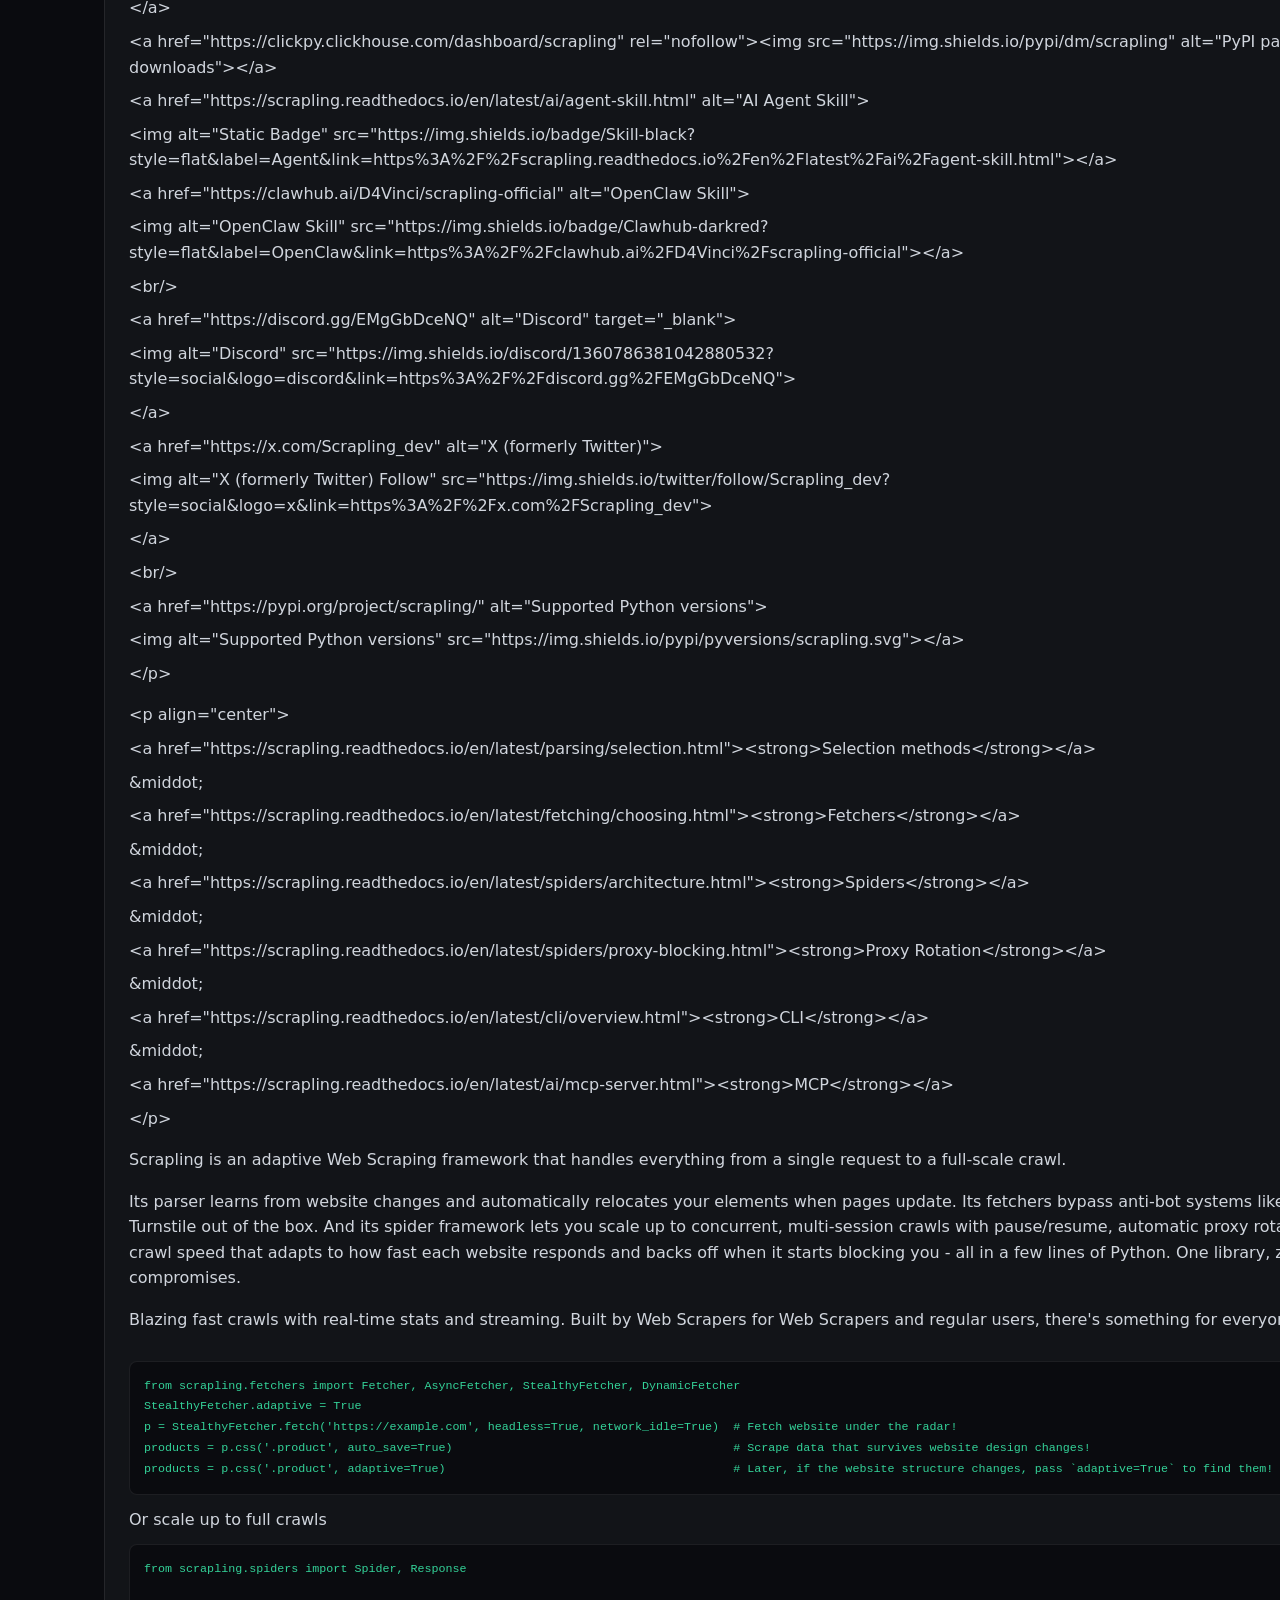
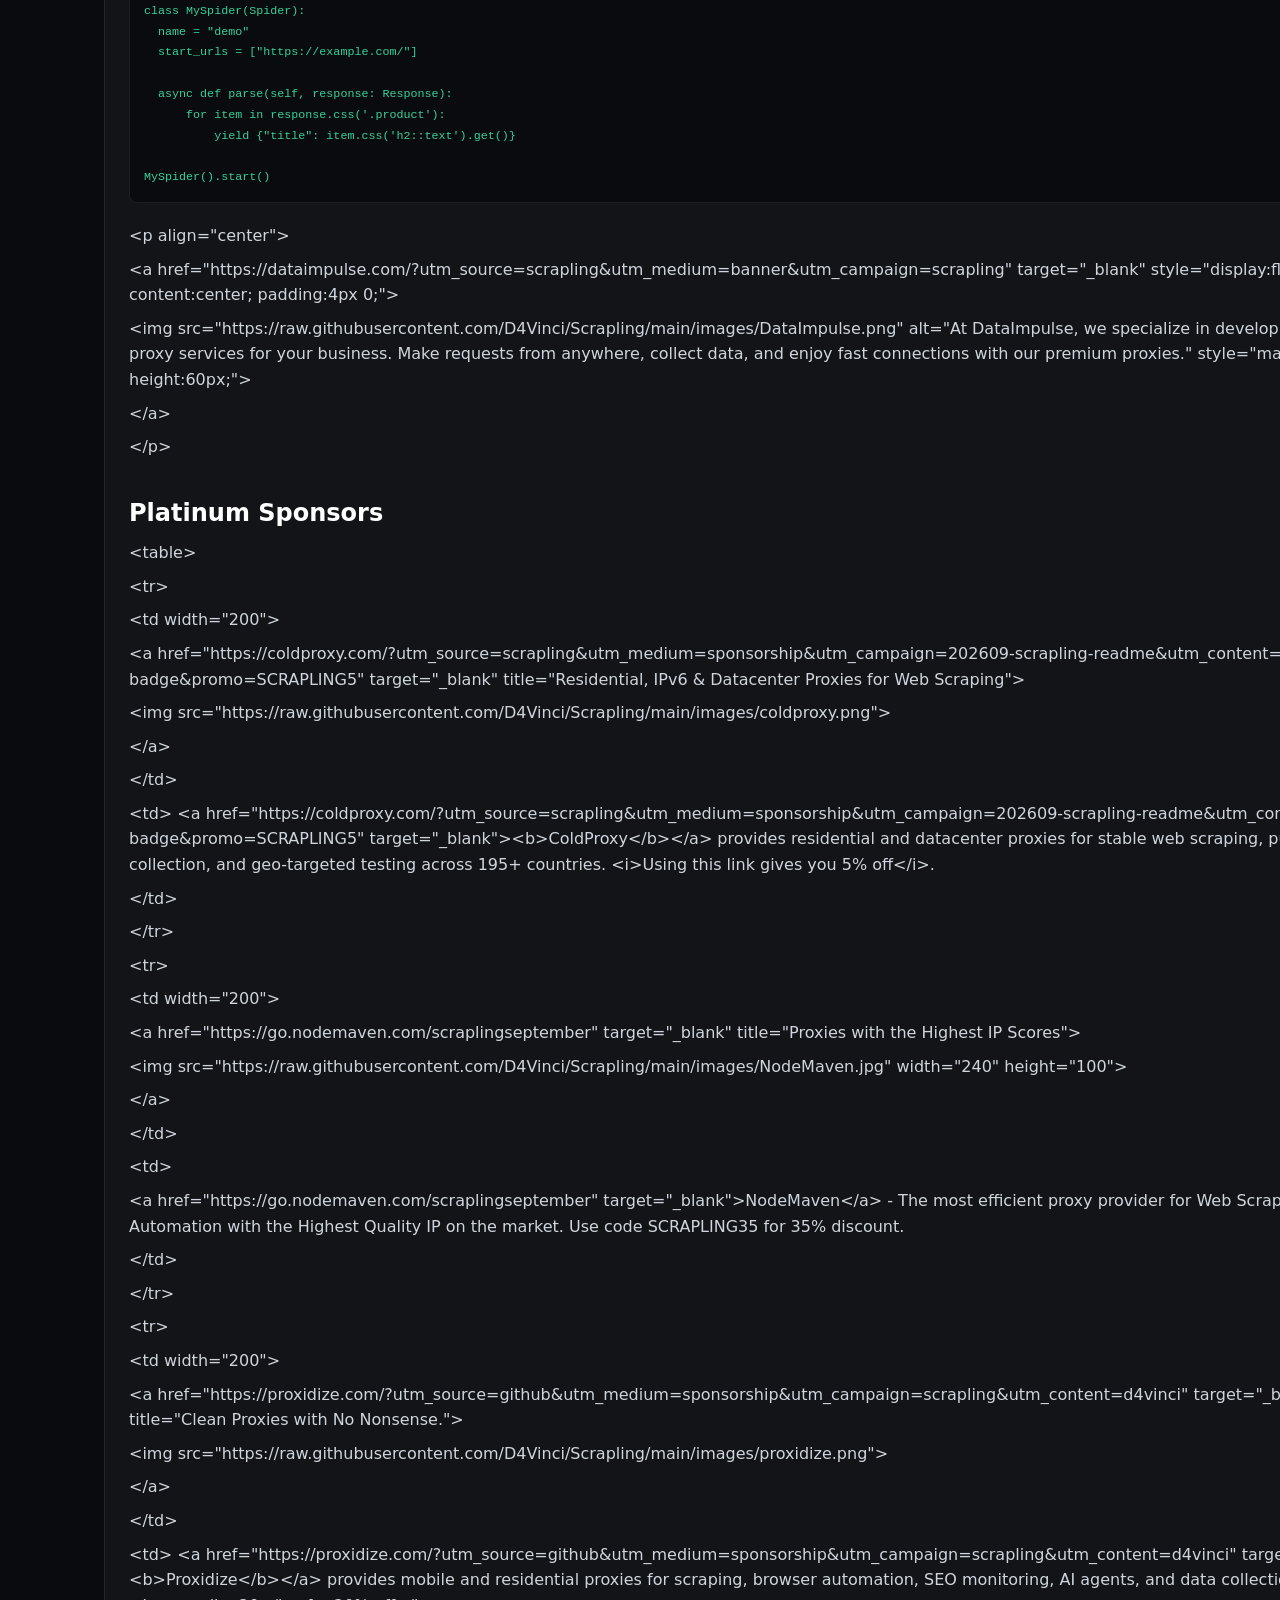
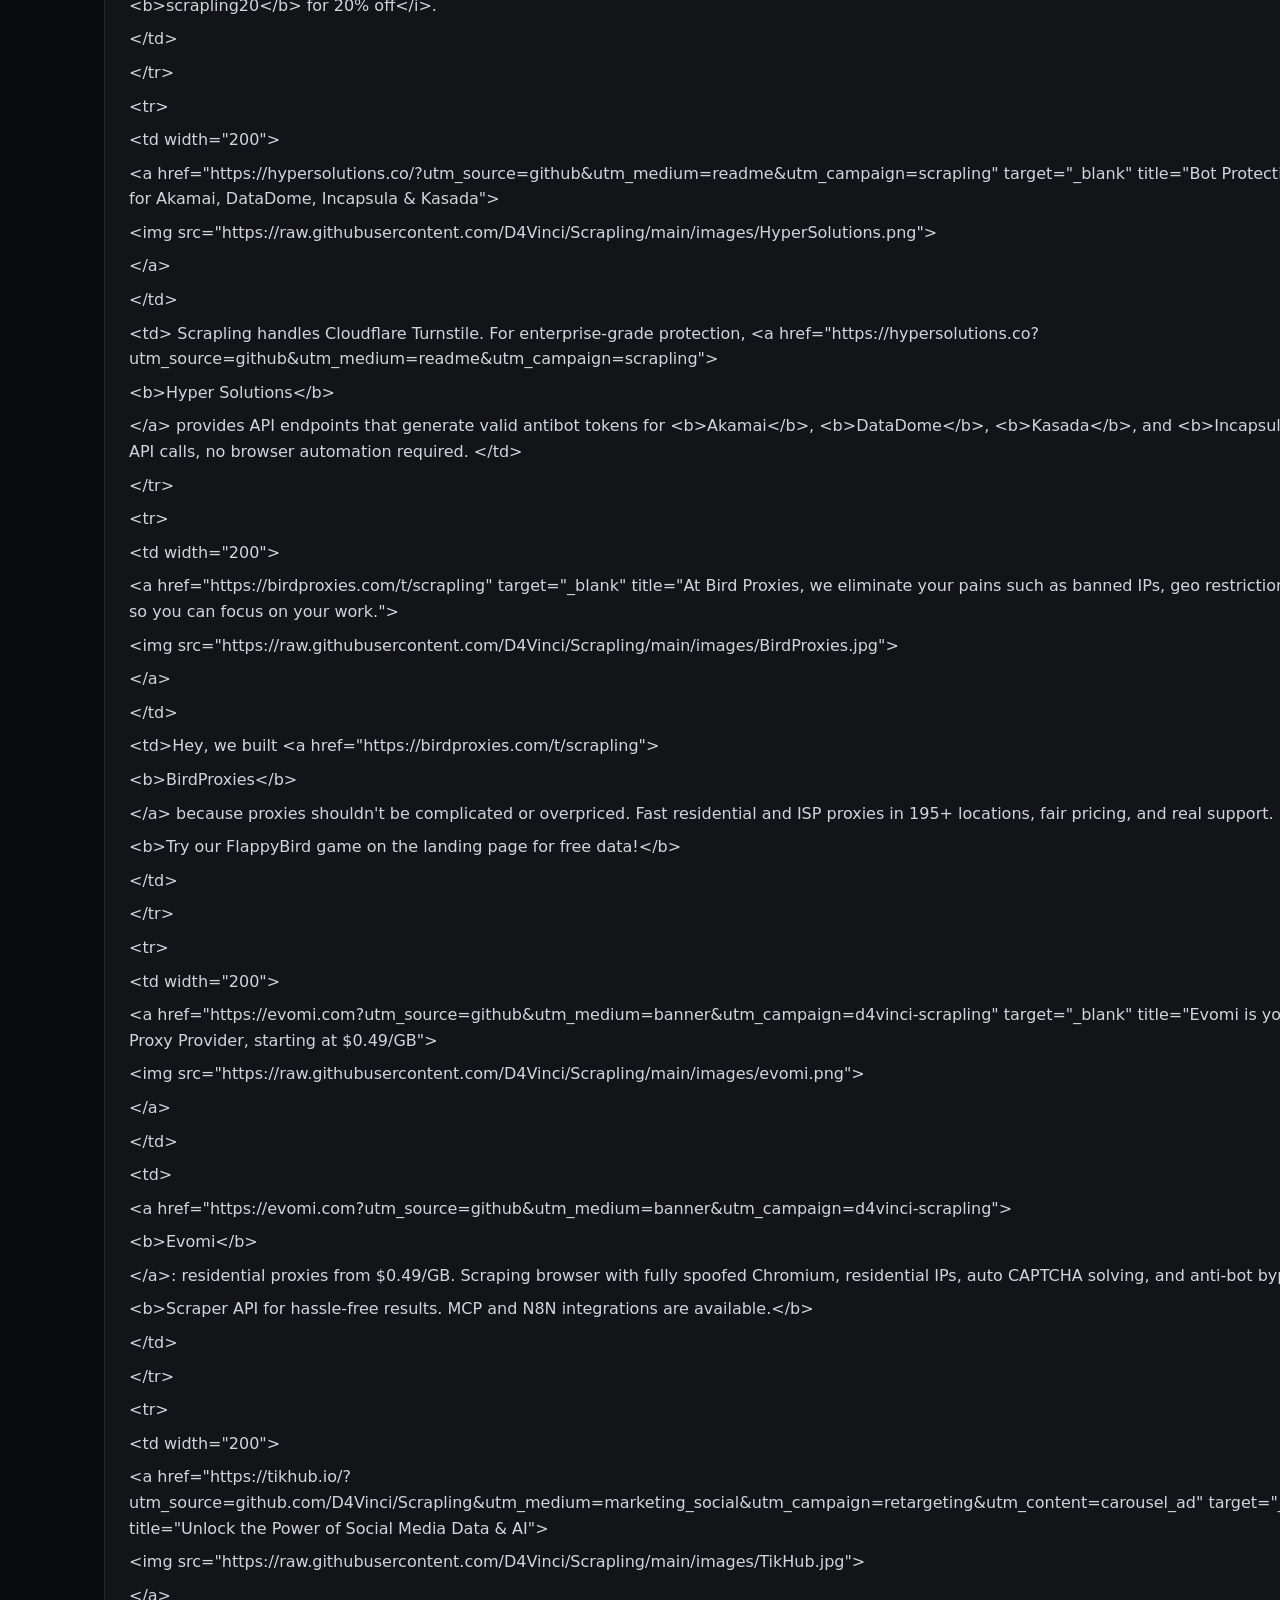
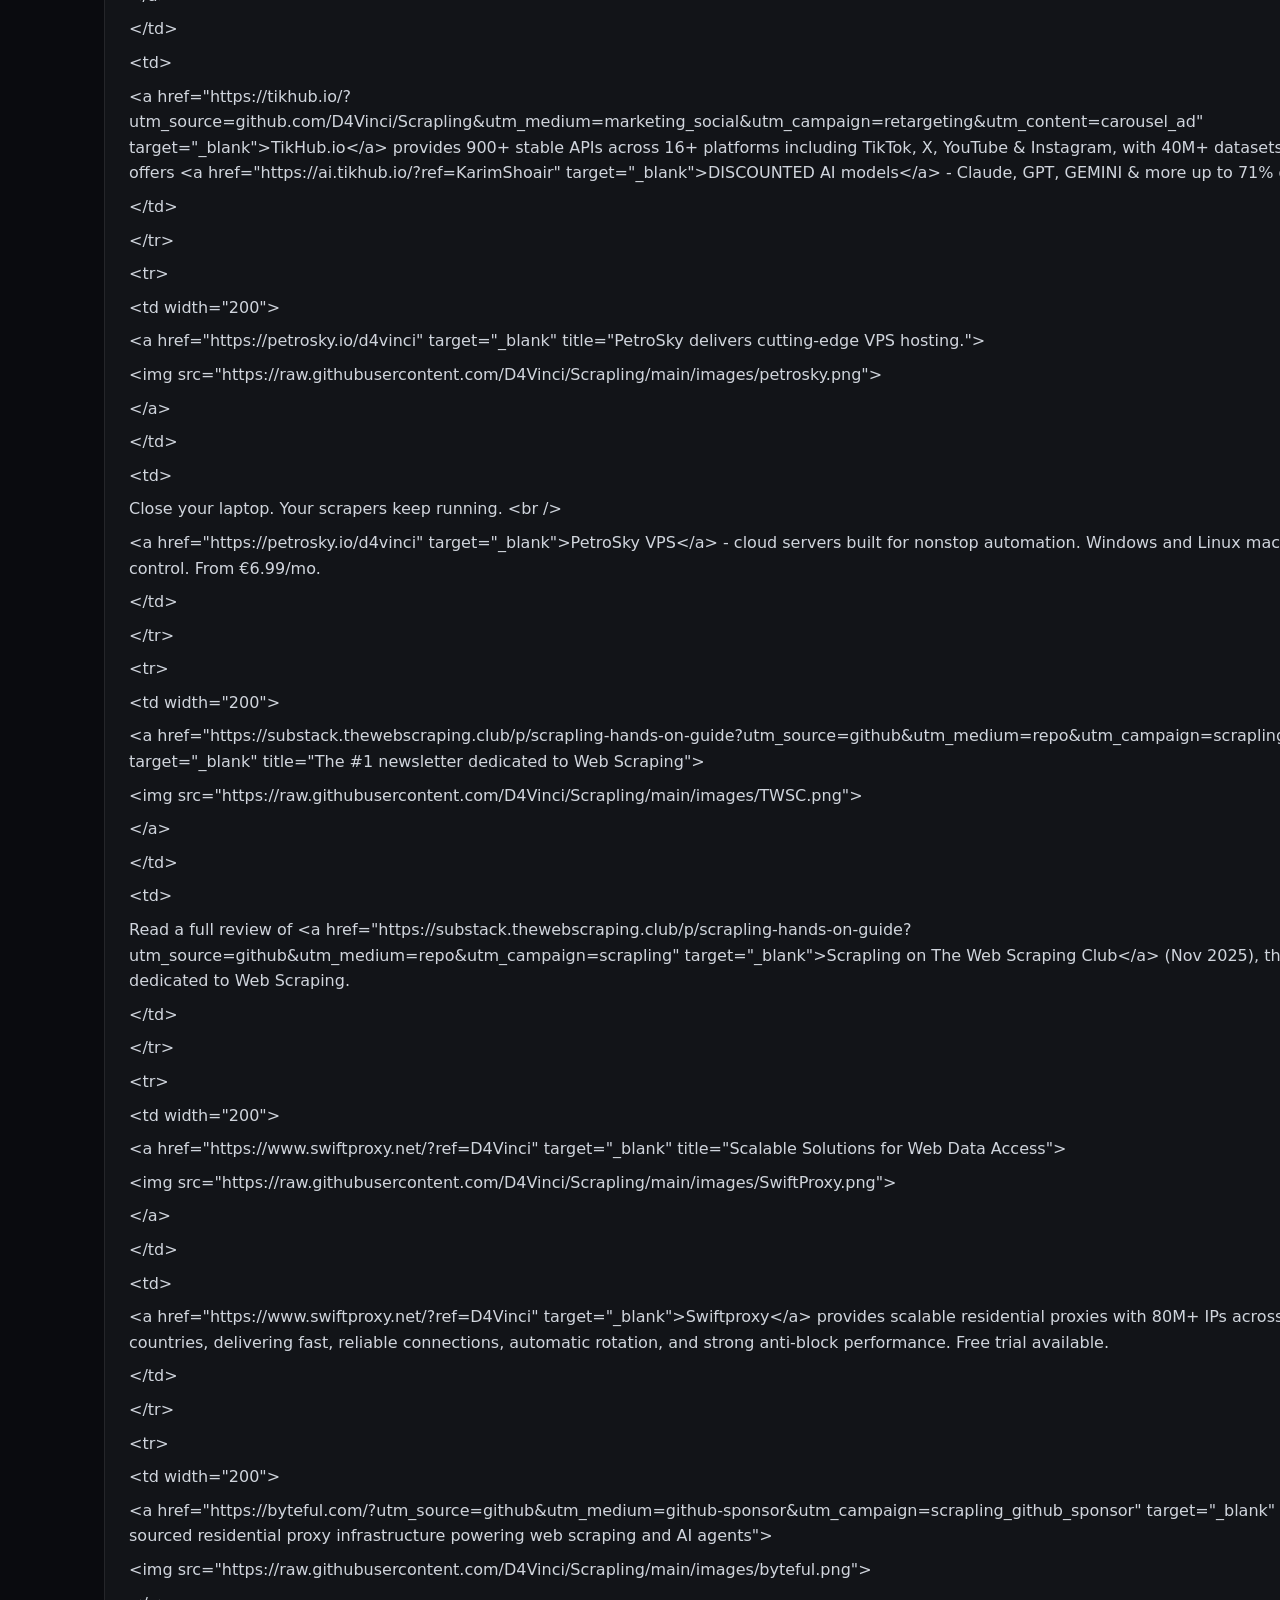
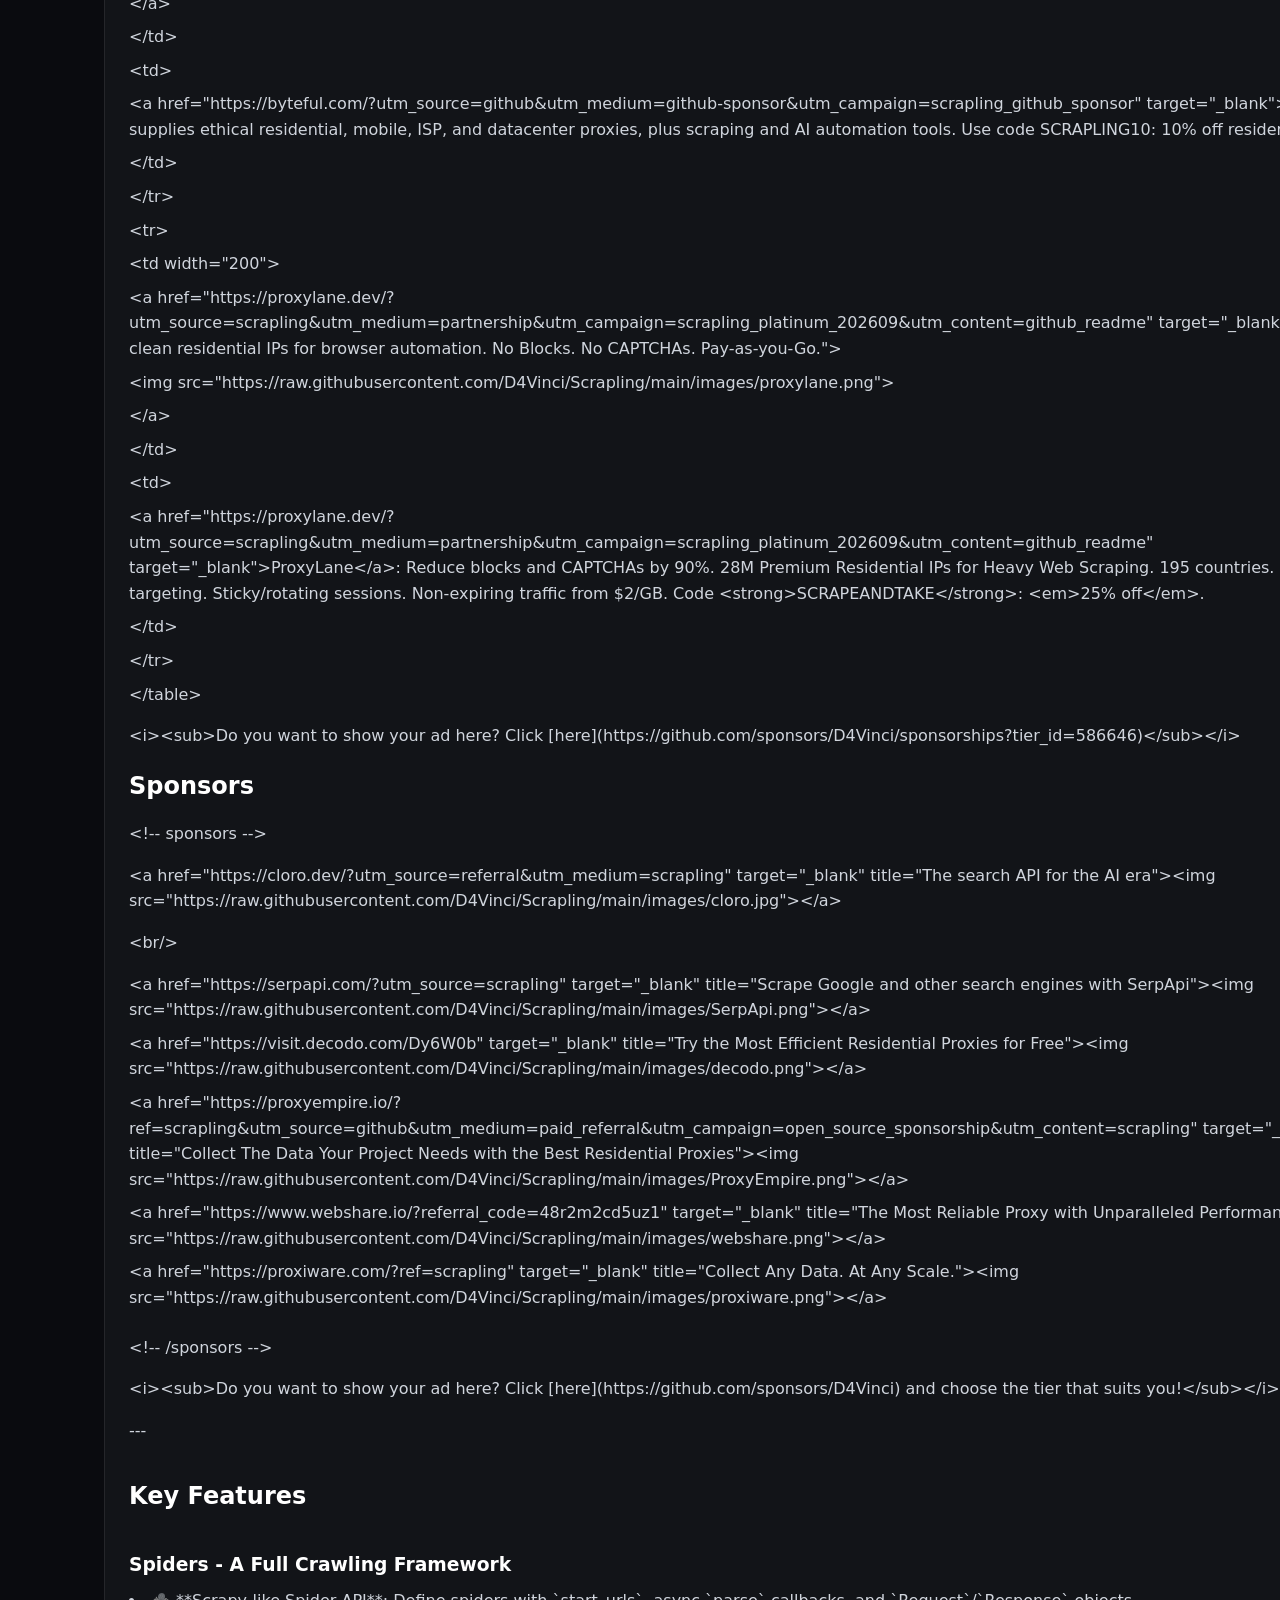
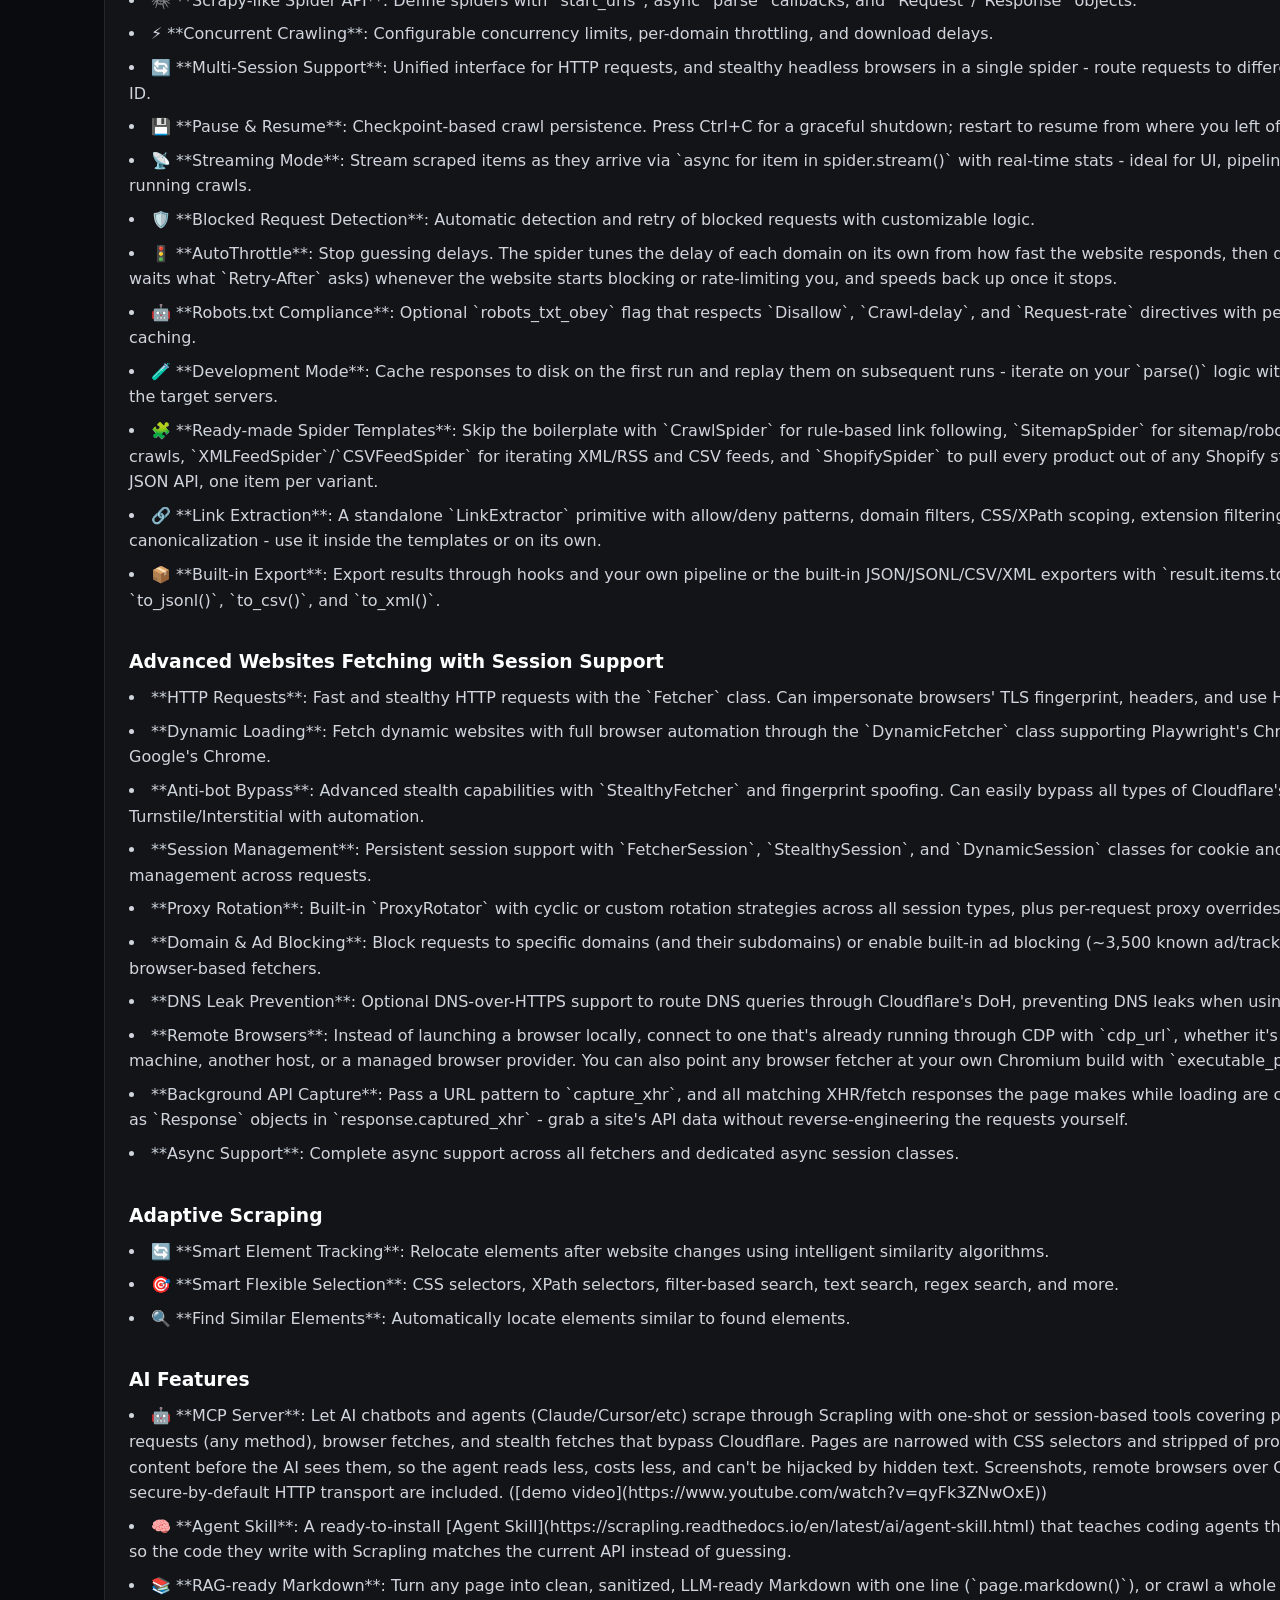
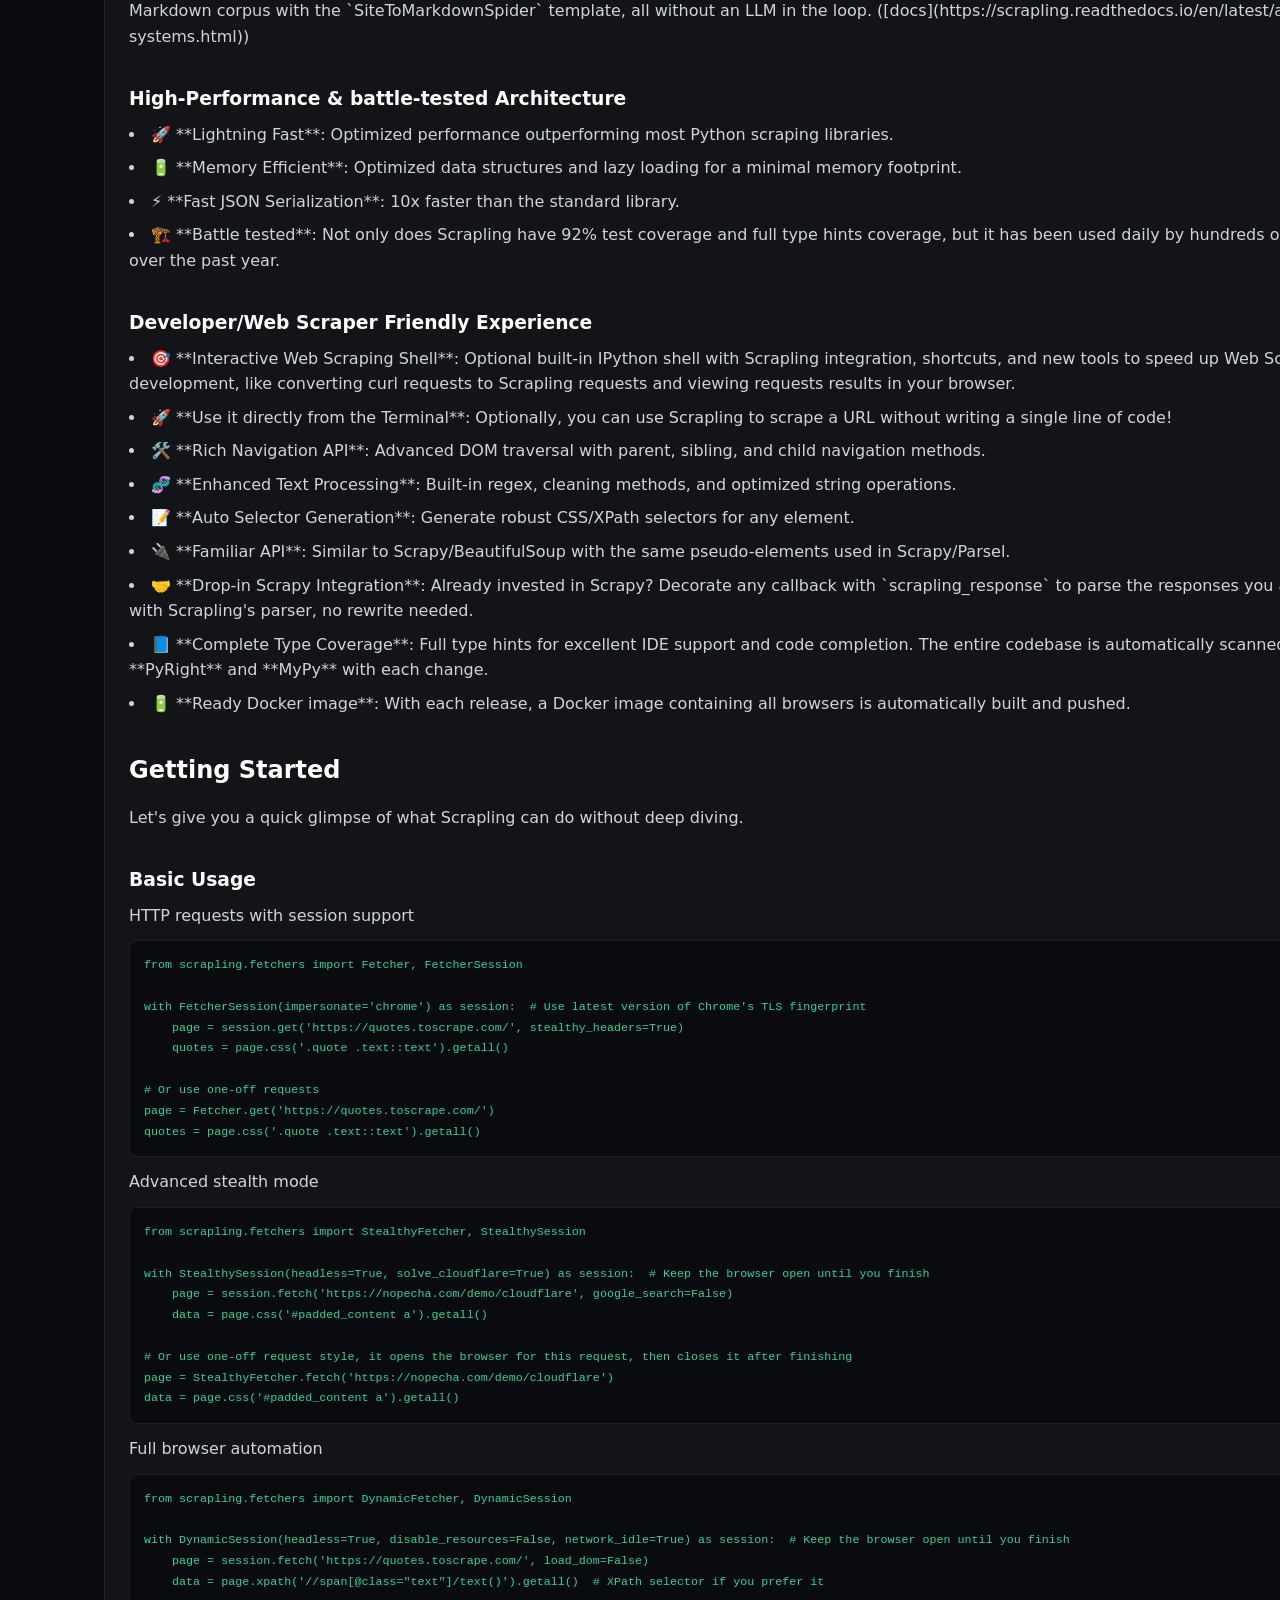
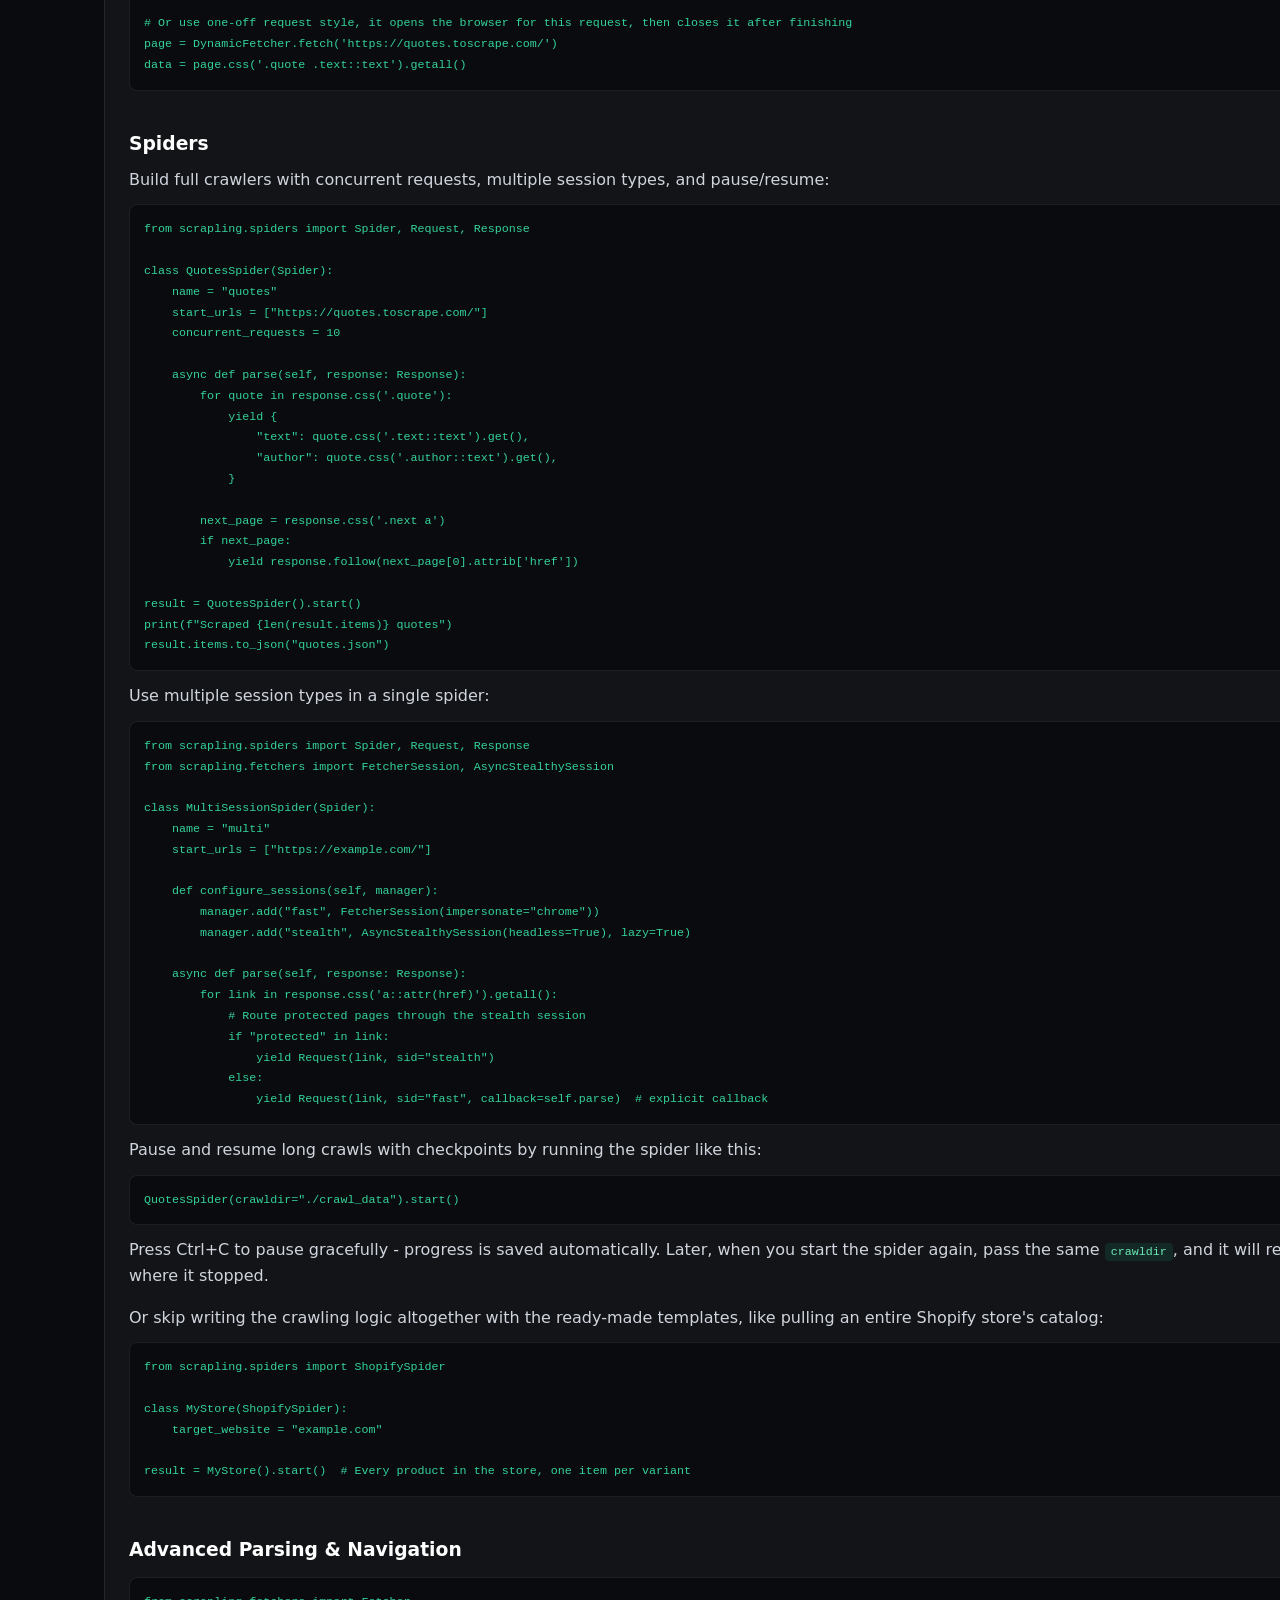
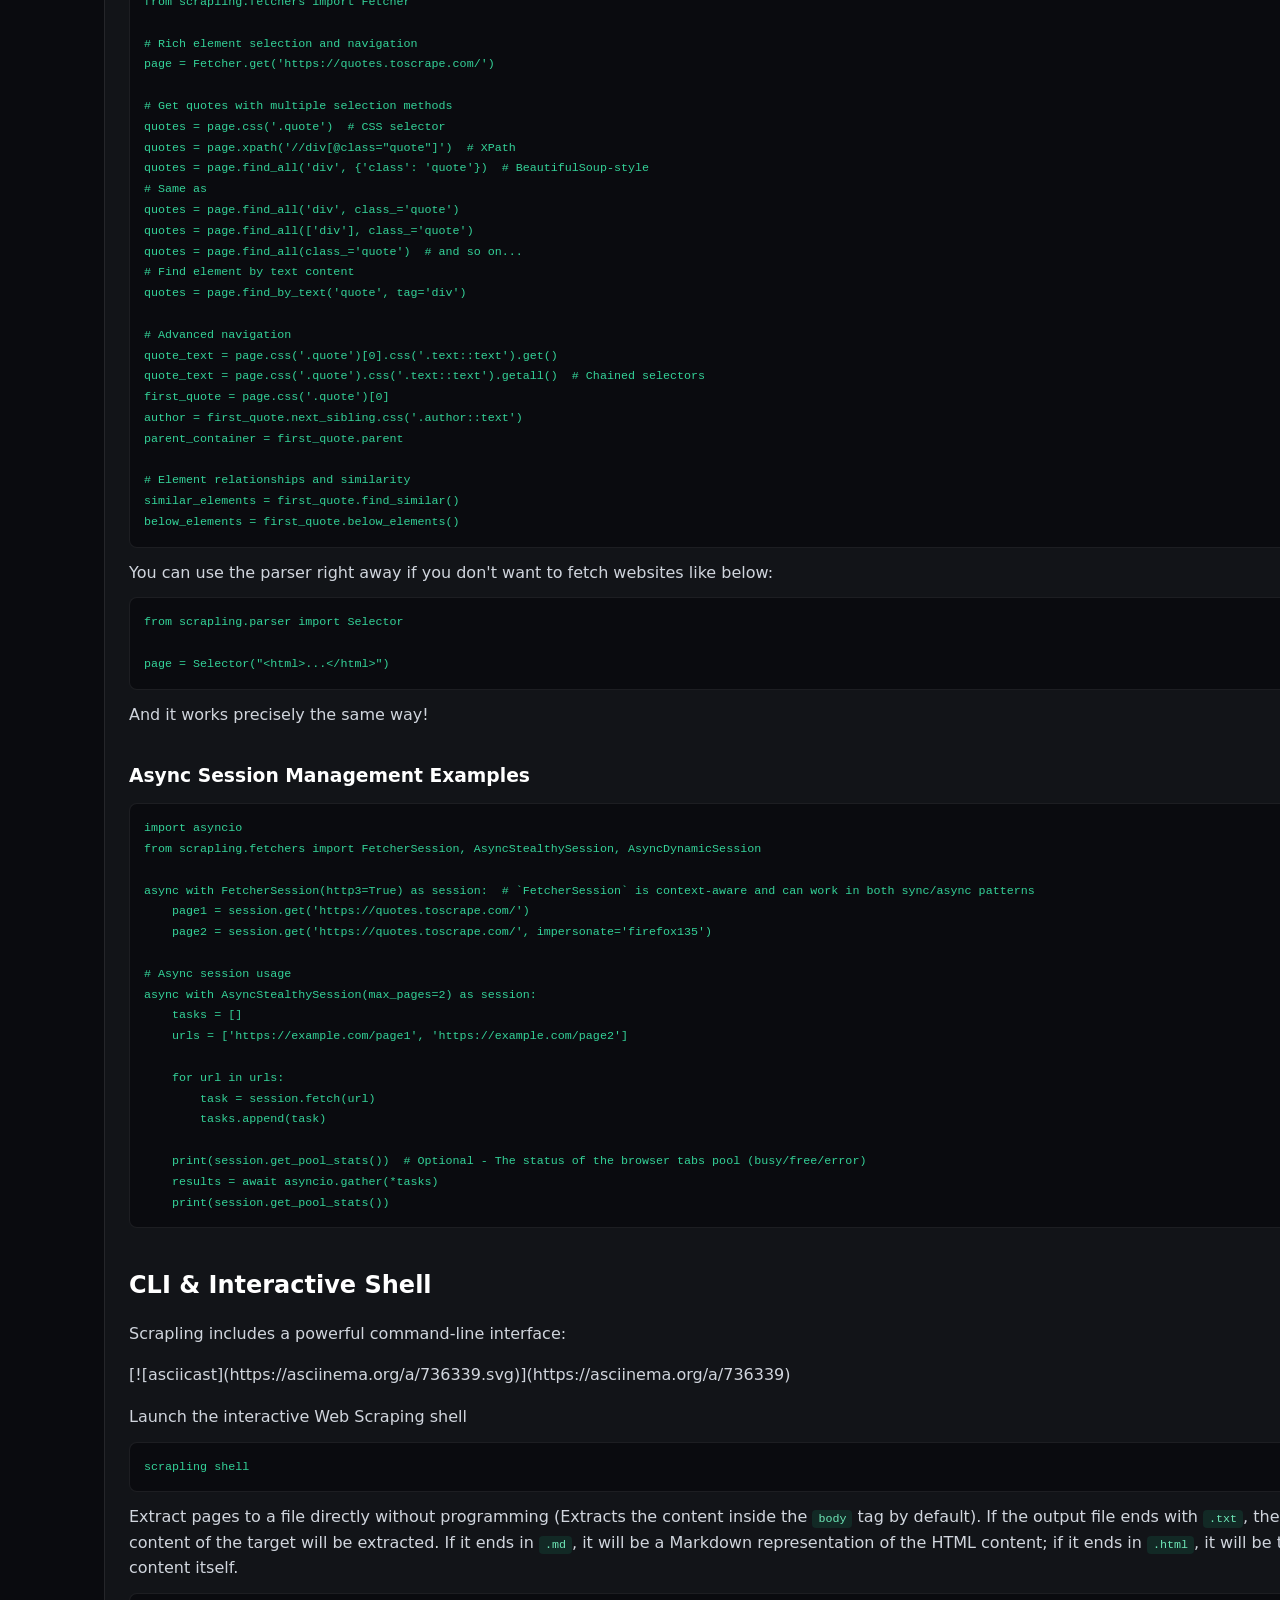
<file: jobs/60a9fd50-5884-4b34-9cae-1be9c1c41b53/index.html>
<!doctype html>
<html lang="en">
<head>
  <base href="./" />
  <meta charset="UTF-8" />
  <meta name="viewport" content="width=device-width, initial-scale=1.0" />
  <meta name="construct-job-id" content="60a9fd50-5884-4b34-9cae-1be9c1c41b53" />
  <meta name="construct-source-repo" content="D4Vinci/Scrapling" />
  <title>scrapling v0.4.15 — Built Repository Artifact</title>
  <link rel="stylesheet" href="./assets/style.css" />
</head>
<body>
  <header class="site-header">
    <div class="container header-inner">
      <div>
        <span class="badge">PYTHON-PACKAGE</span>
        <h1 class="repo-title">D4Vinci/Scrapling</h1>
        <p class="repo-desc">Scrapling is an undetectable, powerful, flexible, high-performance Python library that makes Web Scraping easy and effortless as it should be!</p>
      </div>
      <div class="meta-stats">
        <div><strong>Job ID:</strong> 60a9fd50</div>
        <div><strong>Version:</strong> v0.4.15</div>
        <div><strong>Files:</strong> 388</div>
        <div><strong>Size:</strong> 5535.3 KB</div>
      </div>
    </div>
  </header>
  <main class="container main-grid">
    <section class="readme-panel">
      <h2>Repository Documentation</h2>
      <div class="markdown-body">
        <p>&lt;!-- mcp-name: io.github.D4Vinci/Scrapling --&gt;</p>
<div class="spacer"></div>
<p>&lt;h1 align=&quot;center&quot;&gt;</p>
<p>    &lt;a href=&quot;https://scrapling.readthedocs.io&quot;&gt;</p>
<p>        &lt;picture&gt;</p>
<p>          &lt;source media=&quot;(prefers-color-scheme: dark)&quot; srcset=&quot;https://raw.githubusercontent.com/D4Vinci/Scrapling/main/docs/assets/cover_dark.svg?sanitize=true&quot;&gt;</p>
<p>          &lt;img alt=&quot;Scrapling Poster&quot; src=&quot;https://raw.githubusercontent.com/D4Vinci/Scrapling/main/docs/assets/cover_light.svg?sanitize=true&quot;&gt;</p>
<p>        &lt;/picture&gt;</p>
<p>    &lt;/a&gt;</p>
<p>    &lt;br&gt;</p>
<p>    &lt;small&gt;Effortless Web Scraping for the Modern Web&lt;/small&gt;</p>
<p>&lt;/h1&gt;</p>
<div class="spacer"></div>
<p>&lt;p align=&quot;center&quot;&gt;</p>
<p>    &lt;a href=&quot;https://trendshift.io/repositories/14244&quot; target=&quot;_blank&quot;&gt;&lt;img src=&quot;https://trendshift.io/api/badge/repositories/14244&quot; alt=&quot;D4Vinci%2FScrapling | Trendshift&quot; style=&quot;width: 250px; height: 55px;&quot; width=&quot;250&quot; height=&quot;55&quot;/&gt;&lt;/a&gt;</p>
<p>    &lt;br/&gt;</p>
<p>    &lt;a href=&quot;https://github.com/D4Vinci/Scrapling/blob/main/docs/README_AR.md&quot;&gt;&lt;img alt=&quot;README بالعربية&quot; title=&quot;README بالعربية&quot; src=&quot;https://img.shields.io/badge/Arabic-DFE0E5&quot;&gt;&lt;/a&gt;</p>
<p>    &lt;a href=&quot;https://github.com/D4Vinci/Scrapling/blob/main/docs/README_ES.md&quot;&gt;&lt;img alt=&quot;README en Español&quot; src=&quot;https://img.shields.io/badge/Español-DFE0E5&quot;&gt;&lt;/a&gt;</p>
<p>    &lt;a href=&quot;https://github.com/D4Vinci/Scrapling/blob/main/docs/README_PT_BR.md&quot;&gt;&lt;img alt=&quot;README em Português (Brasil)&quot; src=&quot;https://img.shields.io/badge/Português%20(Brasil)-DFE0E5&quot;&gt;&lt;/a&gt;</p>
<p>    &lt;a href=&quot;https://github.com/D4Vinci/Scrapling/blob/main/docs/README_FR.md&quot;&gt;&lt;img alt=&quot;README en Français&quot; src=&quot;https://img.shields.io/badge/Français-DFE0E5&quot;&gt;&lt;/a&gt;</p>
<p>    &lt;a href=&quot;https://github.com/D4Vinci/Scrapling/blob/main/docs/README_DE.md&quot;&gt;&lt;img alt=&quot;README auf Deutsch&quot; src=&quot;https://img.shields.io/badge/Deutsch-DFE0E5&quot;&gt;&lt;/a&gt;</p>
<p>    &lt;a href=&quot;https://github.com/D4Vinci/Scrapling/blob/main/docs/README_CN.md&quot;&gt;&lt;img alt=&quot;简体中文版自述文件&quot; src=&quot;https://img.shields.io/badge/简体中文-DFE0E5&quot;&gt;&lt;/a&gt;</p>
<p>    &lt;a href=&quot;https://github.com/D4Vinci/Scrapling/blob/main/docs/README_JP.md&quot;&gt;&lt;img alt=&quot;日本語のREADME&quot; src=&quot;https://img.shields.io/badge/日本語-DFE0E5&quot;&gt;&lt;/a&gt;</p>
<p>    &lt;a href=&quot;https://github.com/D4Vinci/Scrapling/blob/main/docs/README_RU.md&quot;&gt;&lt;img alt=&quot;Русская версия README&quot; src=&quot;https://img.shields.io/badge/Русский-DFE0E5&quot;&gt;&lt;/a&gt;</p>
<p>    &lt;a href=&quot;https://github.com/D4Vinci/Scrapling/blob/main/docs/README_KR.md&quot;&gt;&lt;img alt=&quot;한국어 README&quot; src=&quot;https://img.shields.io/badge/한국어-DFE0E5&quot;&gt;&lt;/a&gt;</p>
<p>    &lt;br/&gt;</p>
<p>    &lt;a href=&quot;https://github.com/D4Vinci/Scrapling/actions/workflows/tests.yml&quot; alt=&quot;Tests&quot;&gt;</p>
<p>        &lt;img alt=&quot;Tests&quot; src=&quot;https://github.com/D4Vinci/Scrapling/actions/workflows/tests.yml/badge.svg&quot;&gt;&lt;/a&gt;</p>
<p>    &lt;a href=&quot;https://badge.fury.io/py/Scrapling&quot; alt=&quot;PyPI version&quot;&gt;</p>
<p>        &lt;img alt=&quot;PyPI version&quot; src=&quot;https://badge.fury.io/py/Scrapling.svg&quot;&gt;&lt;/a&gt;</p>
<p>    &lt;a href=&quot;https://hub.docker.com/r/pyd4vinci/scrapling&quot; target=&quot;_blank&quot;&gt;</p>
<p>        &lt;img alt=&quot;Docker Pulls&quot; src=&quot;https://img.shields.io/docker/pulls/pyd4vinci/scrapling?labelColor=%20%23FDB062&amp;logo=Docker&amp;labelColor=%20%23528bff&quot;&gt;&lt;/a&gt;</p>
<p>    &lt;a href=&quot;https://clickpy.clickhouse.com/dashboard/scrapling&quot; rel=&quot;nofollow&quot;&gt;&lt;img src=&quot;https://img.shields.io/pypi/dm/scrapling&quot; alt=&quot;PyPI package downloads&quot;&gt;&lt;/a&gt;</p>
<p>    &lt;a href=&quot;https://scrapling.readthedocs.io/en/latest/ai/agent-skill.html&quot; alt=&quot;AI Agent Skill&quot;&gt;</p>
<p>        &lt;img alt=&quot;Static Badge&quot; src=&quot;https://img.shields.io/badge/Skill-black?style=flat&amp;label=Agent&amp;link=https%3A%2F%2Fscrapling.readthedocs.io%2Fen%2Flatest%2Fai%2Fagent-skill.html&quot;&gt;&lt;/a&gt;</p>
<p>    &lt;a href=&quot;https://clawhub.ai/D4Vinci/scrapling-official&quot; alt=&quot;OpenClaw Skill&quot;&gt;</p>
<p>        &lt;img alt=&quot;OpenClaw Skill&quot; src=&quot;https://img.shields.io/badge/Clawhub-darkred?style=flat&amp;label=OpenClaw&amp;link=https%3A%2F%2Fclawhub.ai%2FD4Vinci%2Fscrapling-official&quot;&gt;&lt;/a&gt;</p>
<p>    &lt;br/&gt;</p>
<p>    &lt;a href=&quot;https://discord.gg/EMgGbDceNQ&quot; alt=&quot;Discord&quot; target=&quot;_blank&quot;&gt;</p>
<p>      &lt;img alt=&quot;Discord&quot; src=&quot;https://img.shields.io/discord/1360786381042880532?style=social&amp;logo=discord&amp;link=https%3A%2F%2Fdiscord.gg%2FEMgGbDceNQ&quot;&gt;</p>
<p>    &lt;/a&gt;</p>
<p>    &lt;a href=&quot;https://x.com/Scrapling_dev&quot; alt=&quot;X (formerly Twitter)&quot;&gt;</p>
<p>      &lt;img alt=&quot;X (formerly Twitter) Follow&quot; src=&quot;https://img.shields.io/twitter/follow/Scrapling_dev?style=social&amp;logo=x&amp;link=https%3A%2F%2Fx.com%2FScrapling_dev&quot;&gt;</p>
<p>    &lt;/a&gt;</p>
<p>    &lt;br/&gt;</p>
<p>    &lt;a href=&quot;https://pypi.org/project/scrapling/&quot; alt=&quot;Supported Python versions&quot;&gt;</p>
<p>        &lt;img alt=&quot;Supported Python versions&quot; src=&quot;https://img.shields.io/pypi/pyversions/scrapling.svg&quot;&gt;&lt;/a&gt;</p>
<p>&lt;/p&gt;</p>
<div class="spacer"></div>
<p>&lt;p align=&quot;center&quot;&gt;</p>
<p>    &lt;a href=&quot;https://scrapling.readthedocs.io/en/latest/parsing/selection.html&quot;&gt;&lt;strong&gt;Selection methods&lt;/strong&gt;&lt;/a&gt;</p>
<p>    &amp;middot;</p>
<p>    &lt;a href=&quot;https://scrapling.readthedocs.io/en/latest/fetching/choosing.html&quot;&gt;&lt;strong&gt;Fetchers&lt;/strong&gt;&lt;/a&gt;</p>
<p>    &amp;middot;</p>
<p>    &lt;a href=&quot;https://scrapling.readthedocs.io/en/latest/spiders/architecture.html&quot;&gt;&lt;strong&gt;Spiders&lt;/strong&gt;&lt;/a&gt;</p>
<p>    &amp;middot;</p>
<p>    &lt;a href=&quot;https://scrapling.readthedocs.io/en/latest/spiders/proxy-blocking.html&quot;&gt;&lt;strong&gt;Proxy Rotation&lt;/strong&gt;&lt;/a&gt;</p>
<p>    &amp;middot;</p>
<p>    &lt;a href=&quot;https://scrapling.readthedocs.io/en/latest/cli/overview.html&quot;&gt;&lt;strong&gt;CLI&lt;/strong&gt;&lt;/a&gt;</p>
<p>    &amp;middot;</p>
<p>    &lt;a href=&quot;https://scrapling.readthedocs.io/en/latest/ai/mcp-server.html&quot;&gt;&lt;strong&gt;MCP&lt;/strong&gt;&lt;/a&gt;</p>
<p>&lt;/p&gt;</p>
<div class="spacer"></div>
<p>Scrapling is an adaptive Web Scraping framework that handles everything from a single request to a full-scale crawl.</p>
<div class="spacer"></div>
<p>Its parser learns from website changes and automatically relocates your elements when pages update. Its fetchers bypass anti-bot systems like Cloudflare Turnstile out of the box. And its spider framework lets you scale up to concurrent, multi-session crawls with pause/resume, automatic proxy rotation, and a crawl speed that adapts to how fast each website responds and backs off when it starts blocking you - all in a few lines of Python. One library, zero compromises.</p>
<div class="spacer"></div>
<p>Blazing fast crawls with real-time stats and streaming. Built by Web Scrapers for Web Scrapers and regular users, there's something for everyone.</p>
<div class="spacer"></div>
<pre class="code-block"><code>from scrapling.fetchers import Fetcher, AsyncFetcher, StealthyFetcher, DynamicFetcher
StealthyFetcher.adaptive = True
p = StealthyFetcher.fetch('https://example.com', headless=True, network_idle=True)  # Fetch website under the radar!
products = p.css('.product', auto_save=True)                                        # Scrape data that survives website design changes!
products = p.css('.product', adaptive=True)                                         # Later, if the website structure changes, pass `adaptive=True` to find them!</code></pre>
<p>Or scale up to full crawls</p>
<pre class="code-block"><code>from scrapling.spiders import Spider, Response

class MySpider(Spider):
  name = &quot;demo&quot;
  start_urls = [&quot;https://example.com/&quot;]

  async def parse(self, response: Response):
      for item in response.css('.product'):
          yield {&quot;title&quot;: item.css('h2::text').get()}

MySpider().start()</code></pre>
<div class="spacer"></div>
<p>&lt;p align=&quot;center&quot;&gt;</p>
<p>    &lt;a href=&quot;https://dataimpulse.com/?utm_source=scrapling&amp;utm_medium=banner&amp;utm_campaign=scrapling&quot; target=&quot;_blank&quot; style=&quot;display:flex; justify-content:center; padding:4px 0;&quot;&gt;</p>
<p>        &lt;img src=&quot;https://raw.githubusercontent.com/D4Vinci/Scrapling/main/images/DataImpulse.png&quot; alt=&quot;At DataImpulse, we specialize in developing custom proxy services for your business. Make requests from anywhere, collect data, and enjoy fast connections with our premium proxies.&quot; style=&quot;max-height:60px;&quot;&gt;</p>
<p>    &lt;/a&gt;</p>
<p>&lt;/p&gt;</p>
<div class="spacer"></div>
<h1>Platinum Sponsors</h1>
<p>&lt;table&gt;</p>
<p>  &lt;tr&gt;</p>
<p>    &lt;td width=&quot;200&quot;&gt;</p>
<p>      &lt;a href=&quot;https://coldproxy.com/?utm_source=scrapling&amp;utm_medium=sponsorship&amp;utm_campaign=202609-scrapling-readme&amp;utm_content=platinum-badge&amp;promo=SCRAPLING5&quot; target=&quot;_blank&quot; title=&quot;Residential, IPv6 &amp; Datacenter Proxies for Web Scraping&quot;&gt;</p>
<p>        &lt;img src=&quot;https://raw.githubusercontent.com/D4Vinci/Scrapling/main/images/coldproxy.png&quot;&gt;</p>
<p>      &lt;/a&gt;</p>
<p>    &lt;/td&gt;</p>
<p>    &lt;td&gt; &lt;a href=&quot;https://coldproxy.com/?utm_source=scrapling&amp;utm_medium=sponsorship&amp;utm_campaign=202609-scrapling-readme&amp;utm_content=platinum-badge&amp;promo=SCRAPLING5&quot; target=&quot;_blank&quot;&gt;&lt;b&gt;ColdProxy&lt;/b&gt;&lt;/a&gt; provides residential and datacenter proxies for stable web scraping, public data collection, and geo-targeted testing across 195+ countries. &lt;i&gt;Using this link gives you 5% off&lt;/i&gt;.</p>
<p>    &lt;/td&gt;</p>
<p>  &lt;/tr&gt;</p>
<p>  &lt;tr&gt;</p>
<p>    &lt;td width=&quot;200&quot;&gt;</p>
<p>      &lt;a href=&quot;https://go.nodemaven.com/scraplingseptember&quot; target=&quot;_blank&quot; title=&quot;Proxies with the Highest IP Scores&quot;&gt;</p>
<p>        &lt;img src=&quot;https://raw.githubusercontent.com/D4Vinci/Scrapling/main/images/NodeMaven.jpg&quot; width=&quot;240&quot; height=&quot;100&quot;&gt;</p>
<p>      &lt;/a&gt;</p>
<p>    &lt;/td&gt;</p>
<p>    &lt;td&gt;</p>
<p>    &lt;a href=&quot;https://go.nodemaven.com/scraplingseptember&quot; target=&quot;_blank&quot;&gt;NodeMaven&lt;/a&gt; - The most efficient proxy provider for Web Scraping and Automation with the Highest Quality IP on the market. Use code SCRAPLING35 for 35% discount.</p>
<p>    &lt;/td&gt;</p>
<p>  &lt;/tr&gt;</p>
<p>  &lt;tr&gt;</p>
<p>    &lt;td width=&quot;200&quot;&gt;</p>
<p>      &lt;a href=&quot;https://proxidize.com/?utm_source=github&amp;utm_medium=sponsorship&amp;utm_campaign=scrapling&amp;utm_content=d4vinci&quot; target=&quot;_blank&quot; title=&quot;Clean Proxies with No Nonsense.&quot;&gt;</p>
<p>        &lt;img src=&quot;https://raw.githubusercontent.com/D4Vinci/Scrapling/main/images/proxidize.png&quot;&gt;</p>
<p>      &lt;/a&gt;</p>
<p>    &lt;/td&gt;</p>
<p>    &lt;td&gt; &lt;a href=&quot;https://proxidize.com/?utm_source=github&amp;utm_medium=sponsorship&amp;utm_campaign=scrapling&amp;utm_content=d4vinci&quot; target=&quot;_blank&quot;&gt;&lt;b&gt;Proxidize&lt;/b&gt;&lt;/a&gt; provides mobile and residential proxies for scraping, browser automation, SEO monitoring, AI agents, and data collection. &lt;i&gt;Use code &lt;b&gt;scrapling20&lt;/b&gt; for 20% off&lt;/i&gt;.</p>
<p>    &lt;/td&gt;</p>
<p>  &lt;/tr&gt;</p>
<p>  &lt;tr&gt;</p>
<p>    &lt;td width=&quot;200&quot;&gt;</p>
<p>      &lt;a href=&quot;https://hypersolutions.co/?utm_source=github&amp;utm_medium=readme&amp;utm_campaign=scrapling&quot; target=&quot;_blank&quot; title=&quot;Bot Protection Bypass API for Akamai, DataDome, Incapsula &amp; Kasada&quot;&gt;</p>
<p>        &lt;img src=&quot;https://raw.githubusercontent.com/D4Vinci/Scrapling/main/images/HyperSolutions.png&quot;&gt;</p>
<p>      &lt;/a&gt;</p>
<p>    &lt;/td&gt;</p>
<p>    &lt;td&gt; Scrapling handles Cloudflare Turnstile. For enterprise-grade protection, &lt;a href=&quot;https://hypersolutions.co?utm_source=github&amp;utm_medium=readme&amp;utm_campaign=scrapling&quot;&gt;</p>
<p>        &lt;b&gt;Hyper Solutions&lt;/b&gt;</p>
<p>      &lt;/a&gt; provides API endpoints that generate valid antibot tokens for &lt;b&gt;Akamai&lt;/b&gt;, &lt;b&gt;DataDome&lt;/b&gt;, &lt;b&gt;Kasada&lt;/b&gt;, and &lt;b&gt;Incapsula&lt;/b&gt;. Simple API calls, no browser automation required. &lt;/td&gt;</p>
<p>  &lt;/tr&gt;</p>
<p>  &lt;tr&gt;</p>
<p>    &lt;td width=&quot;200&quot;&gt;</p>
<p>      &lt;a href=&quot;https://birdproxies.com/t/scrapling&quot; target=&quot;_blank&quot; title=&quot;At Bird Proxies, we eliminate your pains such as banned IPs, geo restriction, and high costs so you can focus on your work.&quot;&gt;</p>
<p>        &lt;img src=&quot;https://raw.githubusercontent.com/D4Vinci/Scrapling/main/images/BirdProxies.jpg&quot;&gt;</p>
<p>      &lt;/a&gt;</p>
<p>    &lt;/td&gt;</p>
<p>    &lt;td&gt;Hey, we built &lt;a href=&quot;https://birdproxies.com/t/scrapling&quot;&gt;</p>
<p>        &lt;b&gt;BirdProxies&lt;/b&gt;</p>
<p>      &lt;/a&gt; because proxies shouldn't be complicated or overpriced. Fast residential and ISP proxies in 195+ locations, fair pricing, and real support. &lt;br /&gt;</p>
<p>      &lt;b&gt;Try our FlappyBird game on the landing page for free data!&lt;/b&gt;</p>
<p>    &lt;/td&gt;</p>
<p>  &lt;/tr&gt;</p>
<p>  &lt;tr&gt;</p>
<p>    &lt;td width=&quot;200&quot;&gt;</p>
<p>      &lt;a href=&quot;https://evomi.com?utm_source=github&amp;utm_medium=banner&amp;utm_campaign=d4vinci-scrapling&quot; target=&quot;_blank&quot; title=&quot;Evomi is your Swiss Quality Proxy Provider, starting at $0.49/GB&quot;&gt;</p>
<p>        &lt;img src=&quot;https://raw.githubusercontent.com/D4Vinci/Scrapling/main/images/evomi.png&quot;&gt;</p>
<p>      &lt;/a&gt;</p>
<p>    &lt;/td&gt;</p>
<p>    &lt;td&gt;</p>
<p>      &lt;a href=&quot;https://evomi.com?utm_source=github&amp;utm_medium=banner&amp;utm_campaign=d4vinci-scrapling&quot;&gt;</p>
<p>        &lt;b&gt;Evomi&lt;/b&gt;</p>
<p>      &lt;/a&gt;: residential proxies from $0.49/GB. Scraping browser with fully spoofed Chromium, residential IPs, auto CAPTCHA solving, and anti-bot bypass. &lt;/br&gt;</p>
<p>      &lt;b&gt;Scraper API for hassle-free results. MCP and N8N integrations are available.&lt;/b&gt;</p>
<p>    &lt;/td&gt;</p>
<p>  &lt;/tr&gt;</p>
<p>  &lt;tr&gt;</p>
<p>    &lt;td width=&quot;200&quot;&gt;</p>
<p>      &lt;a href=&quot;https://tikhub.io/?utm_source=github.com/D4Vinci/Scrapling&amp;utm_medium=marketing_social&amp;utm_campaign=retargeting&amp;utm_content=carousel_ad&quot; target=&quot;_blank&quot; title=&quot;Unlock the Power of Social Media Data &amp; AI&quot;&gt;</p>
<p>        &lt;img src=&quot;https://raw.githubusercontent.com/D4Vinci/Scrapling/main/images/TikHub.jpg&quot;&gt;</p>
<p>      &lt;/a&gt;</p>
<p>    &lt;/td&gt;</p>
<p>    &lt;td&gt;</p>
<p>      &lt;a href=&quot;https://tikhub.io/?utm_source=github.com/D4Vinci/Scrapling&amp;utm_medium=marketing_social&amp;utm_campaign=retargeting&amp;utm_content=carousel_ad&quot; target=&quot;_blank&quot;&gt;TikHub.io&lt;/a&gt; provides 900+ stable APIs across 16+ platforms including TikTok, X, YouTube &amp; Instagram, with 40M+ datasets. &lt;br /&gt; Also offers &lt;a href=&quot;https://ai.tikhub.io/?ref=KarimShoair&quot; target=&quot;_blank&quot;&gt;DISCOUNTED AI models&lt;/a&gt; - Claude, GPT, GEMINI &amp; more up to 71% off.</p>
<p>    &lt;/td&gt;</p>
<p>  &lt;/tr&gt;</p>
<p>  &lt;tr&gt;</p>
<p>    &lt;td width=&quot;200&quot;&gt;</p>
<p>      &lt;a href=&quot;https://petrosky.io/d4vinci&quot; target=&quot;_blank&quot; title=&quot;PetroSky delivers cutting-edge VPS hosting.&quot;&gt;</p>
<p>        &lt;img src=&quot;https://raw.githubusercontent.com/D4Vinci/Scrapling/main/images/petrosky.png&quot;&gt;</p>
<p>      &lt;/a&gt;</p>
<p>    &lt;/td&gt;</p>
<p>    &lt;td&gt;</p>
<p>    Close your laptop. Your scrapers keep running. &lt;br /&gt;</p>
<p>    &lt;a href=&quot;https://petrosky.io/d4vinci&quot; target=&quot;_blank&quot;&gt;PetroSky VPS&lt;/a&gt; - cloud servers built for nonstop automation. Windows and Linux machines with full control. From €6.99/mo.</p>
<p>    &lt;/td&gt;</p>
<p>  &lt;/tr&gt;</p>
<p>  &lt;tr&gt;</p>
<p>    &lt;td width=&quot;200&quot;&gt;</p>
<p>      &lt;a href=&quot;https://substack.thewebscraping.club/p/scrapling-hands-on-guide?utm_source=github&amp;utm_medium=repo&amp;utm_campaign=scrapling&quot; target=&quot;_blank&quot; title=&quot;The #1 newsletter dedicated to Web Scraping&quot;&gt;</p>
<p>        &lt;img src=&quot;https://raw.githubusercontent.com/D4Vinci/Scrapling/main/images/TWSC.png&quot;&gt;</p>
<p>      &lt;/a&gt;</p>
<p>    &lt;/td&gt;</p>
<p>    &lt;td&gt;</p>
<p>    Read a full review of &lt;a href=&quot;https://substack.thewebscraping.club/p/scrapling-hands-on-guide?utm_source=github&amp;utm_medium=repo&amp;utm_campaign=scrapling&quot; target=&quot;_blank&quot;&gt;Scrapling on The Web Scraping Club&lt;/a&gt; (Nov 2025), the #1 newsletter dedicated to Web Scraping.</p>
<p>    &lt;/td&gt;</p>
<p>  &lt;/tr&gt;</p>
<p>  &lt;tr&gt;</p>
<p>    &lt;td width=&quot;200&quot;&gt;</p>
<p>      &lt;a href=&quot;https://www.swiftproxy.net/?ref=D4Vinci&quot; target=&quot;_blank&quot; title=&quot;Scalable Solutions for Web Data Access&quot;&gt;</p>
<p>        &lt;img src=&quot;https://raw.githubusercontent.com/D4Vinci/Scrapling/main/images/SwiftProxy.png&quot;&gt;</p>
<p>      &lt;/a&gt;</p>
<p>    &lt;/td&gt;</p>
<p>    &lt;td&gt;</p>
<p>    &lt;a href=&quot;https://www.swiftproxy.net/?ref=D4Vinci&quot; target=&quot;_blank&quot;&gt;Swiftproxy&lt;/a&gt; provides scalable residential proxies with 80M+ IPs across 195+ countries, delivering fast, reliable connections, automatic rotation, and strong anti-block performance. Free trial available.</p>
<p>    &lt;/td&gt;</p>
<p>  &lt;/tr&gt;</p>
<p>  &lt;tr&gt;</p>
<p>    &lt;td width=&quot;200&quot;&gt;</p>
<p>      &lt;a href=&quot;https://byteful.com/?utm_source=github&amp;utm_medium=github-sponsor&amp;utm_campaign=scrapling_github_sponsor&quot; target=&quot;_blank&quot; title=&quot;Ethically sourced residential proxy infrastructure powering web scraping and AI agents&quot;&gt;</p>
<p>        &lt;img src=&quot;https://raw.githubusercontent.com/D4Vinci/Scrapling/main/images/byteful.png&quot;&gt;</p>
<p>      &lt;/a&gt;</p>
<p>    &lt;/td&gt;</p>
<p>    &lt;td&gt;</p>
<p>    &lt;a href=&quot;https://byteful.com/?utm_source=github&amp;utm_medium=github-sponsor&amp;utm_campaign=scrapling_github_sponsor&quot; target=&quot;_blank&quot;&gt;Byteful&lt;/a&gt; supplies ethical residential, mobile, ISP, and datacenter proxies, plus scraping and AI automation tools. Use code SCRAPLING10: 10% off residential proxies.</p>
<p>    &lt;/td&gt;</p>
<p>  &lt;/tr&gt;</p>
<p>  &lt;tr&gt;</p>
<p>    &lt;td width=&quot;200&quot;&gt;</p>
<p>      &lt;a href=&quot;https://proxylane.dev/?utm_source=scrapling&amp;utm_medium=partnership&amp;utm_campaign=scrapling_platinum_202609&amp;utm_content=github_readme&quot; target=&quot;_blank&quot; title=&quot;28M+ clean residential IPs for browser automation. No Blocks. No CAPTCHAs. Pay-as-you-Go.&quot;&gt;</p>
<p>        &lt;img src=&quot;https://raw.githubusercontent.com/D4Vinci/Scrapling/main/images/proxylane.png&quot;&gt;</p>
<p>      &lt;/a&gt;</p>
<p>    &lt;/td&gt;</p>
<p>    &lt;td&gt;</p>
<p>    &lt;a href=&quot;https://proxylane.dev/?utm_source=scrapling&amp;utm_medium=partnership&amp;utm_campaign=scrapling_platinum_202609&amp;utm_content=github_readme&quot; target=&quot;_blank&quot;&gt;ProxyLane&lt;/a&gt;: Reduce blocks and CAPTCHAs by 90%. 28M Premium Residential IPs for Heavy Web Scraping. 195 countries. City/ISP/ZIP targeting. Sticky/rotating sessions. Non-expiring traffic from $2/GB. Code &lt;strong&gt;SCRAPEANDTAKE&lt;/strong&gt;: &lt;em&gt;25% off&lt;/em&gt;.</p>
<p>    &lt;/td&gt;</p>
<p>  &lt;/tr&gt;</p>
<p>&lt;/table&gt;</p>
<div class="spacer"></div>
<p>&lt;i&gt;&lt;sub&gt;Do you want to show your ad here? Click [here](https://github.com/sponsors/D4Vinci/sponsorships?tier_id=586646)&lt;/sub&gt;&lt;/i&gt;</p>
<h1>Sponsors </h1>
<div class="spacer"></div>
<p>&lt;!-- sponsors --&gt;</p>
<div class="spacer"></div>
<p>&lt;a href=&quot;https://cloro.dev/?utm_source=referral&amp;utm_medium=scrapling&quot; target=&quot;_blank&quot; title=&quot;The search API for the AI era&quot;&gt;&lt;img src=&quot;https://raw.githubusercontent.com/D4Vinci/Scrapling/main/images/cloro.jpg&quot;&gt;&lt;/a&gt;</p>
<div class="spacer"></div>
<p>&lt;br/&gt;</p>
<div class="spacer"></div>
<p>&lt;a href=&quot;https://serpapi.com/?utm_source=scrapling&quot; target=&quot;_blank&quot; title=&quot;Scrape Google and other search engines with SerpApi&quot;&gt;&lt;img src=&quot;https://raw.githubusercontent.com/D4Vinci/Scrapling/main/images/SerpApi.png&quot;&gt;&lt;/a&gt;</p>
<p>&lt;a href=&quot;https://visit.decodo.com/Dy6W0b&quot; target=&quot;_blank&quot; title=&quot;Try the Most Efficient Residential Proxies for Free&quot;&gt;&lt;img src=&quot;https://raw.githubusercontent.com/D4Vinci/Scrapling/main/images/decodo.png&quot;&gt;&lt;/a&gt;</p>
<p>&lt;a href=&quot;https://proxyempire.io/?ref=scrapling&amp;utm_source=github&amp;utm_medium=paid_referral&amp;utm_campaign=open_source_sponsorship&amp;utm_content=scrapling&quot; target=&quot;_blank&quot; title=&quot;Collect The Data Your Project Needs with the Best Residential Proxies&quot;&gt;&lt;img src=&quot;https://raw.githubusercontent.com/D4Vinci/Scrapling/main/images/ProxyEmpire.png&quot;&gt;&lt;/a&gt;</p>
<p>&lt;a href=&quot;https://www.webshare.io/?referral_code=48r2m2cd5uz1&quot; target=&quot;_blank&quot; title=&quot;The Most Reliable Proxy with Unparalleled Performance&quot;&gt;&lt;img src=&quot;https://raw.githubusercontent.com/D4Vinci/Scrapling/main/images/webshare.png&quot;&gt;&lt;/a&gt;</p>
<p>&lt;a href=&quot;https://proxiware.com/?ref=scrapling&quot; target=&quot;_blank&quot; title=&quot;Collect Any Data. At Any Scale.&quot;&gt;&lt;img src=&quot;https://raw.githubusercontent.com/D4Vinci/Scrapling/main/images/proxiware.png&quot;&gt;&lt;/a&gt;</p>
<div class="spacer"></div>
<div class="spacer"></div>
<p>&lt;!-- /sponsors --&gt;</p>
<div class="spacer"></div>
<p>&lt;i&gt;&lt;sub&gt;Do you want to show your ad here? Click [here](https://github.com/sponsors/D4Vinci) and choose the tier that suits you!&lt;/sub&gt;&lt;/i&gt;</p>
<div class="spacer"></div>
<p>---</p>
<div class="spacer"></div>
<h2>Key Features</h2>
<div class="spacer"></div>
<h3>Spiders - A Full Crawling Framework</h3>
<li>🕷️ **Scrapy-like Spider API**: Define spiders with `start_urls`, async `parse` callbacks, and `Request`/`Response` objects.</li>
<li>⚡ **Concurrent Crawling**: Configurable concurrency limits, per-domain throttling, and download delays.</li>
<li>🔄 **Multi-Session Support**: Unified interface for HTTP requests, and stealthy headless browsers in a single spider - route requests to different sessions by ID.</li>
<li>💾 **Pause &amp; Resume**: Checkpoint-based crawl persistence. Press Ctrl+C for a graceful shutdown; restart to resume from where you left off.</li>
<li>📡 **Streaming Mode**: Stream scraped items as they arrive via `async for item in spider.stream()` with real-time stats - ideal for UI, pipelines, and long-running crawls.</li>
<li>🛡️ **Blocked Request Detection**: Automatic detection and retry of blocked requests with customizable logic.</li>
<li>🚦 **AutoThrottle**: Stop guessing delays. The spider tunes the delay of each domain on its own from how fast the website responds, then doubles it (or waits what `Retry-After` asks) whenever the website starts blocking or rate-limiting you, and speeds back up once it stops.</li>
<li>🤖 **Robots.txt Compliance**: Optional `robots_txt_obey` flag that respects `Disallow`, `Crawl-delay`, and `Request-rate` directives with per-domain caching.</li>
<li>🧪 **Development Mode**: Cache responses to disk on the first run and replay them on subsequent runs - iterate on your `parse()` logic without re-hitting the target servers.</li>
<li>🧩 **Ready-made Spider Templates**: Skip the boilerplate with `CrawlSpider` for rule-based link following, `SitemapSpider` for sitemap/robots.txt-driven crawls, `XMLFeedSpider`/`CSVFeedSpider` for iterating XML/RSS and CSV feeds, and `ShopifySpider` to pull every product out of any Shopify store through its JSON API, one item per variant.</li>
<li>🔗 **Link Extraction**: A standalone `LinkExtractor` primitive with allow/deny patterns, domain filters, CSS/XPath scoping, extension filtering, and canonicalization - use it inside the templates or on its own.</li>
<li>📦 **Built-in Export**: Export results through hooks and your own pipeline or the built-in JSON/JSONL/CSV/XML exporters with `result.items.to_json()`, `to_jsonl()`, `to_csv()`, and `to_xml()`.</li>
<div class="spacer"></div>
<h3>Advanced Websites Fetching with Session Support</h3>
<li>**HTTP Requests**: Fast and stealthy HTTP requests with the `Fetcher` class. Can impersonate browsers' TLS fingerprint, headers, and use HTTP/3.</li>
<li>**Dynamic Loading**: Fetch dynamic websites with full browser automation through the `DynamicFetcher` class supporting Playwright's Chromium and Google's Chrome.</li>
<li>**Anti-bot Bypass**: Advanced stealth capabilities with `StealthyFetcher` and fingerprint spoofing. Can easily bypass all types of Cloudflare's Turnstile/Interstitial with automation.</li>
<li>**Session Management**: Persistent session support with `FetcherSession`, `StealthySession`, and `DynamicSession` classes for cookie and state management across requests.</li>
<li>**Proxy Rotation**: Built-in `ProxyRotator` with cyclic or custom rotation strategies across all session types, plus per-request proxy overrides.</li>
<li>**Domain &amp; Ad Blocking**: Block requests to specific domains (and their subdomains) or enable built-in ad blocking (~3,500 known ad/tracker domains) in browser-based fetchers.</li>
<li>**DNS Leak Prevention**: Optional DNS-over-HTTPS support to route DNS queries through Cloudflare's DoH, preventing DNS leaks when using proxies.</li>
<li>**Remote Browsers**: Instead of launching a browser locally, connect to one that's already running through CDP with `cdp_url`, whether it's on the same machine, another host, or a managed browser provider. You can also point any browser fetcher at your own Chromium build with `executable_path`.</li>
<li>**Background API Capture**: Pass a URL pattern to `capture_xhr`, and all matching XHR/fetch responses the page makes while loading are collected for you as `Response` objects in `response.captured_xhr` - grab a site's API data without reverse-engineering the requests yourself.</li>
<li>**Async Support**: Complete async support across all fetchers and dedicated async session classes.</li>
<div class="spacer"></div>
<h3>Adaptive Scraping</h3>
<li>🔄 **Smart Element Tracking**: Relocate elements after website changes using intelligent similarity algorithms.</li>
<li>🎯 **Smart Flexible Selection**: CSS selectors, XPath selectors, filter-based search, text search, regex search, and more.</li>
<li>🔍 **Find Similar Elements**: Automatically locate elements similar to found elements.</li>
<div class="spacer"></div>
<h3>AI Features</h3>
<li>🤖 **MCP Server**: Let AI chatbots and agents (Claude/Cursor/etc) scrape through Scrapling with one-shot or session-based tools covering plain HTTP requests (any method), browser fetches, and stealth fetches that bypass Cloudflare. Pages are narrowed with CSS selectors and stripped of prompt-injection content before the AI sees them, so the agent reads less, costs less, and can't be hijacked by hidden text. Screenshots, remote browsers over CDP, and a secure-by-default HTTP transport are included. ([demo video](https://www.youtube.com/watch?v=qyFk3ZNwOxE))</li>
<li>🧠 **Agent Skill**: A ready-to-install [Agent Skill](https://scrapling.readthedocs.io/en/latest/ai/agent-skill.html) that teaches coding agents the whole library, so the code they write with Scrapling matches the current API instead of guessing.</li>
<li>📚 **RAG-ready Markdown**: Turn any page into clean, sanitized, LLM-ready Markdown with one line (`page.markdown()`), or crawl a whole website into a Markdown corpus with the `SiteToMarkdownSpider` template, all without an LLM in the loop. ([docs](https://scrapling.readthedocs.io/en/latest/ai/building-rag-systems.html))</li>
<div class="spacer"></div>
<h3>High-Performance &amp; battle-tested Architecture</h3>
<li>🚀 **Lightning Fast**: Optimized performance outperforming most Python scraping libraries.</li>
<li>🔋 **Memory Efficient**: Optimized data structures and lazy loading for a minimal memory footprint.</li>
<li>⚡ **Fast JSON Serialization**: 10x faster than the standard library.</li>
<li>🏗️ **Battle tested**: Not only does Scrapling have 92% test coverage and full type hints coverage, but it has been used daily by hundreds of Web Scrapers over the past year.</li>
<div class="spacer"></div>
<h3>Developer/Web Scraper Friendly Experience</h3>
<li>🎯 **Interactive Web Scraping Shell**: Optional built-in IPython shell with Scrapling integration, shortcuts, and new tools to speed up Web Scraping scripts development, like converting curl requests to Scrapling requests and viewing requests results in your browser.</li>
<li>🚀 **Use it directly from the Terminal**: Optionally, you can use Scrapling to scrape a URL without writing a single line of code!</li>
<li>🛠️ **Rich Navigation API**: Advanced DOM traversal with parent, sibling, and child navigation methods.</li>
<li>🧬 **Enhanced Text Processing**: Built-in regex, cleaning methods, and optimized string operations.</li>
<li>📝 **Auto Selector Generation**: Generate robust CSS/XPath selectors for any element.</li>
<li>🔌 **Familiar API**: Similar to Scrapy/BeautifulSoup with the same pseudo-elements used in Scrapy/Parsel.</li>
<li>🤝 **Drop-in Scrapy Integration**: Already invested in Scrapy? Decorate any callback with `scrapling_response` to parse the responses you already fetch with Scrapling's parser, no rewrite needed.</li>
<li>📘 **Complete Type Coverage**: Full type hints for excellent IDE support and code completion. The entire codebase is automatically scanned with **PyRight** and **MyPy** with each change.</li>
<li>🔋 **Ready Docker image**: With each release, a Docker image containing all browsers is automatically built and pushed.</li>
<div class="spacer"></div>
<h2>Getting Started</h2>
<div class="spacer"></div>
<p>Let's give you a quick glimpse of what Scrapling can do without deep diving.</p>
<div class="spacer"></div>
<h3>Basic Usage</h3>
<p>HTTP requests with session support</p>
<pre class="code-block"><code>from scrapling.fetchers import Fetcher, FetcherSession

with FetcherSession(impersonate='chrome') as session:  # Use latest version of Chrome's TLS fingerprint
    page = session.get('https://quotes.toscrape.com/', stealthy_headers=True)
    quotes = page.css('.quote .text::text').getall()

# Or use one-off requests
page = Fetcher.get('https://quotes.toscrape.com/')
quotes = page.css('.quote .text::text').getall()</code></pre>
<p>Advanced stealth mode</p>
<pre class="code-block"><code>from scrapling.fetchers import StealthyFetcher, StealthySession

with StealthySession(headless=True, solve_cloudflare=True) as session:  # Keep the browser open until you finish
    page = session.fetch('https://nopecha.com/demo/cloudflare', google_search=False)
    data = page.css('#padded_content a').getall()

# Or use one-off request style, it opens the browser for this request, then closes it after finishing
page = StealthyFetcher.fetch('https://nopecha.com/demo/cloudflare')
data = page.css('#padded_content a').getall()</code></pre>
<p>Full browser automation</p>
<pre class="code-block"><code>from scrapling.fetchers import DynamicFetcher, DynamicSession

with DynamicSession(headless=True, disable_resources=False, network_idle=True) as session:  # Keep the browser open until you finish
    page = session.fetch('https://quotes.toscrape.com/', load_dom=False)
    data = page.xpath('//span[@class=&quot;text&quot;]/text()').getall()  # XPath selector if you prefer it

# Or use one-off request style, it opens the browser for this request, then closes it after finishing
page = DynamicFetcher.fetch('https://quotes.toscrape.com/')
data = page.css('.quote .text::text').getall()</code></pre>
<div class="spacer"></div>
<h3>Spiders</h3>
<p>Build full crawlers with concurrent requests, multiple session types, and pause/resume:</p>
<pre class="code-block"><code>from scrapling.spiders import Spider, Request, Response

class QuotesSpider(Spider):
    name = &quot;quotes&quot;
    start_urls = [&quot;https://quotes.toscrape.com/&quot;]
    concurrent_requests = 10
    
    async def parse(self, response: Response):
        for quote in response.css('.quote'):
            yield {
                &quot;text&quot;: quote.css('.text::text').get(),
                &quot;author&quot;: quote.css('.author::text').get(),
            }
            
        next_page = response.css('.next a')
        if next_page:
            yield response.follow(next_page[0].attrib['href'])

result = QuotesSpider().start()
print(f&quot;Scraped {len(result.items)} quotes&quot;)
result.items.to_json(&quot;quotes.json&quot;)</code></pre>
<p>Use multiple session types in a single spider:</p>
<pre class="code-block"><code>from scrapling.spiders import Spider, Request, Response
from scrapling.fetchers import FetcherSession, AsyncStealthySession

class MultiSessionSpider(Spider):
    name = &quot;multi&quot;
    start_urls = [&quot;https://example.com/&quot;]
    
    def configure_sessions(self, manager):
        manager.add(&quot;fast&quot;, FetcherSession(impersonate=&quot;chrome&quot;))
        manager.add(&quot;stealth&quot;, AsyncStealthySession(headless=True), lazy=True)
    
    async def parse(self, response: Response):
        for link in response.css('a::attr(href)').getall():
            # Route protected pages through the stealth session
            if &quot;protected&quot; in link:
                yield Request(link, sid=&quot;stealth&quot;)
            else:
                yield Request(link, sid=&quot;fast&quot;, callback=self.parse)  # explicit callback</code></pre>
<p>Pause and resume long crawls with checkpoints by running the spider like this:</p>
<pre class="code-block"><code>QuotesSpider(crawldir=&quot;./crawl_data&quot;).start()</code></pre>
<p>Press Ctrl+C to pause gracefully - progress is saved automatically. Later, when you start the spider again, pass the same <code>crawldir</code>, and it will resume from where it stopped.</p>
<div class="spacer"></div>
<p>Or skip writing the crawling logic altogether with the ready-made templates, like pulling an entire Shopify store's catalog:</p>
<pre class="code-block"><code>from scrapling.spiders import ShopifySpider

class MyStore(ShopifySpider):
    target_website = &quot;example.com&quot;

result = MyStore().start()  # Every product in the store, one item per variant</code></pre>
<div class="spacer"></div>
<h3>Advanced Parsing &amp; Navigation</h3>
<pre class="code-block"><code>from scrapling.fetchers import Fetcher

# Rich element selection and navigation
page = Fetcher.get('https://quotes.toscrape.com/')

# Get quotes with multiple selection methods
quotes = page.css('.quote')  # CSS selector
quotes = page.xpath('//div[@class=&quot;quote&quot;]')  # XPath
quotes = page.find_all('div', {'class': 'quote'})  # BeautifulSoup-style
# Same as
quotes = page.find_all('div', class_='quote')
quotes = page.find_all(['div'], class_='quote')
quotes = page.find_all(class_='quote')  # and so on...
# Find element by text content
quotes = page.find_by_text('quote', tag='div')

# Advanced navigation
quote_text = page.css('.quote')[0].css('.text::text').get()
quote_text = page.css('.quote').css('.text::text').getall()  # Chained selectors
first_quote = page.css('.quote')[0]
author = first_quote.next_sibling.css('.author::text')
parent_container = first_quote.parent

# Element relationships and similarity
similar_elements = first_quote.find_similar()
below_elements = first_quote.below_elements()</code></pre>
<p>You can use the parser right away if you don't want to fetch websites like below:</p>
<pre class="code-block"><code>from scrapling.parser import Selector

page = Selector(&quot;&lt;html&gt;...&lt;/html&gt;&quot;)</code></pre>
<p>And it works precisely the same way!</p>
<div class="spacer"></div>
<h3>Async Session Management Examples</h3>
<pre class="code-block"><code>import asyncio
from scrapling.fetchers import FetcherSession, AsyncStealthySession, AsyncDynamicSession

async with FetcherSession(http3=True) as session:  # `FetcherSession` is context-aware and can work in both sync/async patterns
    page1 = session.get('https://quotes.toscrape.com/')
    page2 = session.get('https://quotes.toscrape.com/', impersonate='firefox135')

# Async session usage
async with AsyncStealthySession(max_pages=2) as session:
    tasks = []
    urls = ['https://example.com/page1', 'https://example.com/page2']
    
    for url in urls:
        task = session.fetch(url)
        tasks.append(task)
    
    print(session.get_pool_stats())  # Optional - The status of the browser tabs pool (busy/free/error)
    results = await asyncio.gather(*tasks)
    print(session.get_pool_stats())</code></pre>
<div class="spacer"></div>
<h2>CLI &amp; Interactive Shell</h2>
<div class="spacer"></div>
<p>Scrapling includes a powerful command-line interface:</p>
<div class="spacer"></div>
<p>[![asciicast](https://asciinema.org/a/736339.svg)](https://asciinema.org/a/736339)</p>
<div class="spacer"></div>
<p>Launch the interactive Web Scraping shell</p>
<pre class="code-block"><code>scrapling shell</code></pre>
<p>Extract pages to a file directly without programming (Extracts the content inside the <code>body</code> tag by default). If the output file ends with <code>.txt</code>, then the text content of the target will be extracted. If it ends in <code>.md</code>, it will be a Markdown representation of the HTML content; if it ends in <code>.html</code>, it will be the HTML content itself.</p>
<pre class="code-block"><code>scrapling extract get 'https://example.com' content.md
scrapling extract get 'https://example.com' content.txt --css-selector '#fromSkipToProducts' --impersonate 'chrome'  # All elements matching the CSS selector '#fromSkipToProducts'
scrapling extract fetch 'https://example.com' content.md --css-selector '#fromSkipToProducts' --no-headless
scrapling extract stealthy-fetch 'https://nopecha.com/demo/cloudflare' captchas.html --css-selector '#padded_content a' --solve-cloudflare</code></pre>
<div class="spacer"></div>
<p>&gt; [!NOTE]</p>
<p>&gt; There are many additional features, but we want to keep this page concise, including the MCP server and the interactive Web Scraping Shell. Check out the full documentation [here](https://scrapling.readthedocs.io/en/latest/)</p>
<div class="spacer"></div>
<h2>Performance Benchmarks</h2>
<div class="spacer"></div>
<p>Scrapling isn't just powerful-it's also blazing fast. The following benchmarks compare Scrapling's parser with the latest versions of other popular libraries.</p>
<div class="spacer"></div>
<h3>Text Extraction Speed Test (5000 nested elements)</h3>
<div class="spacer"></div>
<p>| # |      Library      | Time (ms) | vs Scrapling | </p>
<p>|---|:-----------------:|:---------:|:------------:|</p>
<p>| 1 |     Scrapling     |   1.99    |     1.0x     |</p>
<p>| 2 |   Parsel/Scrapy   |   2.06    |    1.035     |</p>
<p>| 3 |     Raw Lxml      |   2.56    |    1.286     |</p>
<p>| 4 |      PyQuery      |   23.98   |     ~12x     |</p>
<p>| 5 |    Selectolax     |  197.02   |     ~99x     |</p>
<p>| 6 |  MechanicalSoup   |  1545.15  |   ~776.5x    |</p>
<p>| 7 |   BS4 with Lxml   |  1562.1  |   ~785.0x    |</p>
<p>| 8 | BS4 with html5lib |  3412.73  |   ~1714.9x   |</p>
<div class="spacer"></div>
<div class="spacer"></div>
<h3>Element Similarity &amp; Text Search Performance</h3>
<div class="spacer"></div>
<p>Scrapling's adaptive element finding capabilities significantly outperform alternatives:</p>
<div class="spacer"></div>
<p>| Library     | Time (ms) | vs Scrapling |</p>
<p>|-------------|:---------:|:------------:|</p>
<p>| Scrapling   |   2.3    |     1.0x     |</p>
<p>| AutoScraper |   12.58   |    5.47x    |</p>
<div class="spacer"></div>
<div class="spacer"></div>
<p>&gt; All benchmarks represent averages of 100+ runs. See [benchmarks.py](https://github.com/D4Vinci/Scrapling/blob/main/benchmarks.py) for methodology.</p>
<div class="spacer"></div>
<h2>Installation</h2>
<div class="spacer"></div>
<p>Scrapling requires Python 3.10 or higher:</p>
<div class="spacer"></div>
<pre class="code-block"><code>pip install scrapling</code></pre>
<div class="spacer"></div>
<p>&gt; [!IMPORTANT]</p>
<p>&gt; This installation only includes the parser engine and its dependencies, without any fetchers or commandline dependencies. So importing anything from <code>scrapling.fetchers</code> or <code>scrapling.spiders</code>, like in the examples above, will raise <code>ModuleNotFoundError</code> with this installation alone. If you are going to use any of the fetchers or spiders, install the fetchers' dependencies first as shown below.</p>
<div class="spacer"></div>
<h3>Optional Dependencies</h3>
<div class="spacer"></div>
<p>1. If you are going to use any of the extra features below, the fetchers, or their classes, you will need to install fetchers' dependencies and their browser dependencies as follows:</p>
<pre class="code-block"><code>    pip install &quot;scrapling[fetchers]&quot;
    
    scrapling install           # normal install
    scrapling install  --force  # force reinstall</code></pre>
<div class="spacer"></div>
<p>    This downloads all browsers, along with their system dependencies and fingerprint manipulation dependencies.</p>
<div class="spacer"></div>
<p>    Or you can install them from the code instead of running a command like this:</p>
<pre class="code-block"><code>    from scrapling.cli import install
    
    install([], standalone_mode=False)          # normal install
    install([&quot;--force&quot;], standalone_mode=False) # force reinstall</code></pre>
<div class="spacer"></div>
<p>2. Extra features:</p>
<li>Install the MCP server feature:</li>
<pre class="code-block"><code>       pip install &quot;scrapling[ai]&quot;</code></pre>
<li>Install dependencies for ([building RAG systems](https://scrapling.readthedocs.io/en/latest/ai/building-rag-systems.html)):</li>
<pre class="code-block"><code>       pip install &quot;scrapling[rag]&quot;</code></pre>
<li>Install shell features (Web Scraping shell and the `extract` command):</li>
<pre class="code-block"><code>       pip install &quot;scrapling[shell]&quot;</code></pre>
<li>Install everything:</li>
<pre class="code-block"><code>       pip install &quot;scrapling[all]&quot;</code></pre>
<p>   Remember that you need to install the browser dependencies with <code>scrapling install</code> after any of these extras (if you didn't already)</p>
<div class="spacer"></div>
<h3>Docker</h3>
<p>You can also install a Docker image with all extras and browsers with the following command from DockerHub:</p>
<pre class="code-block"><code>docker pull pyd4vinci/scrapling</code></pre>
<p>Or download it from the GitHub registry:</p>
<pre class="code-block"><code>docker pull ghcr.io/d4vinci/scrapling:latest</code></pre>
<p>This image is automatically built and pushed using GitHub Actions and the repository's main branch.</p>
<div class="spacer"></div>
<h2>Contributing</h2>
<div class="spacer"></div>
<p>We welcome contributions! Please read our [contributing guidelines](https://github.com/D4Vinci/Scrapling/blob/main/CONTRIBUTING.md) before getting started.</p>
<div class="spacer"></div>
<h2>Disclaimer</h2>
<div class="spacer"></div>
<p>&gt; [!CAUTION]</p>
<p>&gt; This library is provided for educational and research purposes only. By using this library, you agree to comply with local and international data scraping and privacy laws. The authors and contributors are not responsible for any misuse of this software. Always respect the terms of service of websites and robots.txt files.</p>
<div class="spacer"></div>
<h2>🎓 Citations</h2>
<p>If you have used our library for research purposes please quote us with the following reference:</p>
<pre class="code-block"><code>  @misc{scrapling,
    author = {Karim Shoair},
    title = {Scrapling},
    year = {2024},
    url = {https://github.com/D4Vinci/Scrapling},
    note = {An adaptive Web Scraping framework that handles everything from a single request to a full-scale crawl!}
  }</code></pre>
<div class="spacer"></div>
<h2>License</h2>
<div class="spacer"></div>
<p>This work is licensed under the BSD-3-Clause License.</p>
<div class="spacer"></div>
<h2>Acknowledgments</h2>
<div class="spacer"></div>
<p>This project includes code adapted from:</p>
<li>Parsel (BSD License)-Used for [translator](https://github.com/D4Vinci/Scrapling/blob/main/scrapling/core/translator.py) submodule</li>
<div class="spacer"></div>
<p>---</p>
<p>&lt;div align=&quot;center&quot;&gt;&lt;small&gt;Designed &amp; crafted with ❤️ by Karim Shoair.&lt;/small&gt;&lt;/div&gt;&lt;br&gt;</p>
<div class="spacer"></div>
      </div>
    </section>
    <aside class="sidebar-panel">
      <div class="card">
        <h3>Dependencies (6)</h3>
        <ul class="mono-list">
          <li>lxml&gt;=6.1.1</li>
<li>cssselect&gt;=1.5.0</li>
<li>orjson&gt;=3.11.8</li>
<li>tld&gt;=0.13.2</li>
<li>w3lib&gt;=2.4.1</li>
<li>typing_extensions</li>
        </ul>
      </div>
      <div class="card">
        <h3>Repository Files (150)</h3>
        <ul class="mono-list">
          <li>.bandit.yml</li>
<li>.dockerignore</li>
<li>.github/FUNDING.yml</li>
<li>.github/ISSUE_TEMPLATE/01-bug_report.yml</li>
<li>.github/ISSUE_TEMPLATE/02-feature_request.yml</li>
<li>.github/ISSUE_TEMPLATE/03-other.yml</li>
<li>.github/ISSUE_TEMPLATE/04-docs_issue.yml</li>
<li>.github/ISSUE_TEMPLATE/config.yml</li>
<li>.github/PULL_REQUEST_TEMPLATE.md</li>
<li>.github/workflows/code-quality.yml</li>
<li>.github/workflows/docker-build.yml</li>
<li>.github/workflows/release-and-publish.yml</li>
<li>.github/workflows/tests.yml</li>
<li>.gitignore</li>
<li>.pre-commit-config.yaml</li>
<li>.readthedocs.yaml</li>
<li>AI_POLICY.md</li>
<li>CHANGELOG.md</li>
<li>CODE_OF_CONDUCT.md</li>
<li>CONTRIBUTING.md</li>
<li>Dockerfile</li>
<li>LICENSE</li>
<li>MANIFEST.in</li>
<li>README.md</li>
<li>ROADMAP.md</li>
<li>__pycache__/benchmarks.cpython-310.pyc</li>
<li>__pycache__/cleanup.cpython-310.pyc</li>
<li>agent-skill/README.md</li>
<li>agent-skill/Scrapling-Skill/LICENSE.txt</li>
<li>agent-skill/Scrapling-Skill/SKILL.md</li>
<li>agent-skill/Scrapling-Skill/examples/01_fetcher_session.py</li>
<li>agent-skill/Scrapling-Skill/examples/02_dynamic_session.py</li>
<li>agent-skill/Scrapling-Skill/examples/03_stealthy_session.py</li>
<li>agent-skill/Scrapling-Skill/examples/04_spider.py</li>
<li>agent-skill/Scrapling-Skill/examples/README.md</li>
<li>agent-skill/Scrapling-Skill/examples/__pycache__/01_fetcher_session.cpython-310.pyc</li>
<li>agent-skill/Scrapling-Skill/examples/__pycache__/02_dynamic_session.cpython-310.pyc</li>
<li>agent-skill/Scrapling-Skill/examples/__pycache__/03_stealthy_session.cpython-310.pyc</li>
<li>agent-skill/Scrapling-Skill/examples/__pycache__/04_spider.cpython-310.pyc</li>
<li>agent-skill/Scrapling-Skill/references/building-rag-systems.md</li>
        </ul>
      </div>
    </aside>
  </main>
  <script src="./assets/app.js"></script>
</body>
</html>
</file>
<file: jobs/18bbc339-8b56-476b-99cf-0e17a7e17f89/assets/style.css>
* { box-sizing: border-box; margin: 0; padding: 0; }
body { font-family: system-ui, -apple-system, sans-serif; background: #0a0b0f; color: #e4e7ec; line-height: 1.6; }
.container { max-width: 1120px; margin: 0 auto; padding: 0 24px; }
.site-header { background: #121418; border-bottom: 1px solid rgba(255,255,255,0.08); padding: 36px 0; }
.header-inner { display: flex; flex-wrap: wrap; justify-content: space-between; align-items: flex-start; gap: 20px; }
.badge { display: inline-block; padding: 4px 10px; background: rgba(16,185,129,0.15); color: #34d399; border: 1px solid rgba(16,185,129,0.3); border-radius: 6px; font-size: 12px; font-weight: 600; margin-bottom: 10px; }
.repo-title { font-size: 28px; color: #fff; margin-bottom: 6px; }
.repo-desc { color: #98a2b3; max-width: 680px; }
.meta-stats { background: #0a0b0f; border: 1px solid rgba(255,255,255,0.08); padding: 14px 18px; border-radius: 10px; font-size: 13px; color: #d0d5dd; }
.main-grid { display: grid; grid-template-columns: 1fr 320px; gap: 24px; padding: 32px 24px; }
@media (max-width: 840px) { .main-grid { grid-template-columns: 1fr; } }
.readme-panel, .card { background: #121418; border: 1px solid rgba(255,255,255,0.08); border-radius: 12px; padding: 24px; margin-bottom: 20px; }
h2, h3 { color: #fff; margin-bottom: 14px; }
.markdown-body h1, .markdown-body h2, .markdown-body h3 { margin-top: 18px; margin-bottom: 8px; color: #fff; }
.markdown-body p, .markdown-body li { color: #d0d5dd; margin-bottom: 8px; }
.markdown-body code { background: rgba(16,185,129,0.12); color: #6ee7b7; padding: 2px 6px; border-radius: 4px; font-family: monospace; font-size: 0.9em; }
.code-block { background: #0a0b0f; border: 1px solid rgba(255,255,255,0.08); padding: 14px; border-radius: 8px; overflow-x: auto; margin: 12px 0; }
.code-block code { background: none; color: #34d399; padding: 0; }
.mono-list { list-style: none; font-family: monospace; font-size: 12px; color: #98a2b3; max-height: 320px; overflow-y: auto; }
.mono-list li { padding: 4px 0; border-bottom: 1px solid rgba(255,255,255,0.04); word-break: break-all; }
.spacer { height: 8px; }
</file>
<file: jobs/60a9fd50-5884-4b34-9cae-1be9c1c41b53/assets/style.css>
* { box-sizing: border-box; margin: 0; padding: 0; }
body { font-family: system-ui, -apple-system, sans-serif; background: #0a0b0f; color: #e4e7ec; line-height: 1.6; }
.container { max-width: 1120px; margin: 0 auto; padding: 0 24px; }
.site-header { background: #121418; border-bottom: 1px solid rgba(255,255,255,0.08); padding: 36px 0; }
.header-inner { display: flex; flex-wrap: wrap; justify-content: space-between; align-items: flex-start; gap: 20px; }
.badge { display: inline-block; padding: 4px 10px; background: rgba(16,185,129,0.15); color: #34d399; border: 1px solid rgba(16,185,129,0.3); border-radius: 6px; font-size: 12px; font-weight: 600; margin-bottom: 10px; }
.repo-title { font-size: 28px; color: #fff; margin-bottom: 6px; }
.repo-desc { color: #98a2b3; max-width: 680px; }
.meta-stats { background: #0a0b0f; border: 1px solid rgba(255,255,255,0.08); padding: 14px 18px; border-radius: 10px; font-size: 13px; color: #d0d5dd; }
.main-grid { display: grid; grid-template-columns: 1fr 320px; gap: 24px; padding: 32px 24px; }
@media (max-width: 840px) { .main-grid { grid-template-columns: 1fr; } }
.readme-panel, .card { background: #121418; border: 1px solid rgba(255,255,255,0.08); border-radius: 12px; padding: 24px; margin-bottom: 20px; }
h2, h3 { color: #fff; margin-bottom: 14px; }
.markdown-body h1, .markdown-body h2, .markdown-body h3 { margin-top: 18px; margin-bottom: 8px; color: #fff; }
.markdown-body p, .markdown-body li { color: #d0d5dd; margin-bottom: 8px; }
.markdown-body code { background: rgba(16,185,129,0.12); color: #6ee7b7; padding: 2px 6px; border-radius: 4px; font-family: monospace; font-size: 0.9em; }
.code-block { background: #0a0b0f; border: 1px solid rgba(255,255,255,0.08); padding: 14px; border-radius: 8px; overflow-x: auto; margin: 12px 0; }
.code-block code { background: none; color: #34d399; padding: 0; }
.mono-list { list-style: none; font-family: monospace; font-size: 12px; color: #98a2b3; max-height: 320px; overflow-y: auto; }
.mono-list li { padding: 4px 0; border-bottom: 1px solid rgba(255,255,255,0.04); word-break: break-all; }
.spacer { height: 8px; }
</file>
